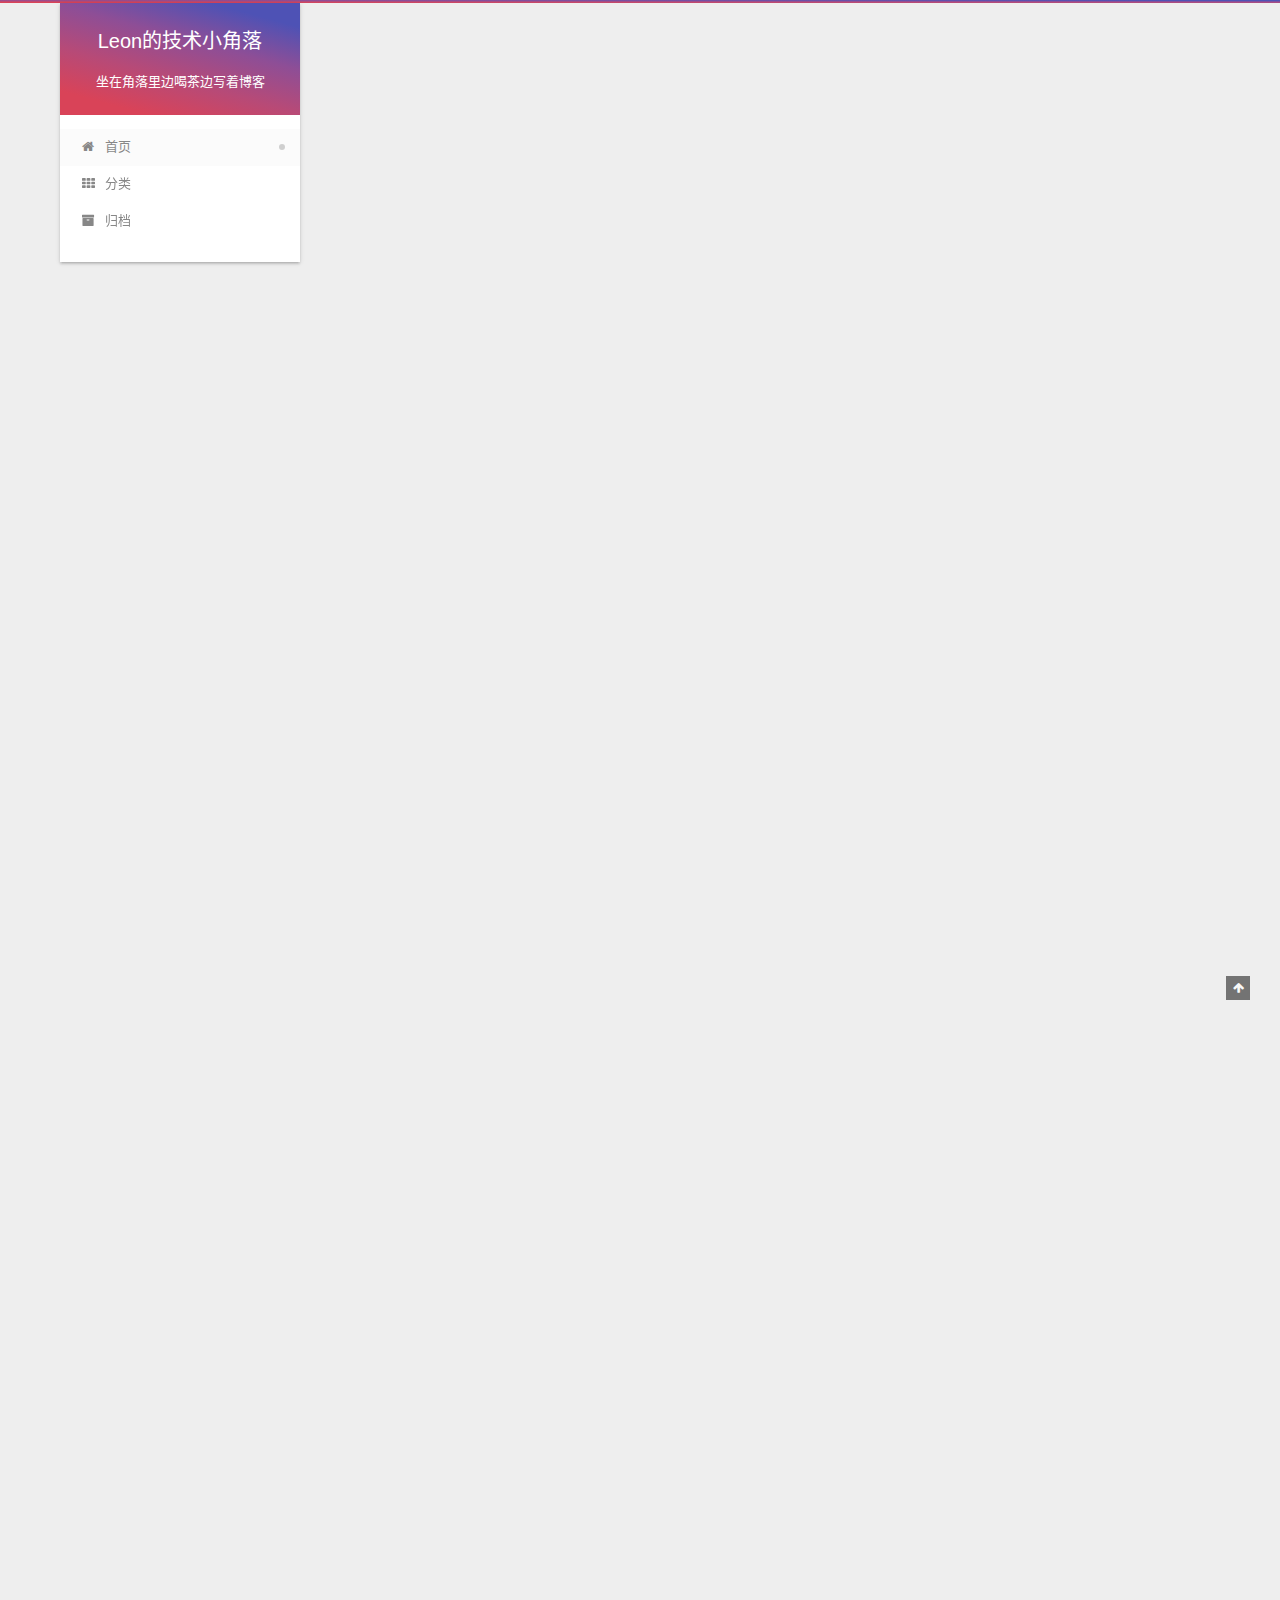
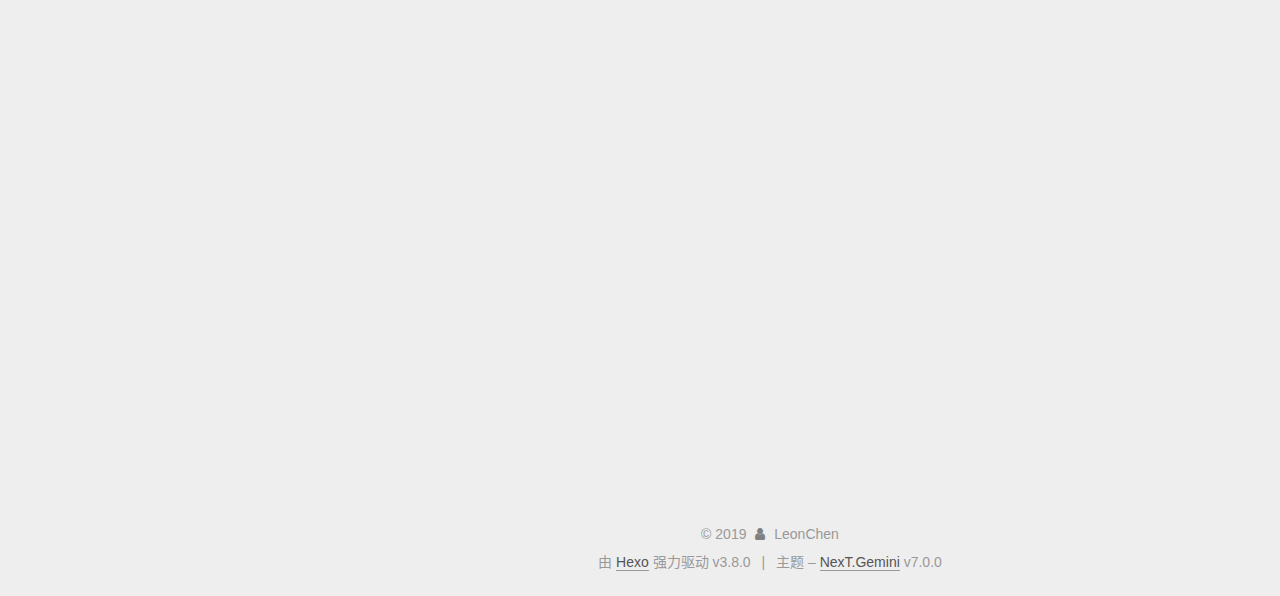
<file: index.html>
<!DOCTYPE html>












  


<html class="theme-next gemini use-motion" lang="zh-CN">
<head><meta name="generator" content="Hexo 3.8.0">
  <meta charset="UTF-8">
<meta http-equiv="X-UA-Compatible" content="IE=edge">
<meta name="viewport" content="width=device-width, initial-scale=1, maximum-scale=2">
<meta name="theme-color" content="#222">


























<link rel="stylesheet" href="/lib/font-awesome/css/font-awesome.min.css?v=4.6.2">

<link rel="stylesheet" href="/css/main.css?v=7.0.0">


  <link rel="apple-touch-icon" sizes="180x180" href="/images/apple-touch-icon-next.png?v=7.0.0">


  <link rel="icon" type="image/png" sizes="32x32" href="/images/favicon.ico?v=7.0.0">


  <link rel="icon" type="image/png" sizes="16x16" href="/images/favicon.ico?v=7.0.0">


  <link rel="mask-icon" href="/images/logo.svg?v=7.0.0" color="#222">







<script id="hexo.configurations">
  var NexT = window.NexT || {};
  var CONFIG = {
    root: '/',
    scheme: 'Gemini',
    version: '7.0.0',
    sidebar: {"position":"left","display":"post","offset":12,"b2t":false,"scrollpercent":false,"onmobile":false,"dimmer":false},
    fancybox: false,
    fastclick: false,
    lazyload: false,
    tabs: true,
    motion: {"enable":true,"async":false,"transition":{"post_block":"fadeIn","post_header":"slideDownIn","post_body":"slideDownIn","coll_header":"slideLeftIn","sidebar":"slideUpIn"}},
    algolia: {
      applicationID: '',
      apiKey: '',
      indexName: '',
      hits: {"per_page":10},
      labels: {"input_placeholder":"Search for Posts","hits_empty":"We didn't find any results for the search: ${query}","hits_stats":"${hits} results found in ${time} ms"}
    }
  };
</script>


  




  <meta property="og:type" content="website">
<meta property="og:title" content="Leon的技术小角落">
<meta property="og:url" content="http://yoursite.com/index.html">
<meta property="og:site_name" content="Leon的技术小角落">
<meta property="og:locale" content="zh-CN">
<meta name="twitter:card" content="summary">
<meta name="twitter:title" content="Leon的技术小角落">



  <link rel="alternate" href="/atom.xml" title="Leon的技术小角落" type="application/atom+xml">




  <link rel="canonical" href="http://yoursite.com/">



<script id="page.configurations">
  CONFIG.page = {
    sidebar: "",
  };
</script>

  <title>Leon的技术小角落</title>
  












  <noscript>
  <style>
  .use-motion .motion-element,
  .use-motion .brand,
  .use-motion .menu-item,
  .sidebar-inner,
  .use-motion .post-block,
  .use-motion .pagination,
  .use-motion .comments,
  .use-motion .post-header,
  .use-motion .post-body,
  .use-motion .collection-title { opacity: initial; }

  .use-motion .logo,
  .use-motion .site-title,
  .use-motion .site-subtitle {
    opacity: initial;
    top: initial;
  }

  .use-motion .logo-line-before i { left: initial; }
  .use-motion .logo-line-after i { right: initial; }
  </style>
</noscript>

</head>

<body itemscope itemtype="http://schema.org/WebPage" lang="zh-CN">

  
  
    
  

  <div class="container sidebar-position-left 
  page-home">
    <div class="headband"></div>

    <header id="header" class="header" itemscope itemtype="http://schema.org/WPHeader">
      <div class="header-inner"><div class="site-brand-wrapper">
  <div class="site-meta">
    

    <div class="custom-logo-site-title">
      <a href="/" class="brand" rel="start">
        <span class="logo-line-before"><i></i></span>
        <span class="site-title">Leon的技术小角落</span>
        <span class="logo-line-after"><i></i></span>
      </a>
    </div>
    
      
        <p class="site-subtitle">坐在角落里边喝茶边写着博客</p>
      
    
    
  </div>

  <div class="site-nav-toggle">
    <button aria-label="切换导航栏">
      <span class="btn-bar"></span>
      <span class="btn-bar"></span>
      <span class="btn-bar"></span>
    </button>
  </div>
</div>



<nav class="site-nav">
  
    <ul id="menu" class="menu">
      
        
        
        
          
          <li class="menu-item menu-item-home menu-item-active">

    
    
    
      
    

    

    <a href="/" rel="section"><i class="menu-item-icon fa fa-fw fa-home"></i> <br>首页</a>

  </li>
        
        
        
          
          <li class="menu-item menu-item-categories">

    
    
    
      
    

    

    <a href="/categories/" rel="section"><i class="menu-item-icon fa fa-fw fa-th"></i> <br>分类</a>

  </li>
        
        
        
          
          <li class="menu-item menu-item-archives">

    
    
    
      
    

    

    <a href="/archives/" rel="section"><i class="menu-item-icon fa fa-fw fa-archive"></i> <br>归档</a>

  </li>

      
      
    </ul>
  

  

  
</nav>



  



</div>
    </header>

    


    <main id="main" class="main">
      <div class="main-inner">
        <div class="content-wrap">
          
            

          
          <div id="content" class="content">
            
  <section id="posts" class="posts-expand">
    
      

  

  
  
  

  

  <article class="post post-type-normal" itemscope itemtype="http://schema.org/Article">
  
  
  
  <div class="post-block">
    <link itemprop="mainEntityOfPage" href="http://yoursite.com/2019/02/28/python_flask01/">

    <span hidden itemprop="author" itemscope itemtype="http://schema.org/Person">
      <meta itemprop="name" content="LeonChen">
      <meta itemprop="description" content>
      <meta itemprop="image" content="/uploads/avatar.png">
    </span>

    <span hidden itemprop="publisher" itemscope itemtype="http://schema.org/Organization">
      <meta itemprop="name" content="Leon的技术小角落">
    </span>

    
      <header class="post-header">

        
        
          <h1 class="post-title" itemprop="name headline">
                
                
                <a href="/2019/02/28/python_flask01/" class="post-title-link" itemprop="url">Python+Flask 前端同学开发后端接入层应用</a>
              
            
          </h1>
        

        <div class="post-meta">
          <span class="post-time">

            
            
            

            
              <span class="post-meta-item-icon">
                <i class="fa fa-calendar-o"></i>
              </span>
              
                <span class="post-meta-item-text">发表于</span>
              

              
                
              

              <time title="创建时间：2019-02-28 19:45:58" itemprop="dateCreated datePublished" datetime="2019-02-28T19:45:58+08:00">2019-02-28</time>
            

            
              

              
                
                <span class="post-meta-divider">|</span>
                

                <span class="post-meta-item-icon">
                  <i class="fa fa-calendar-check-o"></i>
                </span>
                
                  <span class="post-meta-item-text">更新于</span>
                
                <time title="修改时间：2019-03-01 10:23:32" itemprop="dateModified" datetime="2019-03-01T10:23:32+08:00">2019-03-01</time>
              
            
          </span>

          
            <span class="post-category">
            
              <span class="post-meta-divider">|</span>
            
              <span class="post-meta-item-icon">
                <i class="fa fa-folder-o"></i>
              </span>
              
                <span class="post-meta-item-text">分类于</span>
              
              
                <span itemprop="about" itemscope itemtype="http://schema.org/Thing"><a href="/categories/Web前后端开发/" itemprop="url" rel="index"><span itemprop="name">Web前后端开发</span></a></span>

                
                
              
            </span>
          

          
            
            
          

          
          

          

          

          

        </div>
      </header>
    

    
    
    
    <div class="post-body" itemprop="articleBody">

      
      

      
        
          <h2 id="前言"><a href="#前言" class="headerlink" title="前言"></a>前言</h2><p>最近在工作中做一个小型的查询系统，由于比较简单，前后端全是我一个人做。在这里从前端同学的视角讲解并记录前后端同时开发的过程，希望能为广大对前后端都有兴趣的同学提供思路~</p>
<h2 id="一-相关技术"><a href="#一-相关技术" class="headerlink" title="一.相关技术"></a>一.相关技术</h2><h3 id="1-前端"><a href="#1-前端" class="headerlink" title="1.前端"></a>1.前端</h3><p>前端主要使用了<strong>Vue+ElementUI+axios（http数据请求）</strong></p>
<p>IDE我推荐VSCode (ง •_•)ง</p>
<p>VSCode：<a href="https://code.visualstudio.com/" target="_blank" rel="noopener">VSCode下载地址</a></p>
<h3 id="2-后端"><a href="#2-后端" class="headerlink" title="2.后端"></a>2.后端</h3><p>后端接入层使用<strong>Python（3.7版本）+ Flask（Python的一种Web应用框架）</strong></p>
<p>在这里IDE我用的PyCharm </p>
<p>PyCharm： <a href="https://www.jetbrains.com/pycharm/" target="_blank" rel="noopener">PyCharm下载地址</a></p>
<p>使用<strong>gunicorn</strong>作为Flask的Web Server</p>
<p>使用<strong>supervisor</strong>进行进程管理（可以快速的用命令行的形式对我们的Flask应用启动，关闭，重启，查看状态）<br>
          <!--noindex-->
          
            <div class="post-button text-center">
              <a class="btn" href="/2019/02/28/python_flask01/#more" rel="contents">
                阅读全文 &raquo;
              </a>
            </div>
          
          <!--/noindex-->
        
      
    </p></div>

    

    
    
    

    

    
      
    
    

    

    <footer class="post-footer">
      

      

      

      
      
        <div class="post-eof"></div>
      
    </footer>
  </div>
  
  
  
  </article>


    
      

  

  
  
  

  

  <article class="post post-type-normal" itemscope itemtype="http://schema.org/Article">
  
  
  
  <div class="post-block">
    <link itemprop="mainEntityOfPage" href="http://yoursite.com/2019/02/28/hello-world/">

    <span hidden itemprop="author" itemscope itemtype="http://schema.org/Person">
      <meta itemprop="name" content="LeonChen">
      <meta itemprop="description" content>
      <meta itemprop="image" content="/uploads/avatar.png">
    </span>

    <span hidden itemprop="publisher" itemscope itemtype="http://schema.org/Organization">
      <meta itemprop="name" content="Leon的技术小角落">
    </span>

    
      <header class="post-header">

        
        
          <h1 class="post-title" itemprop="name headline">
                
                
                <a href="/2019/02/28/hello-world/" class="post-title-link" itemprop="url">Hello World</a>
              
            
          </h1>
        

        <div class="post-meta">
          <span class="post-time">

            
            
            

            
              <span class="post-meta-item-icon">
                <i class="fa fa-calendar-o"></i>
              </span>
              
                <span class="post-meta-item-text">发表于</span>
              

              
                
              

              <time title="创建时间：2019-02-28 14:11:40 / 修改时间：21:14:52" itemprop="dateCreated datePublished" datetime="2019-02-28T14:11:40+08:00">2019-02-28</time>
            

            
              

              
            
          </span>

          

          
            
            
          

          
          

          

          

          

        </div>
      </header>
    

    
    
    
    <div class="post-body" itemprop="articleBody">

      
      

      
        
          
            <p>Welcome to <a href="https://hexo.io/" target="_blank" rel="noopener">Hexo</a>! This is your very first post. Check <a href="https://hexo.io/docs/" target="_blank" rel="noopener">documentation</a> for more info. If you get any problems when using Hexo, you can find the answer in <a href="https://hexo.io/docs/troubleshooting.html" target="_blank" rel="noopener">troubleshooting</a> or you can ask me on <a href="https://github.com/hexojs/hexo/issues" target="_blank" rel="noopener">GitHub</a>.</p>
<h2 id="Quick-Start"><a href="#Quick-Start" class="headerlink" title="Quick Start"></a>Quick Start</h2><h3 id="Create-a-new-post"><a href="#Create-a-new-post" class="headerlink" title="Create a new post"></a>Create a new post</h3><figure class="highlight bash"><table><tr><td class="gutter"><pre><span class="line">1</span><br></pre></td><td class="code"><pre><span class="line">$ hexo new <span class="string">"My New Post"</span></span><br></pre></td></tr></table></figure>
<p>More info: <a href="https://hexo.io/docs/writing.html" target="_blank" rel="noopener">Writing</a></p>
<h3 id="Run-server"><a href="#Run-server" class="headerlink" title="Run server"></a>Run server</h3><figure class="highlight bash"><table><tr><td class="gutter"><pre><span class="line">1</span><br></pre></td><td class="code"><pre><span class="line">$ hexo server</span><br></pre></td></tr></table></figure>
<p>More info: <a href="https://hexo.io/docs/server.html" target="_blank" rel="noopener">Server</a></p>
<h3 id="Generate-static-files"><a href="#Generate-static-files" class="headerlink" title="Generate static files"></a>Generate static files</h3><figure class="highlight bash"><table><tr><td class="gutter"><pre><span class="line">1</span><br></pre></td><td class="code"><pre><span class="line">$ hexo generate</span><br></pre></td></tr></table></figure>
<p>More info: <a href="https://hexo.io/docs/generating.html" target="_blank" rel="noopener">Generating</a></p>
<h3 id="Deploy-to-remote-sites"><a href="#Deploy-to-remote-sites" class="headerlink" title="Deploy to remote sites"></a>Deploy to remote sites</h3><figure class="highlight bash"><table><tr><td class="gutter"><pre><span class="line">1</span><br></pre></td><td class="code"><pre><span class="line">$ hexo deploy</span><br></pre></td></tr></table></figure>
<p>More info: <a href="https://hexo.io/docs/deployment.html" target="_blank" rel="noopener">Deployment</a></p>

          
        
      
    </div>

    

    
    
    

    

    
      
    
    

    

    <footer class="post-footer">
      

      

      

      
      
        <div class="post-eof"></div>
      
    </footer>
  </div>
  
  
  
  </article>


    
  </section>

  


          </div>
          

        </div>
        
          
  
  <div class="sidebar-toggle">
    <div class="sidebar-toggle-line-wrap">
      <span class="sidebar-toggle-line sidebar-toggle-line-first"></span>
      <span class="sidebar-toggle-line sidebar-toggle-line-middle"></span>
      <span class="sidebar-toggle-line sidebar-toggle-line-last"></span>
    </div>
  </div>

  <aside id="sidebar" class="sidebar">
    <div class="sidebar-inner">

      

      

      <div class="site-overview-wrap sidebar-panel sidebar-panel-active">
        <div class="site-overview">
          <div class="site-author motion-element" itemprop="author" itemscope itemtype="http://schema.org/Person">
            
              <img class="site-author-image" itemprop="image" src="/uploads/avatar.png" alt="LeonChen">
            
              <p class="site-author-name" itemprop="name">LeonChen</p>
              <p class="site-description motion-element" itemprop="description"></p>
          </div>

          
            <nav class="site-state motion-element">
              
                <div class="site-state-item site-state-posts">
                
                  <a href="/archives/">
                
                    <span class="site-state-item-count">2</span>
                    <span class="site-state-item-name">日志</span>
                  </a>
                </div>
              

              
                
                
                <div class="site-state-item site-state-categories">
                  <a href="/categories/index.html">
                    
                    
                      
                    
                    <span class="site-state-item-count">1</span>
                    <span class="site-state-item-name">分类</span>
                  </a>
                </div>
              

              
                
                
                <div class="site-state-item site-state-tags">
                  
                    
                    
                      
                    
                      
                    
                    <span class="site-state-item-count">2</span>
                    <span class="site-state-item-name">标签</span>
                  
                </div>
              
            </nav>
          

          
            <div class="feed-link motion-element">
              <a href="/atom.xml" rel="alternate">
                <i class="fa fa-rss"></i>
                RSS
              </a>
            </div>
          

          

          

          
          

          
            
          
          

        </div>
      </div>

      

      

    </div>
  </aside>
  


        
      </div>
    </main>

    <footer id="footer" class="footer">
      <div class="footer-inner">
        <div class="copyright">&copy; <span itemprop="copyrightYear">2019</span>
  <span class="with-love" id="animate">
    <i class="fa fa-user"></i>
  </span>
  <span class="author" itemprop="copyrightHolder">LeonChen</span>

  

  
</div>


  <div class="powered-by">由 <a href="https://hexo.io" class="theme-link" rel="noopener" target="_blank">Hexo</a> 强力驱动 v3.8.0</div>



  <span class="post-meta-divider">|</span>



  <div class="theme-info">主题 – <a href="https://theme-next.org" class="theme-link" rel="noopener" target="_blank">NexT.Gemini</a> v7.0.0</div>




        








        
      </div>
    </footer>

    
      <div class="back-to-top">
        <i class="fa fa-arrow-up"></i>
        
      </div>
    

    

    

    
  </div>

  

<script>
  if (Object.prototype.toString.call(window.Promise) !== '[object Function]') {
    window.Promise = null;
  }
</script>


























  
  <script src="/lib/jquery/index.js?v=2.1.3"></script>

  
  <script src="/lib/velocity/velocity.min.js?v=1.2.1"></script>

  
  <script src="/lib/velocity/velocity.ui.min.js?v=1.2.1"></script>


  


  <script src="/js/src/utils.js?v=7.0.0"></script>

  <script src="/js/src/motion.js?v=7.0.0"></script>



  
  


  <script src="/js/src/affix.js?v=7.0.0"></script>

  <script src="/js/src/schemes/pisces.js?v=7.0.0"></script>




  

  


  <script src="/js/src/bootstrap.js?v=7.0.0"></script>


  
  



  




  

  

  

  

  

  

  

  

  

  

  

  

  

</body>
</html>
</file>
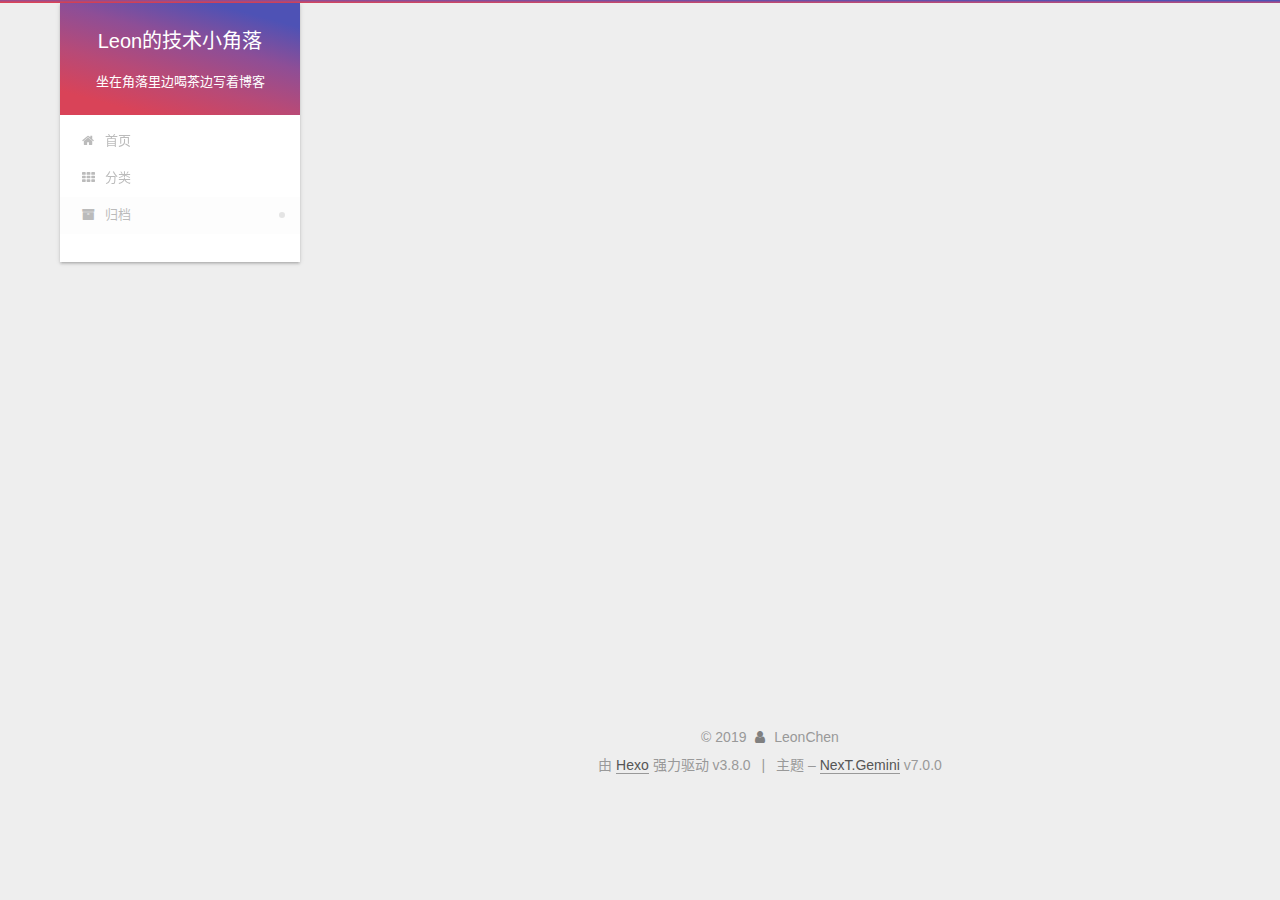
<file: archives/index.html>
<!DOCTYPE html>












  


<html class="theme-next gemini use-motion" lang="zh-CN">
<head><meta name="generator" content="Hexo 3.8.0">
  <meta charset="UTF-8">
<meta http-equiv="X-UA-Compatible" content="IE=edge">
<meta name="viewport" content="width=device-width, initial-scale=1, maximum-scale=2">
<meta name="theme-color" content="#222">


























<link rel="stylesheet" href="/lib/font-awesome/css/font-awesome.min.css?v=4.6.2">

<link rel="stylesheet" href="/css/main.css?v=7.0.0">


  <link rel="apple-touch-icon" sizes="180x180" href="/images/apple-touch-icon-next.png?v=7.0.0">


  <link rel="icon" type="image/png" sizes="32x32" href="/images/favicon.ico?v=7.0.0">


  <link rel="icon" type="image/png" sizes="16x16" href="/images/favicon.ico?v=7.0.0">


  <link rel="mask-icon" href="/images/logo.svg?v=7.0.0" color="#222">







<script id="hexo.configurations">
  var NexT = window.NexT || {};
  var CONFIG = {
    root: '/',
    scheme: 'Gemini',
    version: '7.0.0',
    sidebar: {"position":"left","display":"post","offset":12,"b2t":false,"scrollpercent":false,"onmobile":false,"dimmer":false},
    fancybox: false,
    fastclick: false,
    lazyload: false,
    tabs: true,
    motion: {"enable":true,"async":false,"transition":{"post_block":"fadeIn","post_header":"slideDownIn","post_body":"slideDownIn","coll_header":"slideLeftIn","sidebar":"slideUpIn"}},
    algolia: {
      applicationID: '',
      apiKey: '',
      indexName: '',
      hits: {"per_page":10},
      labels: {"input_placeholder":"Search for Posts","hits_empty":"We didn't find any results for the search: ${query}","hits_stats":"${hits} results found in ${time} ms"}
    }
  };
</script>


  




  <meta property="og:type" content="website">
<meta property="og:title" content="Leon的技术小角落">
<meta property="og:url" content="http://yoursite.com/archives/index.html">
<meta property="og:site_name" content="Leon的技术小角落">
<meta property="og:locale" content="zh-CN">
<meta name="twitter:card" content="summary">
<meta name="twitter:title" content="Leon的技术小角落">



  <link rel="alternate" href="/atom.xml" title="Leon的技术小角落" type="application/atom+xml">




  <link rel="canonical" href="http://yoursite.com/archives/">



<script id="page.configurations">
  CONFIG.page = {
    sidebar: "",
  };
</script>

  <title>归档 | Leon的技术小角落</title>
  












  <noscript>
  <style>
  .use-motion .motion-element,
  .use-motion .brand,
  .use-motion .menu-item,
  .sidebar-inner,
  .use-motion .post-block,
  .use-motion .pagination,
  .use-motion .comments,
  .use-motion .post-header,
  .use-motion .post-body,
  .use-motion .collection-title { opacity: initial; }

  .use-motion .logo,
  .use-motion .site-title,
  .use-motion .site-subtitle {
    opacity: initial;
    top: initial;
  }

  .use-motion .logo-line-before i { left: initial; }
  .use-motion .logo-line-after i { right: initial; }
  </style>
</noscript>

</head>

<body itemscope itemtype="http://schema.org/WebPage" lang="zh-CN">

  
  
    
  

  <div class="container sidebar-position-left page-archive">
    <div class="headband"></div>

    <header id="header" class="header" itemscope itemtype="http://schema.org/WPHeader">
      <div class="header-inner"><div class="site-brand-wrapper">
  <div class="site-meta">
    

    <div class="custom-logo-site-title">
      <a href="/" class="brand" rel="start">
        <span class="logo-line-before"><i></i></span>
        <span class="site-title">Leon的技术小角落</span>
        <span class="logo-line-after"><i></i></span>
      </a>
    </div>
    
      
        <p class="site-subtitle">坐在角落里边喝茶边写着博客</p>
      
    
    
  </div>

  <div class="site-nav-toggle">
    <button aria-label="切换导航栏">
      <span class="btn-bar"></span>
      <span class="btn-bar"></span>
      <span class="btn-bar"></span>
    </button>
  </div>
</div>



<nav class="site-nav">
  
    <ul id="menu" class="menu">
      
        
        
        
          
          <li class="menu-item menu-item-home">

    
    
    
      
    

    

    <a href="/" rel="section"><i class="menu-item-icon fa fa-fw fa-home"></i> <br>首页</a>

  </li>
        
        
        
          
          <li class="menu-item menu-item-categories">

    
    
    
      
    

    

    <a href="/categories/" rel="section"><i class="menu-item-icon fa fa-fw fa-th"></i> <br>分类</a>

  </li>
        
        
        
          
          <li class="menu-item menu-item-archives menu-item-active">

    
    
    
      
    

    

    <a href="/archives/" rel="section"><i class="menu-item-icon fa fa-fw fa-archive"></i> <br>归档</a>

  </li>

      
      
    </ul>
  

  

  
</nav>



  



</div>
    </header>

    


    <main id="main" class="main">
      <div class="main-inner">
        <div class="content-wrap">
          
            

    
    
      
      
    
      
      
    
      
      
    
    

  


          
          <div id="content" class="content">
            

  
  
  
  <div class="post-block archive">
    <div id="posts" class="posts-collapse">
      <span class="archive-move-on"></span>

      
      <span class="archive-page-counter">
        
        
        
          
        
        嗯..! 目前共计 2 篇日志。 继续努力。
      </span>
      

      

        
        
        

        
          
          <div class="collection-title">
            <h1 class="archive-year" id="archive-year-2019">2019</h1>
          </div>
        
        

        

  <article class="post post-type-normal" itemscope itemtype="http://schema.org/Article">
    <header class="post-header">

      <h2 class="post-title">
        
          <a class="post-title-link" href="/2019/02/28/python_flask01/" itemprop="url">
            
              <span itemprop="name">Python+Flask 前端同学开发后端接入层应用</span>
            
          </a>
        
      </h2>

      <div class="post-meta">
        <time class="post-time" itemprop="dateCreated" datetime="2019-02-28T19:45:58+08:00" content="2019-02-28">
          02-28
        </time>
      </div>

    </header>
  </article>



      

        
        
        

        
        

        

  <article class="post post-type-normal" itemscope itemtype="http://schema.org/Article">
    <header class="post-header">

      <h2 class="post-title">
        
          <a class="post-title-link" href="/2019/02/28/hello-world/" itemprop="url">
            
              <span itemprop="name">Hello World</span>
            
          </a>
        
      </h2>

      <div class="post-meta">
        <time class="post-time" itemprop="dateCreated" datetime="2019-02-28T14:11:40+08:00" content="2019-02-28">
          02-28
        </time>
      </div>

    </header>
  </article>



      

    </div>
  </div>
  
  
  

  



          </div>
          

        </div>
        
          
  
  <div class="sidebar-toggle">
    <div class="sidebar-toggle-line-wrap">
      <span class="sidebar-toggle-line sidebar-toggle-line-first"></span>
      <span class="sidebar-toggle-line sidebar-toggle-line-middle"></span>
      <span class="sidebar-toggle-line sidebar-toggle-line-last"></span>
    </div>
  </div>

  <aside id="sidebar" class="sidebar">
    <div class="sidebar-inner">

      

      

      <div class="site-overview-wrap sidebar-panel sidebar-panel-active">
        <div class="site-overview">
          <div class="site-author motion-element" itemprop="author" itemscope itemtype="http://schema.org/Person">
            
              <img class="site-author-image" itemprop="image" src="/uploads/avatar.png" alt="LeonChen">
            
              <p class="site-author-name" itemprop="name">LeonChen</p>
              <p class="site-description motion-element" itemprop="description"></p>
          </div>

          
            <nav class="site-state motion-element">
              
                <div class="site-state-item site-state-posts">
                
                  <a href="/archives/">
                
                    <span class="site-state-item-count">2</span>
                    <span class="site-state-item-name">日志</span>
                  </a>
                </div>
              

              
                
                
                <div class="site-state-item site-state-categories">
                  <a href="/categories/index.html">
                    
                    
                      
                    
                    <span class="site-state-item-count">1</span>
                    <span class="site-state-item-name">分类</span>
                  </a>
                </div>
              

              
                
                
                <div class="site-state-item site-state-tags">
                  
                    
                    
                      
                    
                      
                    
                    <span class="site-state-item-count">2</span>
                    <span class="site-state-item-name">标签</span>
                  
                </div>
              
            </nav>
          

          
            <div class="feed-link motion-element">
              <a href="/atom.xml" rel="alternate">
                <i class="fa fa-rss"></i>
                RSS
              </a>
            </div>
          

          

          

          
          

          
            
          
          

        </div>
      </div>

      

      

    </div>
  </aside>
  


        
      </div>
    </main>

    <footer id="footer" class="footer">
      <div class="footer-inner">
        <div class="copyright">&copy; <span itemprop="copyrightYear">2019</span>
  <span class="with-love" id="animate">
    <i class="fa fa-user"></i>
  </span>
  <span class="author" itemprop="copyrightHolder">LeonChen</span>

  

  
</div>


  <div class="powered-by">由 <a href="https://hexo.io" class="theme-link" rel="noopener" target="_blank">Hexo</a> 强力驱动 v3.8.0</div>



  <span class="post-meta-divider">|</span>



  <div class="theme-info">主题 – <a href="https://theme-next.org" class="theme-link" rel="noopener" target="_blank">NexT.Gemini</a> v7.0.0</div>




        








        
      </div>
    </footer>

    
      <div class="back-to-top">
        <i class="fa fa-arrow-up"></i>
        
      </div>
    

    

    

    
  </div>

  

<script>
  if (Object.prototype.toString.call(window.Promise) !== '[object Function]') {
    window.Promise = null;
  }
</script>


























  
  <script src="/lib/jquery/index.js?v=2.1.3"></script>

  
  <script src="/lib/velocity/velocity.min.js?v=1.2.1"></script>

  
  <script src="/lib/velocity/velocity.ui.min.js?v=1.2.1"></script>


  


  <script src="/js/src/utils.js?v=7.0.0"></script>

  <script src="/js/src/motion.js?v=7.0.0"></script>



  
  


  <script src="/js/src/affix.js?v=7.0.0"></script>

  <script src="/js/src/schemes/pisces.js?v=7.0.0"></script>




  

  


  <script src="/js/src/bootstrap.js?v=7.0.0"></script>


  
  



  




  

  

  

  

  

  

  

  

  

  

  

  

  

</body>
</html>
</file>
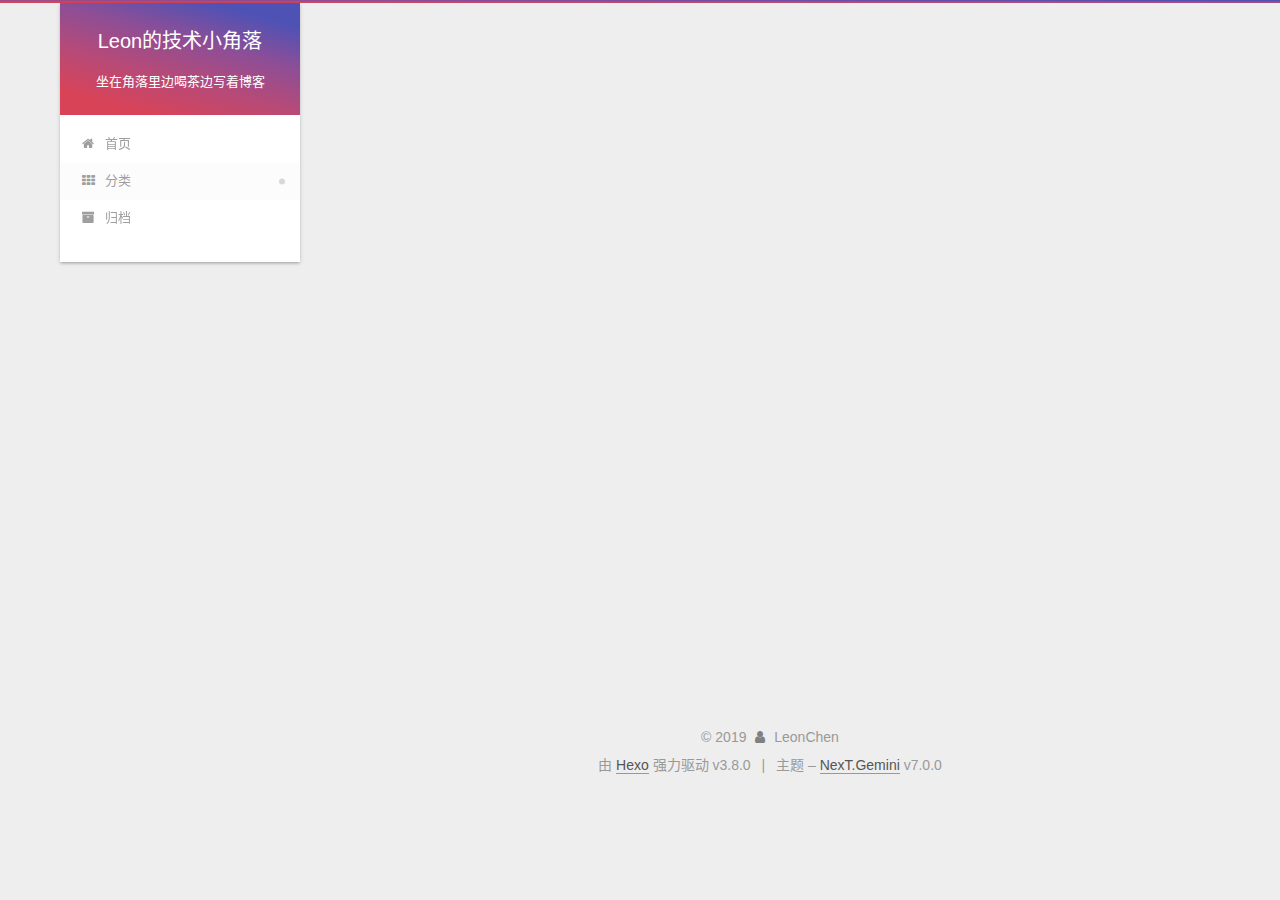
<file: categories/index.html>
<!DOCTYPE html>












  


<html class="theme-next gemini use-motion" lang="zh-CN">
<head><meta name="generator" content="Hexo 3.8.0">
  <meta charset="UTF-8">
<meta http-equiv="X-UA-Compatible" content="IE=edge">
<meta name="viewport" content="width=device-width, initial-scale=1, maximum-scale=2">
<meta name="theme-color" content="#222">


























<link rel="stylesheet" href="/lib/font-awesome/css/font-awesome.min.css?v=4.6.2">

<link rel="stylesheet" href="/css/main.css?v=7.0.0">


  <link rel="apple-touch-icon" sizes="180x180" href="/images/apple-touch-icon-next.png?v=7.0.0">


  <link rel="icon" type="image/png" sizes="32x32" href="/images/favicon.ico?v=7.0.0">


  <link rel="icon" type="image/png" sizes="16x16" href="/images/favicon.ico?v=7.0.0">


  <link rel="mask-icon" href="/images/logo.svg?v=7.0.0" color="#222">







<script id="hexo.configurations">
  var NexT = window.NexT || {};
  var CONFIG = {
    root: '/',
    scheme: 'Gemini',
    version: '7.0.0',
    sidebar: {"position":"left","display":"post","offset":12,"b2t":false,"scrollpercent":false,"onmobile":false,"dimmer":false},
    fancybox: false,
    fastclick: false,
    lazyload: false,
    tabs: true,
    motion: {"enable":true,"async":false,"transition":{"post_block":"fadeIn","post_header":"slideDownIn","post_body":"slideDownIn","coll_header":"slideLeftIn","sidebar":"slideUpIn"}},
    algolia: {
      applicationID: '',
      apiKey: '',
      indexName: '',
      hits: {"per_page":10},
      labels: {"input_placeholder":"Search for Posts","hits_empty":"We didn't find any results for the search: ${query}","hits_stats":"${hits} results found in ${time} ms"}
    }
  };
</script>


  




  <meta property="og:type" content="website">
<meta property="og:title" content="文章分类">
<meta property="og:url" content="http://yoursite.com/categories/index.html">
<meta property="og:site_name" content="Leon的技术小角落">
<meta property="og:locale" content="zh-CN">
<meta property="og:updated_time" content="2019-02-28T11:17:21.593Z">
<meta name="twitter:card" content="summary">
<meta name="twitter:title" content="文章分类">



  <link rel="alternate" href="/atom.xml" title="Leon的技术小角落" type="application/atom+xml">




  <link rel="canonical" href="http://yoursite.com/categories/">



<script id="page.configurations">
  CONFIG.page = {
    sidebar: "",
  };
</script>

  <title>文章分类 | Leon的技术小角落</title>
  












  <noscript>
  <style>
  .use-motion .motion-element,
  .use-motion .brand,
  .use-motion .menu-item,
  .sidebar-inner,
  .use-motion .post-block,
  .use-motion .pagination,
  .use-motion .comments,
  .use-motion .post-header,
  .use-motion .post-body,
  .use-motion .collection-title { opacity: initial; }

  .use-motion .logo,
  .use-motion .site-title,
  .use-motion .site-subtitle {
    opacity: initial;
    top: initial;
  }

  .use-motion .logo-line-before i { left: initial; }
  .use-motion .logo-line-after i { right: initial; }
  </style>
</noscript>

</head>

<body itemscope itemtype="http://schema.org/WebPage" lang="zh-CN">

  
  
    
  

  <div class="container sidebar-position-left page-post-detail">
    <div class="headband"></div>

    <header id="header" class="header" itemscope itemtype="http://schema.org/WPHeader">
      <div class="header-inner"><div class="site-brand-wrapper">
  <div class="site-meta">
    

    <div class="custom-logo-site-title">
      <a href="/" class="brand" rel="start">
        <span class="logo-line-before"><i></i></span>
        <span class="site-title">Leon的技术小角落</span>
        <span class="logo-line-after"><i></i></span>
      </a>
    </div>
    
      
        <p class="site-subtitle">坐在角落里边喝茶边写着博客</p>
      
    
    
  </div>

  <div class="site-nav-toggle">
    <button aria-label="切换导航栏">
      <span class="btn-bar"></span>
      <span class="btn-bar"></span>
      <span class="btn-bar"></span>
    </button>
  </div>
</div>



<nav class="site-nav">
  
    <ul id="menu" class="menu">
      
        
        
        
          
          <li class="menu-item menu-item-home">

    
    
    
      
    

    

    <a href="/" rel="section"><i class="menu-item-icon fa fa-fw fa-home"></i> <br>首页</a>

  </li>
        
        
        
          
          <li class="menu-item menu-item-categories menu-item-active">

    
    
    
      
    

    

    <a href="/categories/" rel="section"><i class="menu-item-icon fa fa-fw fa-th"></i> <br>分类</a>

  </li>
        
        
        
          
          <li class="menu-item menu-item-archives">

    
    
    
      
    

    

    <a href="/archives/" rel="section"><i class="menu-item-icon fa fa-fw fa-archive"></i> <br>归档</a>

  </li>

      
      
    </ul>
  

  

  
</nav>



  



</div>
    </header>

    


    <main id="main" class="main">
      <div class="main-inner">
        <div class="content-wrap">
          
            

    
    
      
      
    
      
      
    
      
      
    
    

  


          
          <div id="content" class="content">
            

  <div id="posts" class="posts-expand">
    
    
    
    <div class="post-block page">
      <header class="post-header">

<h1 class="post-title" itemprop="name headline">文章分类

</h1>

<div class="post-meta">
  
  



</div>

</header>

      
      
      
      <div class="post-body">
        
        
          <div class="category-all-page">
            <div class="category-all-title">
              
              
                
                  
                
              
              目前共计 1 个分类
            </div>
            <div class="category-all">
              <ul class="category-list"><li class="category-list-item"><a class="category-list-link" href="/categories/Web前后端开发/">Web前后端开发</a><span class="category-list-count">1</span></li></ul>
            </div>
          </div>
        
      </div>
      
      
      
    </div>
    



    
    
    
  </div>


          </div>
          

  



        </div>
        
          
  
  <div class="sidebar-toggle">
    <div class="sidebar-toggle-line-wrap">
      <span class="sidebar-toggle-line sidebar-toggle-line-first"></span>
      <span class="sidebar-toggle-line sidebar-toggle-line-middle"></span>
      <span class="sidebar-toggle-line sidebar-toggle-line-last"></span>
    </div>
  </div>

  <aside id="sidebar" class="sidebar">
    <div class="sidebar-inner">

      

      

      <div class="site-overview-wrap sidebar-panel sidebar-panel-active">
        <div class="site-overview">
          <div class="site-author motion-element" itemprop="author" itemscope itemtype="http://schema.org/Person">
            
              <img class="site-author-image" itemprop="image" src="/uploads/avatar.png" alt="LeonChen">
            
              <p class="site-author-name" itemprop="name">LeonChen</p>
              <p class="site-description motion-element" itemprop="description"></p>
          </div>

          
            <nav class="site-state motion-element">
              
                <div class="site-state-item site-state-posts">
                
                  <a href="/archives/">
                
                    <span class="site-state-item-count">2</span>
                    <span class="site-state-item-name">日志</span>
                  </a>
                </div>
              

              
                
                
                <div class="site-state-item site-state-categories">
                  <a href="/categories/index.html">
                    
                    
                      
                    
                    <span class="site-state-item-count">1</span>
                    <span class="site-state-item-name">分类</span>
                  </a>
                </div>
              

              
                
                
                <div class="site-state-item site-state-tags">
                  
                    
                    
                      
                    
                      
                    
                    <span class="site-state-item-count">2</span>
                    <span class="site-state-item-name">标签</span>
                  
                </div>
              
            </nav>
          

          
            <div class="feed-link motion-element">
              <a href="/atom.xml" rel="alternate">
                <i class="fa fa-rss"></i>
                RSS
              </a>
            </div>
          

          

          

          
          

          
            
          
          

        </div>
      </div>

      

      

    </div>
  </aside>
  


        
      </div>
    </main>

    <footer id="footer" class="footer">
      <div class="footer-inner">
        <div class="copyright">&copy; <span itemprop="copyrightYear">2019</span>
  <span class="with-love" id="animate">
    <i class="fa fa-user"></i>
  </span>
  <span class="author" itemprop="copyrightHolder">LeonChen</span>

  

  
</div>


  <div class="powered-by">由 <a href="https://hexo.io" class="theme-link" rel="noopener" target="_blank">Hexo</a> 强力驱动 v3.8.0</div>



  <span class="post-meta-divider">|</span>



  <div class="theme-info">主题 – <a href="https://theme-next.org" class="theme-link" rel="noopener" target="_blank">NexT.Gemini</a> v7.0.0</div>




        








        
      </div>
    </footer>

    
      <div class="back-to-top">
        <i class="fa fa-arrow-up"></i>
        
      </div>
    

    

    

    
  </div>

  

<script>
  if (Object.prototype.toString.call(window.Promise) !== '[object Function]') {
    window.Promise = null;
  }
</script>


























  
  <script src="/lib/jquery/index.js?v=2.1.3"></script>

  
  <script src="/lib/velocity/velocity.min.js?v=1.2.1"></script>

  
  <script src="/lib/velocity/velocity.ui.min.js?v=1.2.1"></script>


  


  <script src="/js/src/utils.js?v=7.0.0"></script>

  <script src="/js/src/motion.js?v=7.0.0"></script>



  
  


  <script src="/js/src/affix.js?v=7.0.0"></script>

  <script src="/js/src/schemes/pisces.js?v=7.0.0"></script>




  
  <script src="/js/src/scrollspy.js?v=7.0.0"></script>
<script src="/js/src/post-details.js?v=7.0.0"></script>



  


  <script src="/js/src/bootstrap.js?v=7.0.0"></script>


  
  


  


  




  

  

  

  

  

  

  

  

  

  

  

  

  

</body>
</html>
</file>
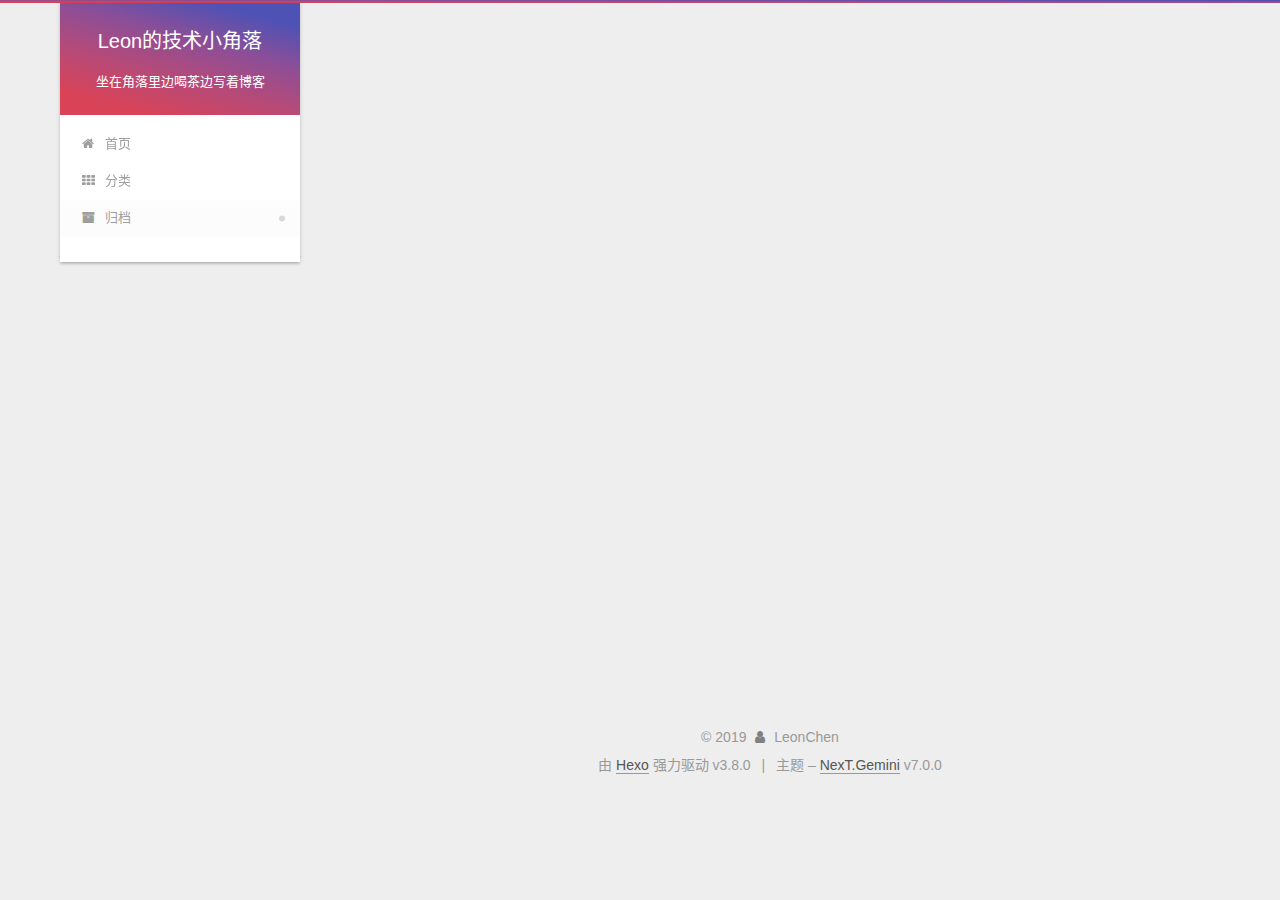
<file: archives/2019/index.html>
<!DOCTYPE html>












  


<html class="theme-next gemini use-motion" lang="zh-CN">
<head><meta name="generator" content="Hexo 3.8.0">
  <meta charset="UTF-8">
<meta http-equiv="X-UA-Compatible" content="IE=edge">
<meta name="viewport" content="width=device-width, initial-scale=1, maximum-scale=2">
<meta name="theme-color" content="#222">


























<link rel="stylesheet" href="/lib/font-awesome/css/font-awesome.min.css?v=4.6.2">

<link rel="stylesheet" href="/css/main.css?v=7.0.0">


  <link rel="apple-touch-icon" sizes="180x180" href="/images/apple-touch-icon-next.png?v=7.0.0">


  <link rel="icon" type="image/png" sizes="32x32" href="/images/favicon.ico?v=7.0.0">


  <link rel="icon" type="image/png" sizes="16x16" href="/images/favicon.ico?v=7.0.0">


  <link rel="mask-icon" href="/images/logo.svg?v=7.0.0" color="#222">







<script id="hexo.configurations">
  var NexT = window.NexT || {};
  var CONFIG = {
    root: '/',
    scheme: 'Gemini',
    version: '7.0.0',
    sidebar: {"position":"left","display":"post","offset":12,"b2t":false,"scrollpercent":false,"onmobile":false,"dimmer":false},
    fancybox: false,
    fastclick: false,
    lazyload: false,
    tabs: true,
    motion: {"enable":true,"async":false,"transition":{"post_block":"fadeIn","post_header":"slideDownIn","post_body":"slideDownIn","coll_header":"slideLeftIn","sidebar":"slideUpIn"}},
    algolia: {
      applicationID: '',
      apiKey: '',
      indexName: '',
      hits: {"per_page":10},
      labels: {"input_placeholder":"Search for Posts","hits_empty":"We didn't find any results for the search: ${query}","hits_stats":"${hits} results found in ${time} ms"}
    }
  };
</script>


  




  <meta property="og:type" content="website">
<meta property="og:title" content="Leon的技术小角落">
<meta property="og:url" content="http://yoursite.com/archives/2019/index.html">
<meta property="og:site_name" content="Leon的技术小角落">
<meta property="og:locale" content="zh-CN">
<meta name="twitter:card" content="summary">
<meta name="twitter:title" content="Leon的技术小角落">



  <link rel="alternate" href="/atom.xml" title="Leon的技术小角落" type="application/atom+xml">




  <link rel="canonical" href="http://yoursite.com/archives/2019/">



<script id="page.configurations">
  CONFIG.page = {
    sidebar: "",
  };
</script>

  <title>归档 | Leon的技术小角落</title>
  












  <noscript>
  <style>
  .use-motion .motion-element,
  .use-motion .brand,
  .use-motion .menu-item,
  .sidebar-inner,
  .use-motion .post-block,
  .use-motion .pagination,
  .use-motion .comments,
  .use-motion .post-header,
  .use-motion .post-body,
  .use-motion .collection-title { opacity: initial; }

  .use-motion .logo,
  .use-motion .site-title,
  .use-motion .site-subtitle {
    opacity: initial;
    top: initial;
  }

  .use-motion .logo-line-before i { left: initial; }
  .use-motion .logo-line-after i { right: initial; }
  </style>
</noscript>

</head>

<body itemscope itemtype="http://schema.org/WebPage" lang="zh-CN">

  
  
    
  

  <div class="container sidebar-position-left page-archive">
    <div class="headband"></div>

    <header id="header" class="header" itemscope itemtype="http://schema.org/WPHeader">
      <div class="header-inner"><div class="site-brand-wrapper">
  <div class="site-meta">
    

    <div class="custom-logo-site-title">
      <a href="/" class="brand" rel="start">
        <span class="logo-line-before"><i></i></span>
        <span class="site-title">Leon的技术小角落</span>
        <span class="logo-line-after"><i></i></span>
      </a>
    </div>
    
      
        <p class="site-subtitle">坐在角落里边喝茶边写着博客</p>
      
    
    
  </div>

  <div class="site-nav-toggle">
    <button aria-label="切换导航栏">
      <span class="btn-bar"></span>
      <span class="btn-bar"></span>
      <span class="btn-bar"></span>
    </button>
  </div>
</div>



<nav class="site-nav">
  
    <ul id="menu" class="menu">
      
        
        
        
          
          <li class="menu-item menu-item-home">

    
    
    
      
    

    

    <a href="/" rel="section"><i class="menu-item-icon fa fa-fw fa-home"></i> <br>首页</a>

  </li>
        
        
        
          
          <li class="menu-item menu-item-categories">

    
    
    
      
    

    

    <a href="/categories/" rel="section"><i class="menu-item-icon fa fa-fw fa-th"></i> <br>分类</a>

  </li>
        
        
        
          
          <li class="menu-item menu-item-archives menu-item-active">

    
    
    
      
    

    

    <a href="/archives/" rel="section"><i class="menu-item-icon fa fa-fw fa-archive"></i> <br>归档</a>

  </li>

      
      
    </ul>
  

  

  
</nav>



  



</div>
    </header>

    


    <main id="main" class="main">
      <div class="main-inner">
        <div class="content-wrap">
          
            

    
    
      
      
    
      
      
    
      
      
    
    

  


          
          <div id="content" class="content">
            

  
  
  
  <div class="post-block archive">
    <div id="posts" class="posts-collapse">
      <span class="archive-move-on"></span>

      
      <span class="archive-page-counter">
        
        
        
          
        
        嗯..! 目前共计 2 篇日志。 继续努力。
      </span>
      

      

        
        
        

        
          
          <div class="collection-title">
            <h1 class="archive-year" id="archive-year-2019">2019</h1>
          </div>
        
        

        

  <article class="post post-type-normal" itemscope itemtype="http://schema.org/Article">
    <header class="post-header">

      <h2 class="post-title">
        
          <a class="post-title-link" href="/2019/02/28/python_flask01/" itemprop="url">
            
              <span itemprop="name">Python+Flask 前端同学开发后端接入层应用</span>
            
          </a>
        
      </h2>

      <div class="post-meta">
        <time class="post-time" itemprop="dateCreated" datetime="2019-02-28T19:45:58+08:00" content="2019-02-28">
          02-28
        </time>
      </div>

    </header>
  </article>



      

        
        
        

        
        

        

  <article class="post post-type-normal" itemscope itemtype="http://schema.org/Article">
    <header class="post-header">

      <h2 class="post-title">
        
          <a class="post-title-link" href="/2019/02/28/hello-world/" itemprop="url">
            
              <span itemprop="name">Hello World</span>
            
          </a>
        
      </h2>

      <div class="post-meta">
        <time class="post-time" itemprop="dateCreated" datetime="2019-02-28T14:11:40+08:00" content="2019-02-28">
          02-28
        </time>
      </div>

    </header>
  </article>



      

    </div>
  </div>
  
  
  

  



          </div>
          

        </div>
        
          
  
  <div class="sidebar-toggle">
    <div class="sidebar-toggle-line-wrap">
      <span class="sidebar-toggle-line sidebar-toggle-line-first"></span>
      <span class="sidebar-toggle-line sidebar-toggle-line-middle"></span>
      <span class="sidebar-toggle-line sidebar-toggle-line-last"></span>
    </div>
  </div>

  <aside id="sidebar" class="sidebar">
    <div class="sidebar-inner">

      

      

      <div class="site-overview-wrap sidebar-panel sidebar-panel-active">
        <div class="site-overview">
          <div class="site-author motion-element" itemprop="author" itemscope itemtype="http://schema.org/Person">
            
              <img class="site-author-image" itemprop="image" src="/uploads/avatar.png" alt="LeonChen">
            
              <p class="site-author-name" itemprop="name">LeonChen</p>
              <p class="site-description motion-element" itemprop="description"></p>
          </div>

          
            <nav class="site-state motion-element">
              
                <div class="site-state-item site-state-posts">
                
                  <a href="/archives/">
                
                    <span class="site-state-item-count">2</span>
                    <span class="site-state-item-name">日志</span>
                  </a>
                </div>
              

              
                
                
                <div class="site-state-item site-state-categories">
                  <a href="/categories/index.html">
                    
                    
                      
                    
                    <span class="site-state-item-count">1</span>
                    <span class="site-state-item-name">分类</span>
                  </a>
                </div>
              

              
                
                
                <div class="site-state-item site-state-tags">
                  
                    
                    
                      
                    
                      
                    
                    <span class="site-state-item-count">2</span>
                    <span class="site-state-item-name">标签</span>
                  
                </div>
              
            </nav>
          

          
            <div class="feed-link motion-element">
              <a href="/atom.xml" rel="alternate">
                <i class="fa fa-rss"></i>
                RSS
              </a>
            </div>
          

          

          

          
          

          
            
          
          

        </div>
      </div>

      

      

    </div>
  </aside>
  


        
      </div>
    </main>

    <footer id="footer" class="footer">
      <div class="footer-inner">
        <div class="copyright">&copy; <span itemprop="copyrightYear">2019</span>
  <span class="with-love" id="animate">
    <i class="fa fa-user"></i>
  </span>
  <span class="author" itemprop="copyrightHolder">LeonChen</span>

  

  
</div>


  <div class="powered-by">由 <a href="https://hexo.io" class="theme-link" rel="noopener" target="_blank">Hexo</a> 强力驱动 v3.8.0</div>



  <span class="post-meta-divider">|</span>



  <div class="theme-info">主题 – <a href="https://theme-next.org" class="theme-link" rel="noopener" target="_blank">NexT.Gemini</a> v7.0.0</div>




        








        
      </div>
    </footer>

    
      <div class="back-to-top">
        <i class="fa fa-arrow-up"></i>
        
      </div>
    

    

    

    
  </div>

  

<script>
  if (Object.prototype.toString.call(window.Promise) !== '[object Function]') {
    window.Promise = null;
  }
</script>


























  
  <script src="/lib/jquery/index.js?v=2.1.3"></script>

  
  <script src="/lib/velocity/velocity.min.js?v=1.2.1"></script>

  
  <script src="/lib/velocity/velocity.ui.min.js?v=1.2.1"></script>


  


  <script src="/js/src/utils.js?v=7.0.0"></script>

  <script src="/js/src/motion.js?v=7.0.0"></script>



  
  


  <script src="/js/src/affix.js?v=7.0.0"></script>

  <script src="/js/src/schemes/pisces.js?v=7.0.0"></script>




  

  


  <script src="/js/src/bootstrap.js?v=7.0.0"></script>


  
  



  




  

  

  

  

  

  

  

  

  

  

  

  

  

</body>
</html>
</file>
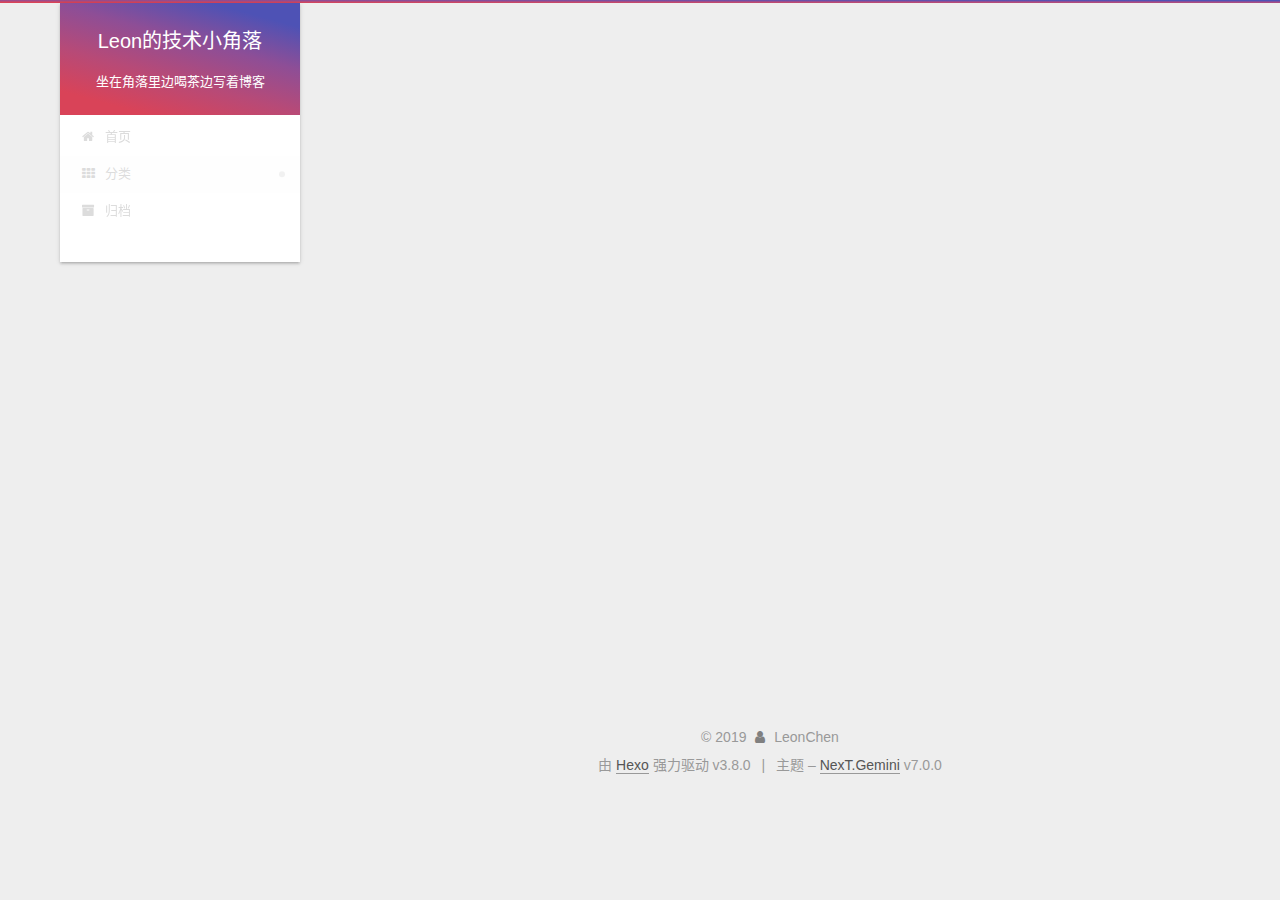
<file: categories/Web前后端开发/index.html>
<!DOCTYPE html>












  


<html class="theme-next gemini use-motion" lang="zh-CN">
<head><meta name="generator" content="Hexo 3.8.0">
  <meta charset="UTF-8">
<meta http-equiv="X-UA-Compatible" content="IE=edge">
<meta name="viewport" content="width=device-width, initial-scale=1, maximum-scale=2">
<meta name="theme-color" content="#222">


























<link rel="stylesheet" href="/lib/font-awesome/css/font-awesome.min.css?v=4.6.2">

<link rel="stylesheet" href="/css/main.css?v=7.0.0">


  <link rel="apple-touch-icon" sizes="180x180" href="/images/apple-touch-icon-next.png?v=7.0.0">


  <link rel="icon" type="image/png" sizes="32x32" href="/images/favicon.ico?v=7.0.0">


  <link rel="icon" type="image/png" sizes="16x16" href="/images/favicon.ico?v=7.0.0">


  <link rel="mask-icon" href="/images/logo.svg?v=7.0.0" color="#222">







<script id="hexo.configurations">
  var NexT = window.NexT || {};
  var CONFIG = {
    root: '/',
    scheme: 'Gemini',
    version: '7.0.0',
    sidebar: {"position":"left","display":"post","offset":12,"b2t":false,"scrollpercent":false,"onmobile":false,"dimmer":false},
    fancybox: false,
    fastclick: false,
    lazyload: false,
    tabs: true,
    motion: {"enable":true,"async":false,"transition":{"post_block":"fadeIn","post_header":"slideDownIn","post_body":"slideDownIn","coll_header":"slideLeftIn","sidebar":"slideUpIn"}},
    algolia: {
      applicationID: '',
      apiKey: '',
      indexName: '',
      hits: {"per_page":10},
      labels: {"input_placeholder":"Search for Posts","hits_empty":"We didn't find any results for the search: ${query}","hits_stats":"${hits} results found in ${time} ms"}
    }
  };
</script>


  




  <meta property="og:type" content="website">
<meta property="og:title" content="Leon的技术小角落">
<meta property="og:url" content="http://yoursite.com/categories/Web前后端开发/index.html">
<meta property="og:site_name" content="Leon的技术小角落">
<meta property="og:locale" content="zh-CN">
<meta name="twitter:card" content="summary">
<meta name="twitter:title" content="Leon的技术小角落">



  <link rel="alternate" href="/atom.xml" title="Leon的技术小角落" type="application/atom+xml">




  <link rel="canonical" href="http://yoursite.com/categories/Web前后端开发/">



<script id="page.configurations">
  CONFIG.page = {
    sidebar: "",
  };
</script>

  <title>分类: Web前后端开发 | Leon的技术小角落</title>
  












  <noscript>
  <style>
  .use-motion .motion-element,
  .use-motion .brand,
  .use-motion .menu-item,
  .sidebar-inner,
  .use-motion .post-block,
  .use-motion .pagination,
  .use-motion .comments,
  .use-motion .post-header,
  .use-motion .post-body,
  .use-motion .collection-title { opacity: initial; }

  .use-motion .logo,
  .use-motion .site-title,
  .use-motion .site-subtitle {
    opacity: initial;
    top: initial;
  }

  .use-motion .logo-line-before i { left: initial; }
  .use-motion .logo-line-after i { right: initial; }
  </style>
</noscript>

</head>

<body itemscope itemtype="http://schema.org/WebPage" lang="zh-CN">

  
  
    
  

  <div class="container sidebar-position-left ">
    <div class="headband"></div>

    <header id="header" class="header" itemscope itemtype="http://schema.org/WPHeader">
      <div class="header-inner"><div class="site-brand-wrapper">
  <div class="site-meta">
    

    <div class="custom-logo-site-title">
      <a href="/" class="brand" rel="start">
        <span class="logo-line-before"><i></i></span>
        <span class="site-title">Leon的技术小角落</span>
        <span class="logo-line-after"><i></i></span>
      </a>
    </div>
    
      
        <p class="site-subtitle">坐在角落里边喝茶边写着博客</p>
      
    
    
  </div>

  <div class="site-nav-toggle">
    <button aria-label="切换导航栏">
      <span class="btn-bar"></span>
      <span class="btn-bar"></span>
      <span class="btn-bar"></span>
    </button>
  </div>
</div>



<nav class="site-nav">
  
    <ul id="menu" class="menu">
      
        
        
        
          
          <li class="menu-item menu-item-home">

    
    
    
      
    

    

    <a href="/" rel="section"><i class="menu-item-icon fa fa-fw fa-home"></i> <br>首页</a>

  </li>
        
        
        
          
          <li class="menu-item menu-item-categories menu-item-active">

    
    
    
      
    

    

    <a href="/categories/" rel="section"><i class="menu-item-icon fa fa-fw fa-th"></i> <br>分类</a>

  </li>
        
        
        
          
          <li class="menu-item menu-item-archives">

    
    
    
      
    

    

    <a href="/archives/" rel="section"><i class="menu-item-icon fa fa-fw fa-archive"></i> <br>归档</a>

  </li>

      
      
    </ul>
  

  

  
</nav>



  



</div>
    </header>

    


    <main id="main" class="main">
      <div class="main-inner">
        <div class="content-wrap">
          
            

    
    
      
      
    
      
      
    
      
      
    
    

  


          
          <div id="content" class="content">
            

  
  
  
  <div class="post-block category">

    <div id="posts" class="posts-collapse">
      <div class="collection-title">
        <h1>Web前后端开发<small>分类</small>
        </h1>
      </div>

      
        

  <article class="post post-type-normal" itemscope itemtype="http://schema.org/Article">
    <header class="post-header">

      <h2 class="post-title">
        
          <a class="post-title-link" href="/2019/02/28/python_flask01/" itemprop="url">
            
              <span itemprop="name">Python+Flask 前端同学开发后端接入层应用</span>
            
          </a>
        
      </h2>

      <div class="post-meta">
        <time class="post-time" itemprop="dateCreated" datetime="2019-02-28T19:45:58+08:00" content="2019-02-28">
          02-28
        </time>
      </div>

    </header>
  </article>


      
    </div>

  </div>
  
  
  

  



          </div>
          

        </div>
        
          
  
  <div class="sidebar-toggle">
    <div class="sidebar-toggle-line-wrap">
      <span class="sidebar-toggle-line sidebar-toggle-line-first"></span>
      <span class="sidebar-toggle-line sidebar-toggle-line-middle"></span>
      <span class="sidebar-toggle-line sidebar-toggle-line-last"></span>
    </div>
  </div>

  <aside id="sidebar" class="sidebar">
    <div class="sidebar-inner">

      

      

      <div class="site-overview-wrap sidebar-panel sidebar-panel-active">
        <div class="site-overview">
          <div class="site-author motion-element" itemprop="author" itemscope itemtype="http://schema.org/Person">
            
              <img class="site-author-image" itemprop="image" src="/uploads/avatar.png" alt="LeonChen">
            
              <p class="site-author-name" itemprop="name">LeonChen</p>
              <p class="site-description motion-element" itemprop="description"></p>
          </div>

          
            <nav class="site-state motion-element">
              
                <div class="site-state-item site-state-posts">
                
                  <a href="/archives/">
                
                    <span class="site-state-item-count">2</span>
                    <span class="site-state-item-name">日志</span>
                  </a>
                </div>
              

              
                
                
                <div class="site-state-item site-state-categories">
                  <a href="/categories/index.html">
                    
                    
                      
                    
                    <span class="site-state-item-count">1</span>
                    <span class="site-state-item-name">分类</span>
                  </a>
                </div>
              

              
                
                
                <div class="site-state-item site-state-tags">
                  
                    
                    
                      
                    
                      
                    
                    <span class="site-state-item-count">2</span>
                    <span class="site-state-item-name">标签</span>
                  
                </div>
              
            </nav>
          

          
            <div class="feed-link motion-element">
              <a href="/atom.xml" rel="alternate">
                <i class="fa fa-rss"></i>
                RSS
              </a>
            </div>
          

          

          

          
          

          
            
          
          

        </div>
      </div>

      

      

    </div>
  </aside>
  


        
      </div>
    </main>

    <footer id="footer" class="footer">
      <div class="footer-inner">
        <div class="copyright">&copy; <span itemprop="copyrightYear">2019</span>
  <span class="with-love" id="animate">
    <i class="fa fa-user"></i>
  </span>
  <span class="author" itemprop="copyrightHolder">LeonChen</span>

  

  
</div>


  <div class="powered-by">由 <a href="https://hexo.io" class="theme-link" rel="noopener" target="_blank">Hexo</a> 强力驱动 v3.8.0</div>



  <span class="post-meta-divider">|</span>



  <div class="theme-info">主题 – <a href="https://theme-next.org" class="theme-link" rel="noopener" target="_blank">NexT.Gemini</a> v7.0.0</div>




        








        
      </div>
    </footer>

    
      <div class="back-to-top">
        <i class="fa fa-arrow-up"></i>
        
      </div>
    

    

    

    
  </div>

  

<script>
  if (Object.prototype.toString.call(window.Promise) !== '[object Function]') {
    window.Promise = null;
  }
</script>


























  
  <script src="/lib/jquery/index.js?v=2.1.3"></script>

  
  <script src="/lib/velocity/velocity.min.js?v=1.2.1"></script>

  
  <script src="/lib/velocity/velocity.ui.min.js?v=1.2.1"></script>


  


  <script src="/js/src/utils.js?v=7.0.0"></script>

  <script src="/js/src/motion.js?v=7.0.0"></script>



  
  


  <script src="/js/src/affix.js?v=7.0.0"></script>

  <script src="/js/src/schemes/pisces.js?v=7.0.0"></script>




  

  


  <script src="/js/src/bootstrap.js?v=7.0.0"></script>


  
  



  




  

  

  

  

  

  

  

  

  

  

  

  

  

</body>
</html>
</file>
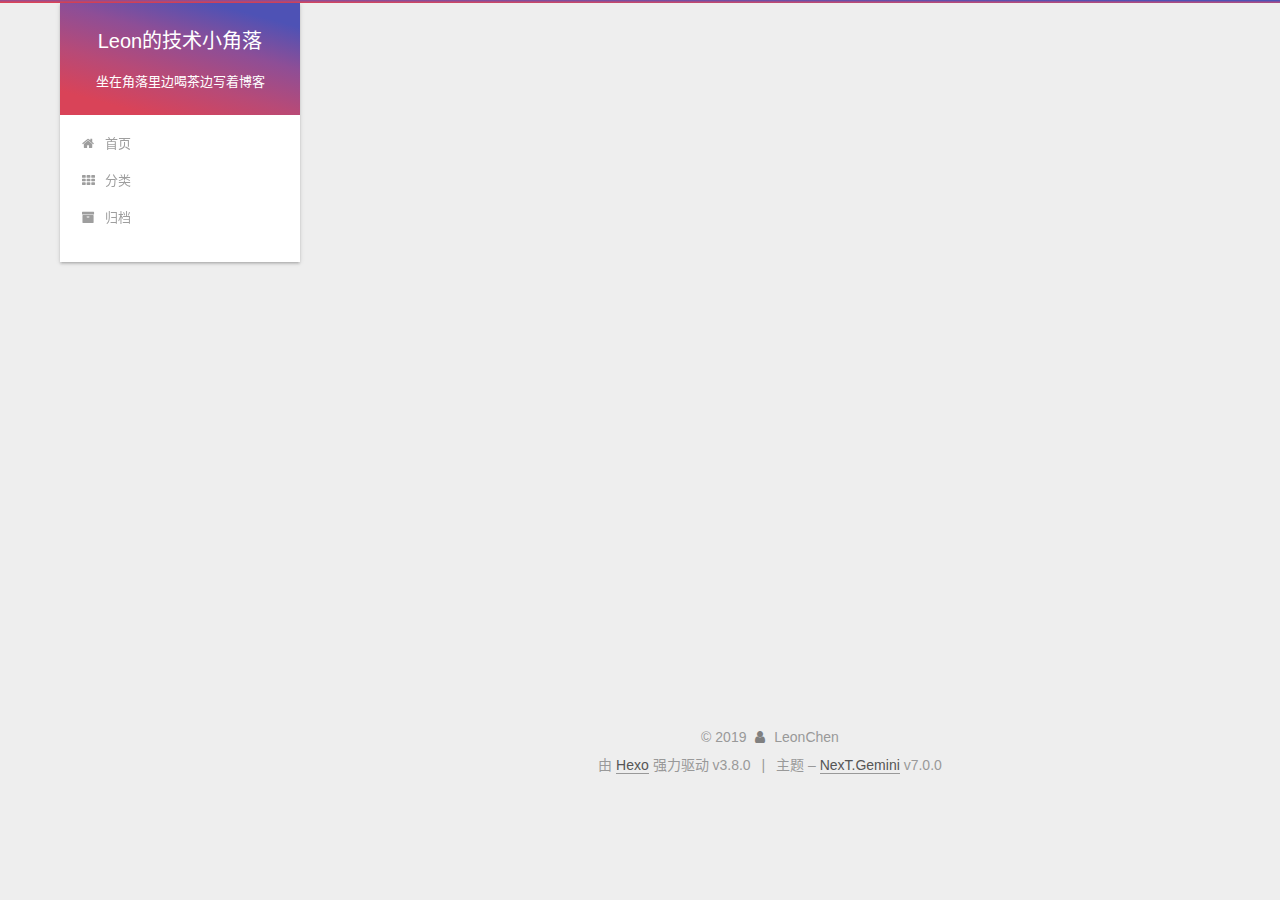
<file: tags/Flask/index.html>
<!DOCTYPE html>












  


<html class="theme-next gemini use-motion" lang="zh-CN">
<head><meta name="generator" content="Hexo 3.8.0">
  <meta charset="UTF-8">
<meta http-equiv="X-UA-Compatible" content="IE=edge">
<meta name="viewport" content="width=device-width, initial-scale=1, maximum-scale=2">
<meta name="theme-color" content="#222">


























<link rel="stylesheet" href="/lib/font-awesome/css/font-awesome.min.css?v=4.6.2">

<link rel="stylesheet" href="/css/main.css?v=7.0.0">


  <link rel="apple-touch-icon" sizes="180x180" href="/images/apple-touch-icon-next.png?v=7.0.0">


  <link rel="icon" type="image/png" sizes="32x32" href="/images/favicon.ico?v=7.0.0">


  <link rel="icon" type="image/png" sizes="16x16" href="/images/favicon.ico?v=7.0.0">


  <link rel="mask-icon" href="/images/logo.svg?v=7.0.0" color="#222">







<script id="hexo.configurations">
  var NexT = window.NexT || {};
  var CONFIG = {
    root: '/',
    scheme: 'Gemini',
    version: '7.0.0',
    sidebar: {"position":"left","display":"post","offset":12,"b2t":false,"scrollpercent":false,"onmobile":false,"dimmer":false},
    fancybox: false,
    fastclick: false,
    lazyload: false,
    tabs: true,
    motion: {"enable":true,"async":false,"transition":{"post_block":"fadeIn","post_header":"slideDownIn","post_body":"slideDownIn","coll_header":"slideLeftIn","sidebar":"slideUpIn"}},
    algolia: {
      applicationID: '',
      apiKey: '',
      indexName: '',
      hits: {"per_page":10},
      labels: {"input_placeholder":"Search for Posts","hits_empty":"We didn't find any results for the search: ${query}","hits_stats":"${hits} results found in ${time} ms"}
    }
  };
</script>


  




  <meta property="og:type" content="website">
<meta property="og:title" content="Leon的技术小角落">
<meta property="og:url" content="http://yoursite.com/tags/Flask/index.html">
<meta property="og:site_name" content="Leon的技术小角落">
<meta property="og:locale" content="zh-CN">
<meta name="twitter:card" content="summary">
<meta name="twitter:title" content="Leon的技术小角落">



  <link rel="alternate" href="/atom.xml" title="Leon的技术小角落" type="application/atom+xml">




  <link rel="canonical" href="http://yoursite.com/tags/Flask/">



<script id="page.configurations">
  CONFIG.page = {
    sidebar: "",
  };
</script>

  <title>标签: Flask | Leon的技术小角落</title>
  












  <noscript>
  <style>
  .use-motion .motion-element,
  .use-motion .brand,
  .use-motion .menu-item,
  .sidebar-inner,
  .use-motion .post-block,
  .use-motion .pagination,
  .use-motion .comments,
  .use-motion .post-header,
  .use-motion .post-body,
  .use-motion .collection-title { opacity: initial; }

  .use-motion .logo,
  .use-motion .site-title,
  .use-motion .site-subtitle {
    opacity: initial;
    top: initial;
  }

  .use-motion .logo-line-before i { left: initial; }
  .use-motion .logo-line-after i { right: initial; }
  </style>
</noscript>

</head>

<body itemscope itemtype="http://schema.org/WebPage" lang="zh-CN">

  
  
    
  

  <div class="container sidebar-position-left ">
    <div class="headband"></div>

    <header id="header" class="header" itemscope itemtype="http://schema.org/WPHeader">
      <div class="header-inner"><div class="site-brand-wrapper">
  <div class="site-meta">
    

    <div class="custom-logo-site-title">
      <a href="/" class="brand" rel="start">
        <span class="logo-line-before"><i></i></span>
        <span class="site-title">Leon的技术小角落</span>
        <span class="logo-line-after"><i></i></span>
      </a>
    </div>
    
      
        <p class="site-subtitle">坐在角落里边喝茶边写着博客</p>
      
    
    
  </div>

  <div class="site-nav-toggle">
    <button aria-label="切换导航栏">
      <span class="btn-bar"></span>
      <span class="btn-bar"></span>
      <span class="btn-bar"></span>
    </button>
  </div>
</div>



<nav class="site-nav">
  
    <ul id="menu" class="menu">
      
        
        
        
          
          <li class="menu-item menu-item-home">

    
    
    
      
    

    

    <a href="/" rel="section"><i class="menu-item-icon fa fa-fw fa-home"></i> <br>首页</a>

  </li>
        
        
        
          
          <li class="menu-item menu-item-categories">

    
    
    
      
    

    

    <a href="/categories/" rel="section"><i class="menu-item-icon fa fa-fw fa-th"></i> <br>分类</a>

  </li>
        
        
        
          
          <li class="menu-item menu-item-archives">

    
    
    
      
    

    

    <a href="/archives/" rel="section"><i class="menu-item-icon fa fa-fw fa-archive"></i> <br>归档</a>

  </li>

      
      
    </ul>
  

  

  
</nav>



  



</div>
    </header>

    


    <main id="main" class="main">
      <div class="main-inner">
        <div class="content-wrap">
          
            

    
    
      
      
    
      
      
    
      
      
    
    

  


          
          <div id="content" class="content">
            

  
  
  
  <div class="post-block tag">

    <div id="posts" class="posts-collapse">
      <div class="collection-title">
        <h1>Flask<small>标签</small>
        </h1>
      </div>

      
        

  <article class="post post-type-normal" itemscope itemtype="http://schema.org/Article">
    <header class="post-header">

      <h2 class="post-title">
        
          <a class="post-title-link" href="/2019/02/28/python_flask01/" itemprop="url">
            
              <span itemprop="name">Python+Flask 前端同学开发后端接入层应用</span>
            
          </a>
        
      </h2>

      <div class="post-meta">
        <time class="post-time" itemprop="dateCreated" datetime="2019-02-28T19:45:58+08:00" content="2019-02-28">
          02-28
        </time>
      </div>

    </header>
  </article>


      
    </div>

  </div>
  
  
  

  


          </div>
          

        </div>
        
          
  
  <div class="sidebar-toggle">
    <div class="sidebar-toggle-line-wrap">
      <span class="sidebar-toggle-line sidebar-toggle-line-first"></span>
      <span class="sidebar-toggle-line sidebar-toggle-line-middle"></span>
      <span class="sidebar-toggle-line sidebar-toggle-line-last"></span>
    </div>
  </div>

  <aside id="sidebar" class="sidebar">
    <div class="sidebar-inner">

      

      

      <div class="site-overview-wrap sidebar-panel sidebar-panel-active">
        <div class="site-overview">
          <div class="site-author motion-element" itemprop="author" itemscope itemtype="http://schema.org/Person">
            
              <img class="site-author-image" itemprop="image" src="/uploads/avatar.png" alt="LeonChen">
            
              <p class="site-author-name" itemprop="name">LeonChen</p>
              <p class="site-description motion-element" itemprop="description"></p>
          </div>

          
            <nav class="site-state motion-element">
              
                <div class="site-state-item site-state-posts">
                
                  <a href="/archives/">
                
                    <span class="site-state-item-count">2</span>
                    <span class="site-state-item-name">日志</span>
                  </a>
                </div>
              

              
                
                
                <div class="site-state-item site-state-categories">
                  <a href="/categories/index.html">
                    
                    
                      
                    
                    <span class="site-state-item-count">1</span>
                    <span class="site-state-item-name">分类</span>
                  </a>
                </div>
              

              
                
                
                <div class="site-state-item site-state-tags">
                  
                    
                    
                      
                    
                      
                    
                    <span class="site-state-item-count">2</span>
                    <span class="site-state-item-name">标签</span>
                  
                </div>
              
            </nav>
          

          
            <div class="feed-link motion-element">
              <a href="/atom.xml" rel="alternate">
                <i class="fa fa-rss"></i>
                RSS
              </a>
            </div>
          

          

          

          
          

          
            
          
          

        </div>
      </div>

      

      

    </div>
  </aside>
  


        
      </div>
    </main>

    <footer id="footer" class="footer">
      <div class="footer-inner">
        <div class="copyright">&copy; <span itemprop="copyrightYear">2019</span>
  <span class="with-love" id="animate">
    <i class="fa fa-user"></i>
  </span>
  <span class="author" itemprop="copyrightHolder">LeonChen</span>

  

  
</div>


  <div class="powered-by">由 <a href="https://hexo.io" class="theme-link" rel="noopener" target="_blank">Hexo</a> 强力驱动 v3.8.0</div>



  <span class="post-meta-divider">|</span>



  <div class="theme-info">主题 – <a href="https://theme-next.org" class="theme-link" rel="noopener" target="_blank">NexT.Gemini</a> v7.0.0</div>




        








        
      </div>
    </footer>

    
      <div class="back-to-top">
        <i class="fa fa-arrow-up"></i>
        
      </div>
    

    

    

    
  </div>

  

<script>
  if (Object.prototype.toString.call(window.Promise) !== '[object Function]') {
    window.Promise = null;
  }
</script>


























  
  <script src="/lib/jquery/index.js?v=2.1.3"></script>

  
  <script src="/lib/velocity/velocity.min.js?v=1.2.1"></script>

  
  <script src="/lib/velocity/velocity.ui.min.js?v=1.2.1"></script>


  


  <script src="/js/src/utils.js?v=7.0.0"></script>

  <script src="/js/src/motion.js?v=7.0.0"></script>



  
  


  <script src="/js/src/affix.js?v=7.0.0"></script>

  <script src="/js/src/schemes/pisces.js?v=7.0.0"></script>




  

  


  <script src="/js/src/bootstrap.js?v=7.0.0"></script>


  
  



  




  

  

  

  

  

  

  

  

  

  

  

  

  

</body>
</html>
</file>
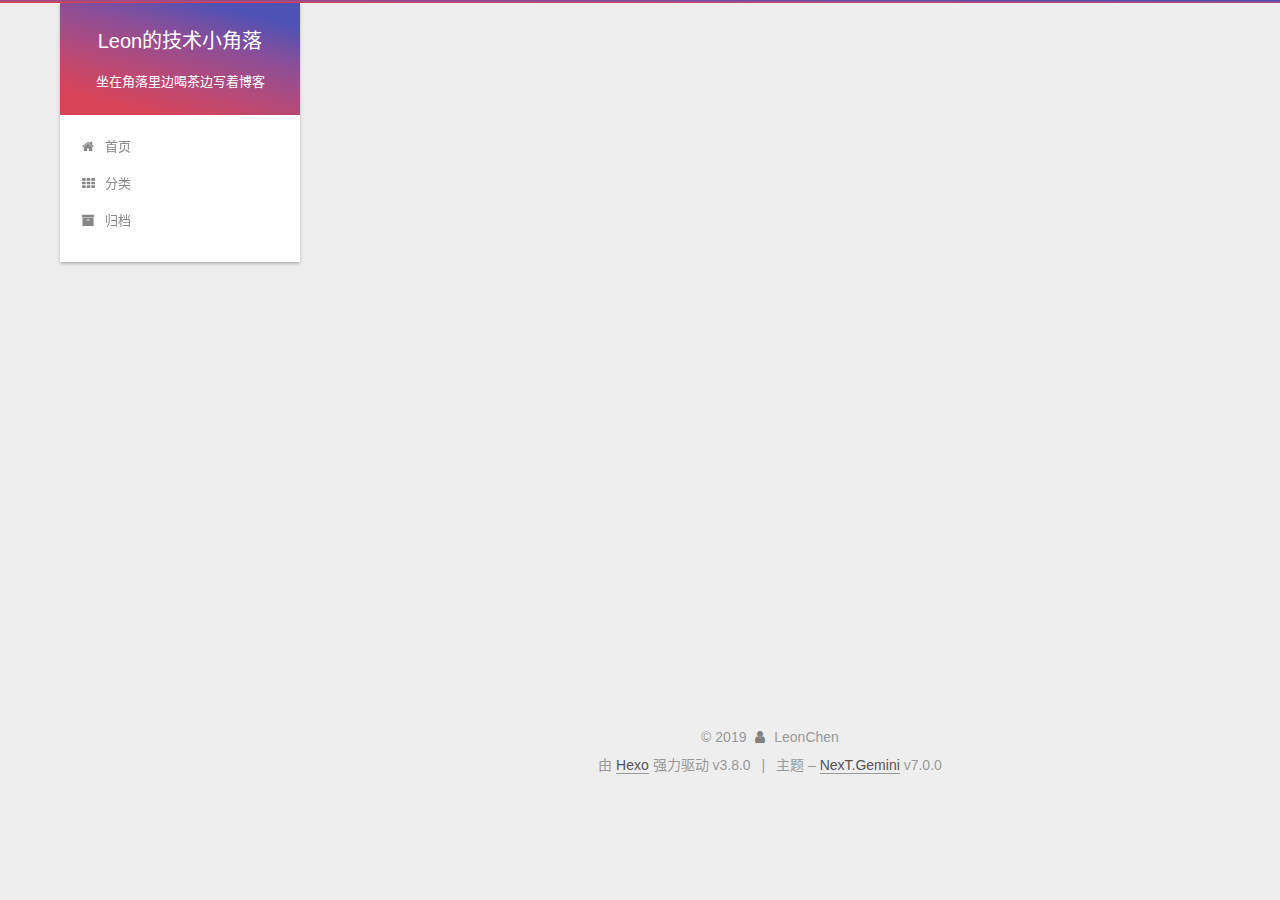
<file: tags/Python/index.html>
<!DOCTYPE html>












  


<html class="theme-next gemini use-motion" lang="zh-CN">
<head><meta name="generator" content="Hexo 3.8.0">
  <meta charset="UTF-8">
<meta http-equiv="X-UA-Compatible" content="IE=edge">
<meta name="viewport" content="width=device-width, initial-scale=1, maximum-scale=2">
<meta name="theme-color" content="#222">


























<link rel="stylesheet" href="/lib/font-awesome/css/font-awesome.min.css?v=4.6.2">

<link rel="stylesheet" href="/css/main.css?v=7.0.0">


  <link rel="apple-touch-icon" sizes="180x180" href="/images/apple-touch-icon-next.png?v=7.0.0">


  <link rel="icon" type="image/png" sizes="32x32" href="/images/favicon.ico?v=7.0.0">


  <link rel="icon" type="image/png" sizes="16x16" href="/images/favicon.ico?v=7.0.0">


  <link rel="mask-icon" href="/images/logo.svg?v=7.0.0" color="#222">







<script id="hexo.configurations">
  var NexT = window.NexT || {};
  var CONFIG = {
    root: '/',
    scheme: 'Gemini',
    version: '7.0.0',
    sidebar: {"position":"left","display":"post","offset":12,"b2t":false,"scrollpercent":false,"onmobile":false,"dimmer":false},
    fancybox: false,
    fastclick: false,
    lazyload: false,
    tabs: true,
    motion: {"enable":true,"async":false,"transition":{"post_block":"fadeIn","post_header":"slideDownIn","post_body":"slideDownIn","coll_header":"slideLeftIn","sidebar":"slideUpIn"}},
    algolia: {
      applicationID: '',
      apiKey: '',
      indexName: '',
      hits: {"per_page":10},
      labels: {"input_placeholder":"Search for Posts","hits_empty":"We didn't find any results for the search: ${query}","hits_stats":"${hits} results found in ${time} ms"}
    }
  };
</script>


  




  <meta property="og:type" content="website">
<meta property="og:title" content="Leon的技术小角落">
<meta property="og:url" content="http://yoursite.com/tags/Python/index.html">
<meta property="og:site_name" content="Leon的技术小角落">
<meta property="og:locale" content="zh-CN">
<meta name="twitter:card" content="summary">
<meta name="twitter:title" content="Leon的技术小角落">



  <link rel="alternate" href="/atom.xml" title="Leon的技术小角落" type="application/atom+xml">




  <link rel="canonical" href="http://yoursite.com/tags/Python/">



<script id="page.configurations">
  CONFIG.page = {
    sidebar: "",
  };
</script>

  <title>标签: Python | Leon的技术小角落</title>
  












  <noscript>
  <style>
  .use-motion .motion-element,
  .use-motion .brand,
  .use-motion .menu-item,
  .sidebar-inner,
  .use-motion .post-block,
  .use-motion .pagination,
  .use-motion .comments,
  .use-motion .post-header,
  .use-motion .post-body,
  .use-motion .collection-title { opacity: initial; }

  .use-motion .logo,
  .use-motion .site-title,
  .use-motion .site-subtitle {
    opacity: initial;
    top: initial;
  }

  .use-motion .logo-line-before i { left: initial; }
  .use-motion .logo-line-after i { right: initial; }
  </style>
</noscript>

</head>

<body itemscope itemtype="http://schema.org/WebPage" lang="zh-CN">

  
  
    
  

  <div class="container sidebar-position-left ">
    <div class="headband"></div>

    <header id="header" class="header" itemscope itemtype="http://schema.org/WPHeader">
      <div class="header-inner"><div class="site-brand-wrapper">
  <div class="site-meta">
    

    <div class="custom-logo-site-title">
      <a href="/" class="brand" rel="start">
        <span class="logo-line-before"><i></i></span>
        <span class="site-title">Leon的技术小角落</span>
        <span class="logo-line-after"><i></i></span>
      </a>
    </div>
    
      
        <p class="site-subtitle">坐在角落里边喝茶边写着博客</p>
      
    
    
  </div>

  <div class="site-nav-toggle">
    <button aria-label="切换导航栏">
      <span class="btn-bar"></span>
      <span class="btn-bar"></span>
      <span class="btn-bar"></span>
    </button>
  </div>
</div>



<nav class="site-nav">
  
    <ul id="menu" class="menu">
      
        
        
        
          
          <li class="menu-item menu-item-home">

    
    
    
      
    

    

    <a href="/" rel="section"><i class="menu-item-icon fa fa-fw fa-home"></i> <br>首页</a>

  </li>
        
        
        
          
          <li class="menu-item menu-item-categories">

    
    
    
      
    

    

    <a href="/categories/" rel="section"><i class="menu-item-icon fa fa-fw fa-th"></i> <br>分类</a>

  </li>
        
        
        
          
          <li class="menu-item menu-item-archives">

    
    
    
      
    

    

    <a href="/archives/" rel="section"><i class="menu-item-icon fa fa-fw fa-archive"></i> <br>归档</a>

  </li>

      
      
    </ul>
  

  

  
</nav>



  



</div>
    </header>

    


    <main id="main" class="main">
      <div class="main-inner">
        <div class="content-wrap">
          
            

    
    
      
      
    
      
      
    
      
      
    
    

  


          
          <div id="content" class="content">
            

  
  
  
  <div class="post-block tag">

    <div id="posts" class="posts-collapse">
      <div class="collection-title">
        <h1>Python<small>标签</small>
        </h1>
      </div>

      
        

  <article class="post post-type-normal" itemscope itemtype="http://schema.org/Article">
    <header class="post-header">

      <h2 class="post-title">
        
          <a class="post-title-link" href="/2019/02/28/python_flask01/" itemprop="url">
            
              <span itemprop="name">Python+Flask 前端同学开发后端接入层应用</span>
            
          </a>
        
      </h2>

      <div class="post-meta">
        <time class="post-time" itemprop="dateCreated" datetime="2019-02-28T19:45:58+08:00" content="2019-02-28">
          02-28
        </time>
      </div>

    </header>
  </article>


      
    </div>

  </div>
  
  
  

  


          </div>
          

        </div>
        
          
  
  <div class="sidebar-toggle">
    <div class="sidebar-toggle-line-wrap">
      <span class="sidebar-toggle-line sidebar-toggle-line-first"></span>
      <span class="sidebar-toggle-line sidebar-toggle-line-middle"></span>
      <span class="sidebar-toggle-line sidebar-toggle-line-last"></span>
    </div>
  </div>

  <aside id="sidebar" class="sidebar">
    <div class="sidebar-inner">

      

      

      <div class="site-overview-wrap sidebar-panel sidebar-panel-active">
        <div class="site-overview">
          <div class="site-author motion-element" itemprop="author" itemscope itemtype="http://schema.org/Person">
            
              <img class="site-author-image" itemprop="image" src="/uploads/avatar.png" alt="LeonChen">
            
              <p class="site-author-name" itemprop="name">LeonChen</p>
              <p class="site-description motion-element" itemprop="description"></p>
          </div>

          
            <nav class="site-state motion-element">
              
                <div class="site-state-item site-state-posts">
                
                  <a href="/archives/">
                
                    <span class="site-state-item-count">2</span>
                    <span class="site-state-item-name">日志</span>
                  </a>
                </div>
              

              
                
                
                <div class="site-state-item site-state-categories">
                  <a href="/categories/index.html">
                    
                    
                      
                    
                    <span class="site-state-item-count">1</span>
                    <span class="site-state-item-name">分类</span>
                  </a>
                </div>
              

              
                
                
                <div class="site-state-item site-state-tags">
                  
                    
                    
                      
                    
                      
                    
                    <span class="site-state-item-count">2</span>
                    <span class="site-state-item-name">标签</span>
                  
                </div>
              
            </nav>
          

          
            <div class="feed-link motion-element">
              <a href="/atom.xml" rel="alternate">
                <i class="fa fa-rss"></i>
                RSS
              </a>
            </div>
          

          

          

          
          

          
            
          
          

        </div>
      </div>

      

      

    </div>
  </aside>
  


        
      </div>
    </main>

    <footer id="footer" class="footer">
      <div class="footer-inner">
        <div class="copyright">&copy; <span itemprop="copyrightYear">2019</span>
  <span class="with-love" id="animate">
    <i class="fa fa-user"></i>
  </span>
  <span class="author" itemprop="copyrightHolder">LeonChen</span>

  

  
</div>


  <div class="powered-by">由 <a href="https://hexo.io" class="theme-link" rel="noopener" target="_blank">Hexo</a> 强力驱动 v3.8.0</div>



  <span class="post-meta-divider">|</span>



  <div class="theme-info">主题 – <a href="https://theme-next.org" class="theme-link" rel="noopener" target="_blank">NexT.Gemini</a> v7.0.0</div>




        








        
      </div>
    </footer>

    
      <div class="back-to-top">
        <i class="fa fa-arrow-up"></i>
        
      </div>
    

    

    

    
  </div>

  

<script>
  if (Object.prototype.toString.call(window.Promise) !== '[object Function]') {
    window.Promise = null;
  }
</script>


























  
  <script src="/lib/jquery/index.js?v=2.1.3"></script>

  
  <script src="/lib/velocity/velocity.min.js?v=1.2.1"></script>

  
  <script src="/lib/velocity/velocity.ui.min.js?v=1.2.1"></script>


  


  <script src="/js/src/utils.js?v=7.0.0"></script>

  <script src="/js/src/motion.js?v=7.0.0"></script>



  
  


  <script src="/js/src/affix.js?v=7.0.0"></script>

  <script src="/js/src/schemes/pisces.js?v=7.0.0"></script>




  

  


  <script src="/js/src/bootstrap.js?v=7.0.0"></script>


  
  



  




  

  

  

  

  

  

  

  

  

  

  

  

  

</body>
</html>
</file>
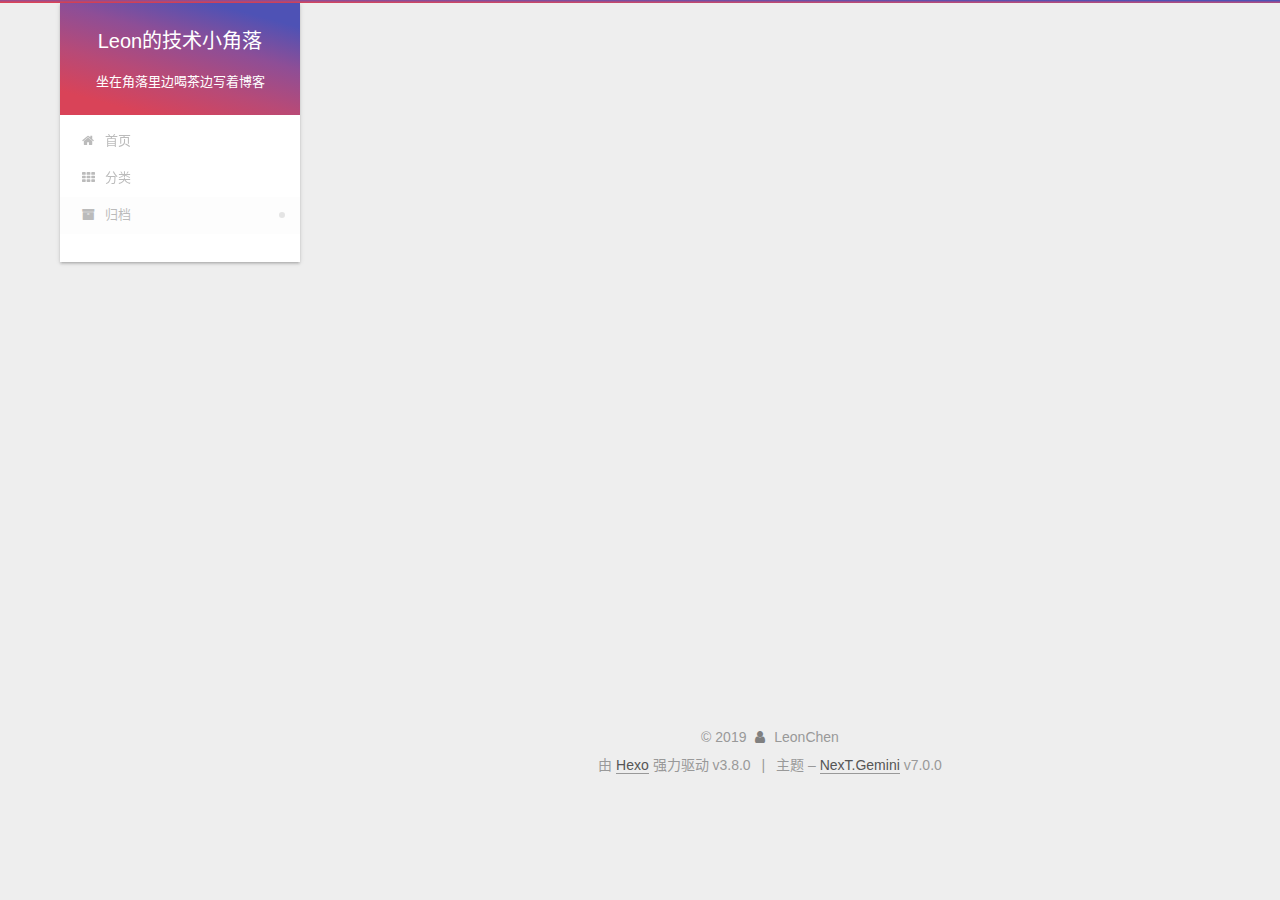
<file: archives/2019/02/index.html>
<!DOCTYPE html>












  


<html class="theme-next gemini use-motion" lang="zh-CN">
<head><meta name="generator" content="Hexo 3.8.0">
  <meta charset="UTF-8">
<meta http-equiv="X-UA-Compatible" content="IE=edge">
<meta name="viewport" content="width=device-width, initial-scale=1, maximum-scale=2">
<meta name="theme-color" content="#222">


























<link rel="stylesheet" href="/lib/font-awesome/css/font-awesome.min.css?v=4.6.2">

<link rel="stylesheet" href="/css/main.css?v=7.0.0">


  <link rel="apple-touch-icon" sizes="180x180" href="/images/apple-touch-icon-next.png?v=7.0.0">


  <link rel="icon" type="image/png" sizes="32x32" href="/images/favicon.ico?v=7.0.0">


  <link rel="icon" type="image/png" sizes="16x16" href="/images/favicon.ico?v=7.0.0">


  <link rel="mask-icon" href="/images/logo.svg?v=7.0.0" color="#222">







<script id="hexo.configurations">
  var NexT = window.NexT || {};
  var CONFIG = {
    root: '/',
    scheme: 'Gemini',
    version: '7.0.0',
    sidebar: {"position":"left","display":"post","offset":12,"b2t":false,"scrollpercent":false,"onmobile":false,"dimmer":false},
    fancybox: false,
    fastclick: false,
    lazyload: false,
    tabs: true,
    motion: {"enable":true,"async":false,"transition":{"post_block":"fadeIn","post_header":"slideDownIn","post_body":"slideDownIn","coll_header":"slideLeftIn","sidebar":"slideUpIn"}},
    algolia: {
      applicationID: '',
      apiKey: '',
      indexName: '',
      hits: {"per_page":10},
      labels: {"input_placeholder":"Search for Posts","hits_empty":"We didn't find any results for the search: ${query}","hits_stats":"${hits} results found in ${time} ms"}
    }
  };
</script>


  




  <meta property="og:type" content="website">
<meta property="og:title" content="Leon的技术小角落">
<meta property="og:url" content="http://yoursite.com/archives/2019/02/index.html">
<meta property="og:site_name" content="Leon的技术小角落">
<meta property="og:locale" content="zh-CN">
<meta name="twitter:card" content="summary">
<meta name="twitter:title" content="Leon的技术小角落">



  <link rel="alternate" href="/atom.xml" title="Leon的技术小角落" type="application/atom+xml">




  <link rel="canonical" href="http://yoursite.com/archives/2019/02/">



<script id="page.configurations">
  CONFIG.page = {
    sidebar: "",
  };
</script>

  <title>归档 | Leon的技术小角落</title>
  












  <noscript>
  <style>
  .use-motion .motion-element,
  .use-motion .brand,
  .use-motion .menu-item,
  .sidebar-inner,
  .use-motion .post-block,
  .use-motion .pagination,
  .use-motion .comments,
  .use-motion .post-header,
  .use-motion .post-body,
  .use-motion .collection-title { opacity: initial; }

  .use-motion .logo,
  .use-motion .site-title,
  .use-motion .site-subtitle {
    opacity: initial;
    top: initial;
  }

  .use-motion .logo-line-before i { left: initial; }
  .use-motion .logo-line-after i { right: initial; }
  </style>
</noscript>

</head>

<body itemscope itemtype="http://schema.org/WebPage" lang="zh-CN">

  
  
    
  

  <div class="container sidebar-position-left page-archive">
    <div class="headband"></div>

    <header id="header" class="header" itemscope itemtype="http://schema.org/WPHeader">
      <div class="header-inner"><div class="site-brand-wrapper">
  <div class="site-meta">
    

    <div class="custom-logo-site-title">
      <a href="/" class="brand" rel="start">
        <span class="logo-line-before"><i></i></span>
        <span class="site-title">Leon的技术小角落</span>
        <span class="logo-line-after"><i></i></span>
      </a>
    </div>
    
      
        <p class="site-subtitle">坐在角落里边喝茶边写着博客</p>
      
    
    
  </div>

  <div class="site-nav-toggle">
    <button aria-label="切换导航栏">
      <span class="btn-bar"></span>
      <span class="btn-bar"></span>
      <span class="btn-bar"></span>
    </button>
  </div>
</div>



<nav class="site-nav">
  
    <ul id="menu" class="menu">
      
        
        
        
          
          <li class="menu-item menu-item-home">

    
    
    
      
    

    

    <a href="/" rel="section"><i class="menu-item-icon fa fa-fw fa-home"></i> <br>首页</a>

  </li>
        
        
        
          
          <li class="menu-item menu-item-categories">

    
    
    
      
    

    

    <a href="/categories/" rel="section"><i class="menu-item-icon fa fa-fw fa-th"></i> <br>分类</a>

  </li>
        
        
        
          
          <li class="menu-item menu-item-archives menu-item-active">

    
    
    
      
    

    

    <a href="/archives/" rel="section"><i class="menu-item-icon fa fa-fw fa-archive"></i> <br>归档</a>

  </li>

      
      
    </ul>
  

  

  
</nav>



  



</div>
    </header>

    


    <main id="main" class="main">
      <div class="main-inner">
        <div class="content-wrap">
          
            

    
    
      
      
    
      
      
    
      
      
    
    

  


          
          <div id="content" class="content">
            

  
  
  
  <div class="post-block archive">
    <div id="posts" class="posts-collapse">
      <span class="archive-move-on"></span>

      
      <span class="archive-page-counter">
        
        
        
          
        
        嗯..! 目前共计 2 篇日志。 继续努力。
      </span>
      

      

        
        
        

        
          
          <div class="collection-title">
            <h1 class="archive-year" id="archive-year-2019">2019</h1>
          </div>
        
        

        

  <article class="post post-type-normal" itemscope itemtype="http://schema.org/Article">
    <header class="post-header">

      <h2 class="post-title">
        
          <a class="post-title-link" href="/2019/02/28/python_flask01/" itemprop="url">
            
              <span itemprop="name">Python+Flask 前端同学开发后端接入层应用</span>
            
          </a>
        
      </h2>

      <div class="post-meta">
        <time class="post-time" itemprop="dateCreated" datetime="2019-02-28T19:45:58+08:00" content="2019-02-28">
          02-28
        </time>
      </div>

    </header>
  </article>



      

        
        
        

        
        

        

  <article class="post post-type-normal" itemscope itemtype="http://schema.org/Article">
    <header class="post-header">

      <h2 class="post-title">
        
          <a class="post-title-link" href="/2019/02/28/hello-world/" itemprop="url">
            
              <span itemprop="name">Hello World</span>
            
          </a>
        
      </h2>

      <div class="post-meta">
        <time class="post-time" itemprop="dateCreated" datetime="2019-02-28T14:11:40+08:00" content="2019-02-28">
          02-28
        </time>
      </div>

    </header>
  </article>



      

    </div>
  </div>
  
  
  

  



          </div>
          

        </div>
        
          
  
  <div class="sidebar-toggle">
    <div class="sidebar-toggle-line-wrap">
      <span class="sidebar-toggle-line sidebar-toggle-line-first"></span>
      <span class="sidebar-toggle-line sidebar-toggle-line-middle"></span>
      <span class="sidebar-toggle-line sidebar-toggle-line-last"></span>
    </div>
  </div>

  <aside id="sidebar" class="sidebar">
    <div class="sidebar-inner">

      

      

      <div class="site-overview-wrap sidebar-panel sidebar-panel-active">
        <div class="site-overview">
          <div class="site-author motion-element" itemprop="author" itemscope itemtype="http://schema.org/Person">
            
              <img class="site-author-image" itemprop="image" src="/uploads/avatar.png" alt="LeonChen">
            
              <p class="site-author-name" itemprop="name">LeonChen</p>
              <p class="site-description motion-element" itemprop="description"></p>
          </div>

          
            <nav class="site-state motion-element">
              
                <div class="site-state-item site-state-posts">
                
                  <a href="/archives/">
                
                    <span class="site-state-item-count">2</span>
                    <span class="site-state-item-name">日志</span>
                  </a>
                </div>
              

              
                
                
                <div class="site-state-item site-state-categories">
                  <a href="/categories/index.html">
                    
                    
                      
                    
                    <span class="site-state-item-count">1</span>
                    <span class="site-state-item-name">分类</span>
                  </a>
                </div>
              

              
                
                
                <div class="site-state-item site-state-tags">
                  
                    
                    
                      
                    
                      
                    
                    <span class="site-state-item-count">2</span>
                    <span class="site-state-item-name">标签</span>
                  
                </div>
              
            </nav>
          

          
            <div class="feed-link motion-element">
              <a href="/atom.xml" rel="alternate">
                <i class="fa fa-rss"></i>
                RSS
              </a>
            </div>
          

          

          

          
          

          
            
          
          

        </div>
      </div>

      

      

    </div>
  </aside>
  


        
      </div>
    </main>

    <footer id="footer" class="footer">
      <div class="footer-inner">
        <div class="copyright">&copy; <span itemprop="copyrightYear">2019</span>
  <span class="with-love" id="animate">
    <i class="fa fa-user"></i>
  </span>
  <span class="author" itemprop="copyrightHolder">LeonChen</span>

  

  
</div>


  <div class="powered-by">由 <a href="https://hexo.io" class="theme-link" rel="noopener" target="_blank">Hexo</a> 强力驱动 v3.8.0</div>



  <span class="post-meta-divider">|</span>



  <div class="theme-info">主题 – <a href="https://theme-next.org" class="theme-link" rel="noopener" target="_blank">NexT.Gemini</a> v7.0.0</div>




        








        
      </div>
    </footer>

    
      <div class="back-to-top">
        <i class="fa fa-arrow-up"></i>
        
      </div>
    

    

    

    
  </div>

  

<script>
  if (Object.prototype.toString.call(window.Promise) !== '[object Function]') {
    window.Promise = null;
  }
</script>


























  
  <script src="/lib/jquery/index.js?v=2.1.3"></script>

  
  <script src="/lib/velocity/velocity.min.js?v=1.2.1"></script>

  
  <script src="/lib/velocity/velocity.ui.min.js?v=1.2.1"></script>


  


  <script src="/js/src/utils.js?v=7.0.0"></script>

  <script src="/js/src/motion.js?v=7.0.0"></script>



  
  


  <script src="/js/src/affix.js?v=7.0.0"></script>

  <script src="/js/src/schemes/pisces.js?v=7.0.0"></script>




  

  


  <script src="/js/src/bootstrap.js?v=7.0.0"></script>


  
  



  




  

  

  

  

  

  

  

  

  

  

  

  

  

</body>
</html>
</file>
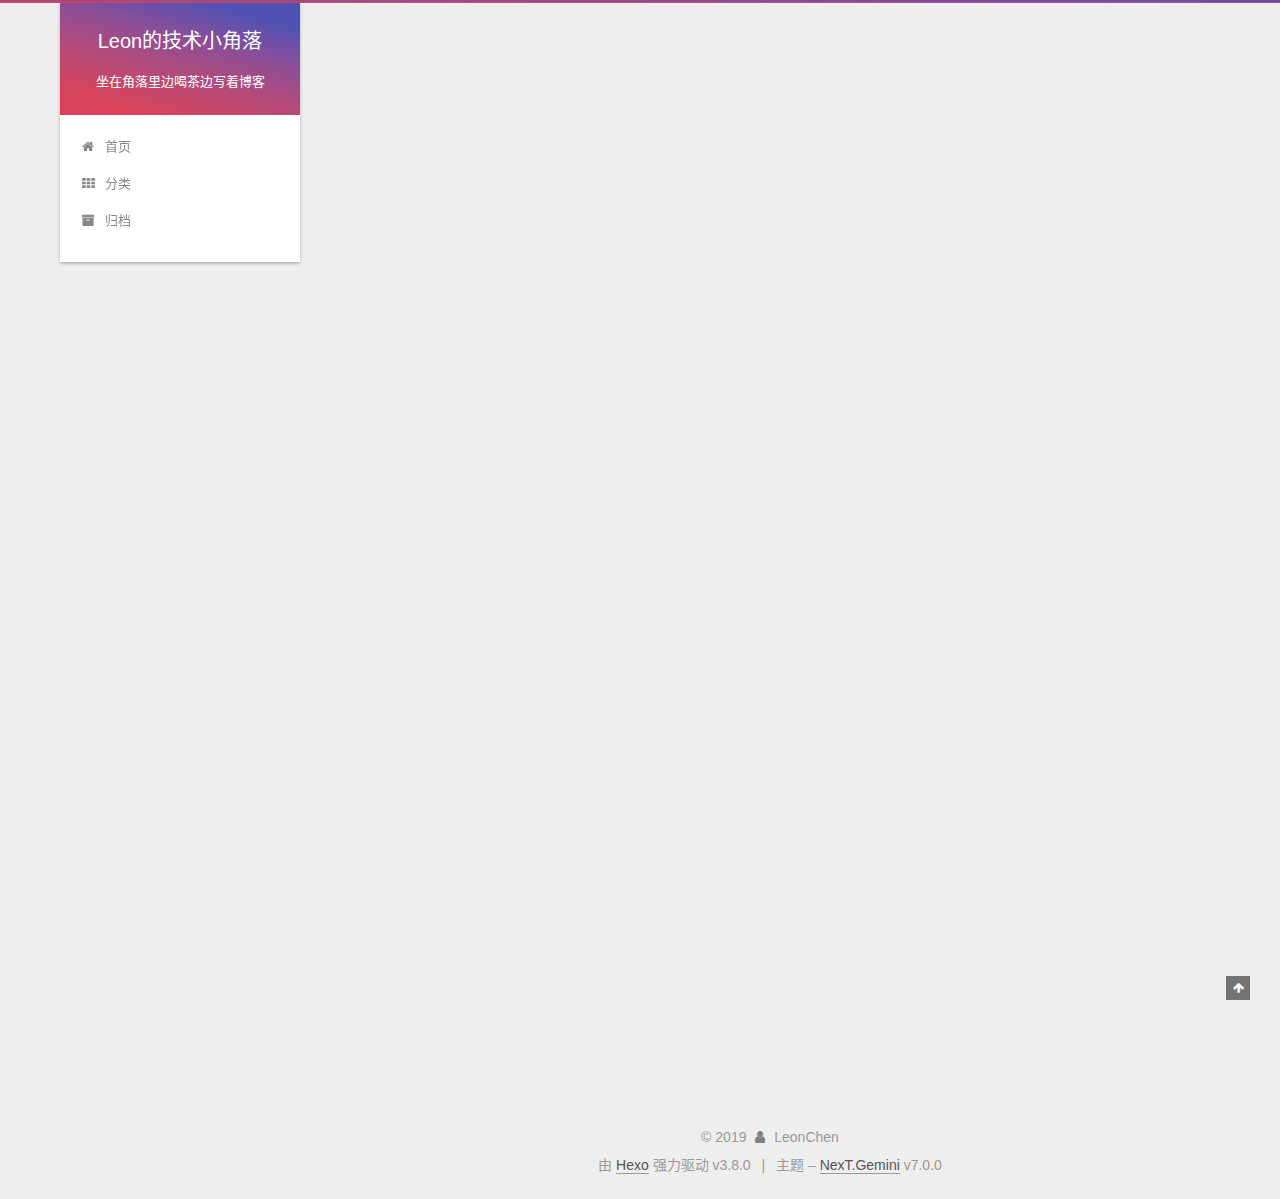
<file: 2019/02/28/hello-world/index.html>
<!DOCTYPE html>












  


<html class="theme-next gemini use-motion" lang="zh-CN">
<head><meta name="generator" content="Hexo 3.8.0">
  <meta charset="UTF-8">
<meta http-equiv="X-UA-Compatible" content="IE=edge">
<meta name="viewport" content="width=device-width, initial-scale=1, maximum-scale=2">
<meta name="theme-color" content="#222">


























<link rel="stylesheet" href="/lib/font-awesome/css/font-awesome.min.css?v=4.6.2">

<link rel="stylesheet" href="/css/main.css?v=7.0.0">


  <link rel="apple-touch-icon" sizes="180x180" href="/images/apple-touch-icon-next.png?v=7.0.0">


  <link rel="icon" type="image/png" sizes="32x32" href="/images/favicon.ico?v=7.0.0">


  <link rel="icon" type="image/png" sizes="16x16" href="/images/favicon.ico?v=7.0.0">


  <link rel="mask-icon" href="/images/logo.svg?v=7.0.0" color="#222">







<script id="hexo.configurations">
  var NexT = window.NexT || {};
  var CONFIG = {
    root: '/',
    scheme: 'Gemini',
    version: '7.0.0',
    sidebar: {"position":"left","display":"post","offset":12,"b2t":false,"scrollpercent":false,"onmobile":false,"dimmer":false},
    fancybox: false,
    fastclick: false,
    lazyload: false,
    tabs: true,
    motion: {"enable":true,"async":false,"transition":{"post_block":"fadeIn","post_header":"slideDownIn","post_body":"slideDownIn","coll_header":"slideLeftIn","sidebar":"slideUpIn"}},
    algolia: {
      applicationID: '',
      apiKey: '',
      indexName: '',
      hits: {"per_page":10},
      labels: {"input_placeholder":"Search for Posts","hits_empty":"We didn't find any results for the search: ${query}","hits_stats":"${hits} results found in ${time} ms"}
    }
  };
</script>


  




  <meta name="description" content="Welcome to Hexo! This is your very first post. Check documentation for more info. If you get any problems when using Hexo, you can find the answer in troubleshooting or you can ask me on GitHub. Quick">
<meta property="og:type" content="article">
<meta property="og:title" content="Hello World">
<meta property="og:url" content="http://yoursite.com/2019/02/28/hello-world/index.html">
<meta property="og:site_name" content="Leon的技术小角落">
<meta property="og:description" content="Welcome to Hexo! This is your very first post. Check documentation for more info. If you get any problems when using Hexo, you can find the answer in troubleshooting or you can ask me on GitHub. Quick">
<meta property="og:locale" content="zh-CN">
<meta property="og:updated_time" content="2019-02-28T13:14:52.107Z">
<meta name="twitter:card" content="summary">
<meta name="twitter:title" content="Hello World">
<meta name="twitter:description" content="Welcome to Hexo! This is your very first post. Check documentation for more info. If you get any problems when using Hexo, you can find the answer in troubleshooting or you can ask me on GitHub. Quick">



  <link rel="alternate" href="/atom.xml" title="Leon的技术小角落" type="application/atom+xml">




  <link rel="canonical" href="http://yoursite.com/2019/02/28/hello-world/">



<script id="page.configurations">
  CONFIG.page = {
    sidebar: "",
  };
</script>

  <title>Hello World | Leon的技术小角落</title>
  












  <noscript>
  <style>
  .use-motion .motion-element,
  .use-motion .brand,
  .use-motion .menu-item,
  .sidebar-inner,
  .use-motion .post-block,
  .use-motion .pagination,
  .use-motion .comments,
  .use-motion .post-header,
  .use-motion .post-body,
  .use-motion .collection-title { opacity: initial; }

  .use-motion .logo,
  .use-motion .site-title,
  .use-motion .site-subtitle {
    opacity: initial;
    top: initial;
  }

  .use-motion .logo-line-before i { left: initial; }
  .use-motion .logo-line-after i { right: initial; }
  </style>
</noscript>

</head>

<body itemscope itemtype="http://schema.org/WebPage" lang="zh-CN">

  
  
    
  

  <div class="container sidebar-position-left page-post-detail">
    <div class="headband"></div>

    <header id="header" class="header" itemscope itemtype="http://schema.org/WPHeader">
      <div class="header-inner"><div class="site-brand-wrapper">
  <div class="site-meta">
    

    <div class="custom-logo-site-title">
      <a href="/" class="brand" rel="start">
        <span class="logo-line-before"><i></i></span>
        <span class="site-title">Leon的技术小角落</span>
        <span class="logo-line-after"><i></i></span>
      </a>
    </div>
    
      
        <p class="site-subtitle">坐在角落里边喝茶边写着博客</p>
      
    
    
  </div>

  <div class="site-nav-toggle">
    <button aria-label="切换导航栏">
      <span class="btn-bar"></span>
      <span class="btn-bar"></span>
      <span class="btn-bar"></span>
    </button>
  </div>
</div>



<nav class="site-nav">
  
    <ul id="menu" class="menu">
      
        
        
        
          
          <li class="menu-item menu-item-home">

    
    
    
      
    

    

    <a href="/" rel="section"><i class="menu-item-icon fa fa-fw fa-home"></i> <br>首页</a>

  </li>
        
        
        
          
          <li class="menu-item menu-item-categories">

    
    
    
      
    

    

    <a href="/categories/" rel="section"><i class="menu-item-icon fa fa-fw fa-th"></i> <br>分类</a>

  </li>
        
        
        
          
          <li class="menu-item menu-item-archives">

    
    
    
      
    

    

    <a href="/archives/" rel="section"><i class="menu-item-icon fa fa-fw fa-archive"></i> <br>归档</a>

  </li>

      
      
    </ul>
  

  

  
</nav>



  



</div>
    </header>

    


    <main id="main" class="main">
      <div class="main-inner">
        <div class="content-wrap">
          
            

          
          <div id="content" class="content">
            

  <div id="posts" class="posts-expand">
    

  

  
  
  

  

  <article class="post post-type-normal" itemscope itemtype="http://schema.org/Article">
  
  
  
  <div class="post-block">
    <link itemprop="mainEntityOfPage" href="http://yoursite.com/2019/02/28/hello-world/">

    <span hidden itemprop="author" itemscope itemtype="http://schema.org/Person">
      <meta itemprop="name" content="LeonChen">
      <meta itemprop="description" content>
      <meta itemprop="image" content="/uploads/avatar.png">
    </span>

    <span hidden itemprop="publisher" itemscope itemtype="http://schema.org/Organization">
      <meta itemprop="name" content="Leon的技术小角落">
    </span>

    
      <header class="post-header">

        
        
          <h1 class="post-title" itemprop="name headline">Hello World

              
            
          </h1>
        

        <div class="post-meta">
          <span class="post-time">

            
            
            

            
              <span class="post-meta-item-icon">
                <i class="fa fa-calendar-o"></i>
              </span>
              
                <span class="post-meta-item-text">发表于</span>
              

              
                
              

              <time title="创建时间：2019-02-28 14:11:40 / 修改时间：21:14:52" itemprop="dateCreated datePublished" datetime="2019-02-28T14:11:40+08:00">2019-02-28</time>
            

            
              

              
            
          </span>

          

          
            
            
          

          
          

          

          

          

        </div>
      </header>
    

    
    
    
    <div class="post-body" itemprop="articleBody">

      
      

      
        <p>Welcome to <a href="https://hexo.io/" target="_blank" rel="noopener">Hexo</a>! This is your very first post. Check <a href="https://hexo.io/docs/" target="_blank" rel="noopener">documentation</a> for more info. If you get any problems when using Hexo, you can find the answer in <a href="https://hexo.io/docs/troubleshooting.html" target="_blank" rel="noopener">troubleshooting</a> or you can ask me on <a href="https://github.com/hexojs/hexo/issues" target="_blank" rel="noopener">GitHub</a>.</p>
<h2 id="Quick-Start"><a href="#Quick-Start" class="headerlink" title="Quick Start"></a>Quick Start</h2><h3 id="Create-a-new-post"><a href="#Create-a-new-post" class="headerlink" title="Create a new post"></a>Create a new post</h3><figure class="highlight bash"><table><tr><td class="gutter"><pre><span class="line">1</span><br></pre></td><td class="code"><pre><span class="line">$ hexo new <span class="string">"My New Post"</span></span><br></pre></td></tr></table></figure>
<p>More info: <a href="https://hexo.io/docs/writing.html" target="_blank" rel="noopener">Writing</a></p>
<h3 id="Run-server"><a href="#Run-server" class="headerlink" title="Run server"></a>Run server</h3><figure class="highlight bash"><table><tr><td class="gutter"><pre><span class="line">1</span><br></pre></td><td class="code"><pre><span class="line">$ hexo server</span><br></pre></td></tr></table></figure>
<p>More info: <a href="https://hexo.io/docs/server.html" target="_blank" rel="noopener">Server</a></p>
<h3 id="Generate-static-files"><a href="#Generate-static-files" class="headerlink" title="Generate static files"></a>Generate static files</h3><figure class="highlight bash"><table><tr><td class="gutter"><pre><span class="line">1</span><br></pre></td><td class="code"><pre><span class="line">$ hexo generate</span><br></pre></td></tr></table></figure>
<p>More info: <a href="https://hexo.io/docs/generating.html" target="_blank" rel="noopener">Generating</a></p>
<h3 id="Deploy-to-remote-sites"><a href="#Deploy-to-remote-sites" class="headerlink" title="Deploy to remote sites"></a>Deploy to remote sites</h3><figure class="highlight bash"><table><tr><td class="gutter"><pre><span class="line">1</span><br></pre></td><td class="code"><pre><span class="line">$ hexo deploy</span><br></pre></td></tr></table></figure>
<p>More info: <a href="https://hexo.io/docs/deployment.html" target="_blank" rel="noopener">Deployment</a></p>

      
    </div>

    

    
    
    

    

    
      
    
    

    

    <footer class="post-footer">
      

      
      
      

      
        <div class="post-nav">
          <div class="post-nav-next post-nav-item">
            
          </div>

          <span class="post-nav-divider"></span>

          <div class="post-nav-prev post-nav-item">
            
              <a href="/2019/02/28/python_flask01/" rel="prev" title="Python+Flask 前端同学开发后端接入层应用">
                Python+Flask 前端同学开发后端接入层应用 <i class="fa fa-chevron-right"></i>
              </a>
            
          </div>
        </div>
      

      
      
    </footer>
  </div>
  
  
  
  </article>


  </div>


          </div>
          

  



        </div>
        
          
  
  <div class="sidebar-toggle">
    <div class="sidebar-toggle-line-wrap">
      <span class="sidebar-toggle-line sidebar-toggle-line-first"></span>
      <span class="sidebar-toggle-line sidebar-toggle-line-middle"></span>
      <span class="sidebar-toggle-line sidebar-toggle-line-last"></span>
    </div>
  </div>

  <aside id="sidebar" class="sidebar">
    <div class="sidebar-inner">

      

      
        <ul class="sidebar-nav motion-element">
          <li class="sidebar-nav-toc sidebar-nav-active" data-target="post-toc-wrap">
            文章目录
          </li>
          <li class="sidebar-nav-overview" data-target="site-overview-wrap">
            站点概览
          </li>
        </ul>
      

      <div class="site-overview-wrap sidebar-panel">
        <div class="site-overview">
          <div class="site-author motion-element" itemprop="author" itemscope itemtype="http://schema.org/Person">
            
              <img class="site-author-image" itemprop="image" src="/uploads/avatar.png" alt="LeonChen">
            
              <p class="site-author-name" itemprop="name">LeonChen</p>
              <p class="site-description motion-element" itemprop="description"></p>
          </div>

          
            <nav class="site-state motion-element">
              
                <div class="site-state-item site-state-posts">
                
                  <a href="/archives/">
                
                    <span class="site-state-item-count">2</span>
                    <span class="site-state-item-name">日志</span>
                  </a>
                </div>
              

              
                
                
                <div class="site-state-item site-state-categories">
                  <a href="/categories/index.html">
                    
                    
                      
                    
                    <span class="site-state-item-count">1</span>
                    <span class="site-state-item-name">分类</span>
                  </a>
                </div>
              

              
                
                
                <div class="site-state-item site-state-tags">
                  
                    
                    
                      
                    
                      
                    
                    <span class="site-state-item-count">2</span>
                    <span class="site-state-item-name">标签</span>
                  
                </div>
              
            </nav>
          

          
            <div class="feed-link motion-element">
              <a href="/atom.xml" rel="alternate">
                <i class="fa fa-rss"></i>
                RSS
              </a>
            </div>
          

          

          

          
          

          
            
          
          

        </div>
      </div>

      
      <!--noindex-->
        <div class="post-toc-wrap motion-element sidebar-panel sidebar-panel-active">
          <div class="post-toc">

            
            
            
            

            
              <div class="post-toc-content"><ol class="nav"><li class="nav-item nav-level-2"><a class="nav-link" href="#Quick-Start"><span class="nav-number">1.</span> <span class="nav-text">Quick Start</span></a><ol class="nav-child"><li class="nav-item nav-level-3"><a class="nav-link" href="#Create-a-new-post"><span class="nav-number">1.1.</span> <span class="nav-text">Create a new post</span></a></li><li class="nav-item nav-level-3"><a class="nav-link" href="#Run-server"><span class="nav-number">1.2.</span> <span class="nav-text">Run server</span></a></li><li class="nav-item nav-level-3"><a class="nav-link" href="#Generate-static-files"><span class="nav-number">1.3.</span> <span class="nav-text">Generate static files</span></a></li><li class="nav-item nav-level-3"><a class="nav-link" href="#Deploy-to-remote-sites"><span class="nav-number">1.4.</span> <span class="nav-text">Deploy to remote sites</span></a></li></ol></li></ol></div>
            

          </div>
        </div>
      <!--/noindex-->
      

      

    </div>
  </aside>
  


        
      </div>
    </main>

    <footer id="footer" class="footer">
      <div class="footer-inner">
        <div class="copyright">&copy; <span itemprop="copyrightYear">2019</span>
  <span class="with-love" id="animate">
    <i class="fa fa-user"></i>
  </span>
  <span class="author" itemprop="copyrightHolder">LeonChen</span>

  

  
</div>


  <div class="powered-by">由 <a href="https://hexo.io" class="theme-link" rel="noopener" target="_blank">Hexo</a> 强力驱动 v3.8.0</div>



  <span class="post-meta-divider">|</span>



  <div class="theme-info">主题 – <a href="https://theme-next.org" class="theme-link" rel="noopener" target="_blank">NexT.Gemini</a> v7.0.0</div>




        








        
      </div>
    </footer>

    
      <div class="back-to-top">
        <i class="fa fa-arrow-up"></i>
        
      </div>
    

    

    

    
  </div>

  

<script>
  if (Object.prototype.toString.call(window.Promise) !== '[object Function]') {
    window.Promise = null;
  }
</script>


























  
  <script src="/lib/jquery/index.js?v=2.1.3"></script>

  
  <script src="/lib/velocity/velocity.min.js?v=1.2.1"></script>

  
  <script src="/lib/velocity/velocity.ui.min.js?v=1.2.1"></script>


  


  <script src="/js/src/utils.js?v=7.0.0"></script>

  <script src="/js/src/motion.js?v=7.0.0"></script>



  
  


  <script src="/js/src/affix.js?v=7.0.0"></script>

  <script src="/js/src/schemes/pisces.js?v=7.0.0"></script>




  
  <script src="/js/src/scrollspy.js?v=7.0.0"></script>
<script src="/js/src/post-details.js?v=7.0.0"></script>



  


  <script src="/js/src/bootstrap.js?v=7.0.0"></script>


  
  


  


  




  

  

  

  

  

  

  

  

  

  

  

  

  

</body>
</html>
</file>
<file: css/main.css>
/* normalize.css v3.0.2 | MIT License | git.io/normalize */
html {
  font-family: sans-serif; /* 1 */
  -ms-text-size-adjust: 100%; /* 2 */
  -webkit-text-size-adjust: 100%; /* 2 */
}
body {
  margin: 0;
}
article,
aside,
details,
figcaption,
figure,
footer,
header,
hgroup,
main,
menu,
nav,
section,
summary {
  display: block;
}
audio,
canvas,
progress,
video {
  display: inline-block; /* 1 */
  vertical-align: baseline; /* 2 */
}
audio:not([controls]) {
  display: none;
  height: 0;
}
[hidden],
template {
  display: none;
}
a {
  background-color: transparent;
}
a:active,
a:hover {
  outline: 0;
}
abbr[title] {
  border-bottom: 1px dotted;
}
b,
strong {
  font-weight: bold;
}
dfn {
  font-style: italic;
}
h1 {
  font-size: 2em;
  margin: 0.67em 0;
}
mark {
  background: #ff0;
  color: #000;
}
small {
  font-size: 80%;
}
sub,
sup {
  font-size: 75%;
  line-height: 0;
  position: relative;
  vertical-align: baseline;
}
sup {
  top: -0.5em;
}
sub {
  bottom: -0.25em;
}
img {
  border: 0;
}
svg:not(:root) {
  overflow: hidden;
}
figure {
  margin: 1em 40px;
}
hr {
  -moz-box-sizing: content-box;
  box-sizing: content-box;
  height: 0;
}
pre {
  overflow: auto;
}
code,
kbd,
pre,
samp {
  font-family: monospace, monospace;
  font-size: 1em;
}
button,
input,
optgroup,
select,
textarea {
  color: inherit; /* 1 */
  font: inherit; /* 2 */
  margin: 0; /* 3 */
}
button {
  overflow: visible;
}
button,
select {
  text-transform: none;
}
button,
html input[type="button"],
input[type="reset"],
input[type="submit"] {
  -webkit-appearance: button; /* 2 */
  cursor: pointer; /* 3 */
}
button[disabled],
html input[disabled] {
  cursor: default;
}
button::-moz-focus-inner,
input::-moz-focus-inner {
  border: 0;
  padding: 0;
}
input {
  line-height: normal;
}
input[type="checkbox"],
input[type="radio"] {
  box-sizing: border-box; /* 1 */
  padding: 0; /* 2 */
}
input[type="number"]::-webkit-inner-spin-button,
input[type="number"]::-webkit-outer-spin-button {
  height: auto;
}
input[type="search"] {
  -webkit-appearance: textfield; /* 1 */
  -moz-box-sizing: content-box;
  -webkit-box-sizing: content-box; /* 2 */
  box-sizing: content-box;
}
input[type="search"]::-webkit-search-cancel-button,
input[type="search"]::-webkit-search-decoration {
  -webkit-appearance: none;
}
fieldset {
  border: 1px solid #c0c0c0;
  margin: 0 2px;
  padding: 0.35em 0.625em 0.75em;
}
legend {
  border: 0; /* 1 */
  padding: 0; /* 2 */
}
textarea {
  overflow: auto;
}
optgroup {
  font-weight: bold;
}
table {
  border-collapse: collapse;
  border-spacing: 0;
}
td,
th {
  padding: 0;
}
::selection {
  background: #262a30;
  color: #fff;
}
body {
  position: relative;
  font-family: 'Lato', "PingFang SC", "Microsoft YaHei", sans-serif;
  font-size: 14px;
  line-height: 2;
  color: #555;
  background: #eee;
}
@media (max-width: 767px) {
  body {
    padding-right: 0 !important;
  }
}
@media (min-width: 768px) and (max-width: 991px) {
  body {
    padding-right: 0 !important;
  }
}
@media (min-width: 1200px) {
  body {
    font-size: 16px;
  }
}
h1,
h2,
h3,
h4,
h5,
h6 {
  margin: 0;
  padding: 0;
  font-weight: bold;
  line-height: 1.5;
  font-family: 'Lato', "PingFang SC", "Microsoft YaHei", sans-serif;
}
h1,
h2,
h3,
h4,
h5,
h6 {
  margin: 20px 0 15px;
}
h1 {
  font-size: 22px;
}
h1 code {
  font-size: 22px;
}
@media (max-width: 767px) {
  h1 {
    font-size: 18px;
  }
  h1 code {
    font-size: 18px;
  }
}
h2 {
  font-size: 20px;
}
h2 code {
  font-size: 20px;
}
@media (max-width: 767px) {
  h2 {
    font-size: 16px;
  }
  h2 code {
    font-size: 16px;
  }
}
h3 {
  font-size: 18px;
}
h3 code {
  font-size: 18px;
}
@media (max-width: 767px) {
  h3 {
    font-size: 14px;
  }
  h3 code {
    font-size: 14px;
  }
}
h4 {
  font-size: 16px;
}
h4 code {
  font-size: 16px;
}
@media (max-width: 767px) {
  h4 {
    font-size: 12px;
  }
  h4 code {
    font-size: 12px;
  }
}
h5 {
  font-size: 14px;
}
h5 code {
  font-size: 14px;
}
@media (max-width: 767px) {
  h5 {
    font-size: 10px;
  }
  h5 code {
    font-size: 10px;
  }
}
h6 {
  font-size: 12px;
}
h6 code {
  font-size: 12px;
}
@media (max-width: 767px) {
  h6 {
    font-size: 8px;
  }
  h6 code {
    font-size: 8px;
  }
}
p {
  margin: 0 0 20px 0;
}
a,
span.exturl {
  overflow-wrap: break-word;
  word-wrap: break-word;
  background-color: transparent;
  color: #555;
  text-decoration: none;
  outline: none;
  border-bottom: 1px solid #999;
  cursor: pointer;
}
a:hover,
span.exturl:hover {
  color: #222;
  border-bottom-color: #222;
}
blockquote {
  margin: 0;
  padding: 0;
}
img {
  display: block;
  margin: auto;
  max-width: 100%;
  height: auto;
}
hr {
  margin: 40px 0;
  height: 3px;
  border: none;
  background-color: #ddd;
  background-image: repeating-linear-gradient(-45deg, #fff, #fff 4px, transparent 4px, transparent 8px);
}
blockquote {
  padding: 0 15px;
  color: #666;
  border-left: 4px solid #ddd;
}
blockquote cite::before {
  content: "-";
  padding: 0 5px;
}
dt {
  font-weight: 700;
}
dd {
  margin: 0;
  padding: 0;
}
kbd {
  border: 1px solid #ccc;
  border-radius: 0.2em;
  box-shadow: 0.1em 0.1em 0.2em rgba(0,0,0,0.1);
  background-color: #f9f9f9;
  font-family: inherit;
  background-image: -webkit-linear-gradient(top, #eee, #fff, #eee);
  padding: 0.1em 0.3em;
  white-space: nowrap;
}
.text-left {
  text-align: left;
}
.text-center {
  text-align: center;
}
.text-right {
  text-align: right;
}
.text-justify {
  text-align: justify;
}
.text-nowrap {
  white-space: nowrap;
}
.text-lowercase {
  text-transform: lowercase;
}
.text-uppercase {
  text-transform: uppercase;
}
.text-capitalize {
  text-transform: capitalize;
}
.center-block {
  display: block;
  margin-left: auto;
  margin-right: auto;
}
.clearfix:before,
.clearfix:after {
  content: " ";
  display: table;
}
.clearfix:after {
  clear: both;
}
.pullquote {
  width: 45%;
}
.pullquote.left {
  float: left;
  margin-left: 5px;
  margin-right: 10px;
}
.pullquote.right {
  float: right;
  margin-left: 10px;
  margin-right: 5px;
}
.affix.affix.affix {
  position: fixed;
}
.translation {
  margin-top: -20px;
  font-size: 14px;
  color: #999;
}
.scrollbar-measure {
  width: 100px;
  height: 100px;
  overflow: scroll;
  position: absolute;
  top: -9999px;
}
.use-motion .motion-element {
  opacity: 0;
}
.table-container {
  margin: 20px 0;
  overflow: auto;
  -webkit-overflow-scrolling: touch;
}
table {
  width: 100%;
  border-collapse: collapse;
  border-spacing: 0;
  font-size: 14px;
}
table>tbody>tr:nth-of-type(odd) {
  background-color: #f9f9f9;
}
table>tbody>tr:hover {
  background-color: #f5f5f5;
}
caption,
th,
td {
  padding: 8px;
  text-align: left;
  vertical-align: middle;
  font-weight: normal;
}
th,
td {
  border: 1px solid #ddd;
  border-bottom: 3px solid #ddd;
}
th {
  padding-bottom: 10px;
  font-weight: 700;
}
td {
  border-bottom-width: 1px;
}
html,
body {
  height: 100%;
}
.container {
  position: relative;
}
.header-inner {
  margin: 0 auto;
  padding: 100px 0 70px;
  width: calc(100% - 20px);
}
@media (min-width: 1200px) {
  .container .header-inner {
    width: 1160px;
  }
}
@media (min-width: 1600px) {
  .container .header-inner {
    width: 73%;
  }
}
.main-inner {
  margin: 0 auto;
  width: calc(100% - 20px);
}
@media (min-width: 1200px) {
  .container .main-inner {
    width: 1160px;
  }
}
@media (min-width: 1600px) {
  .container .main-inner {
    width: 73%;
  }
}
.footer {
  padding: 20px 0;
}
.footer-inner {
  box-sizing: border-box;
  margin: 0px auto;
  width: calc(100% - 20px);
}
@media (min-width: 1200px) {
  .container .footer-inner {
    width: 1160px;
  }
}
@media (min-width: 1600px) {
  .container .footer-inner {
    width: 73%;
  }
}
pre,
.highlight {
  overflow: auto;
  margin: 20px 0;
  padding: 0;
  font-size: 14px;
  color: #c5c8c6;
  background: #1d1f21;
  line-height: 1.6;
}
pre,
code {
  font-family: consolas, Menlo, "PingFang SC", "Microsoft YaHei", monospace;
}
code {
  overflow-wrap: break-word;
  word-wrap: break-word;
  padding: 2px 4px;
  color: #555;
  background: #eee;
  border-radius: 3px;
  font-size: 14px;
}
pre {
  padding: 10px;
}
pre code {
  padding: 0;
  color: #c5c8c6;
  background: none;
  text-shadow: none;
}
.highlight {
  border-radius: 1px;
}
.highlight pre {
  border: none;
  margin: 0;
  padding: 10px 0;
}
.highlight table {
  margin: 0;
  width: auto;
  border: none;
}
.highlight td {
  border: none;
  padding: 0;
}
.highlight figcaption {
  font-size: 1em;
  color: #c5c8c6;
  line-height: 1em;
  margin-bottom: 1em;
  margin: 0em;
  padding: 0.5em;
  background: #eee;
  border-bottom: 1px solid #e9e9e9;
}
.highlight figcaption:before,
.highlight figcaption:after {
  content: " ";
  display: table;
}
.highlight figcaption:after {
  clear: both;
}
.highlight figcaption a {
  float: right;
  color: #c5c8c6;
}
.highlight figcaption a:hover {
  border-bottom-color: #c5c8c6;
}
.highlight .gutter pre {
  padding-left: 10px;
  padding-right: 10px;
  color: #888f96;
  text-align: right;
  background-color: #000;
}
.highlight .code pre {
  width: 100%;
  padding-left: 10px;
  padding-right: 10px;
  background-color: #1d1f21;
}
.highlight .line {
  height: 20px;
}
.gutter {
  -webkit-user-select: none;
  -moz-user-select: none;
  -ms-user-select: none;
  user-select: none;
}
.gist table {
  width: auto;
}
.gist table td {
  border: none;
}
pre .deletion {
  background: #008000;
}
pre .addition {
  background: #800000;
}
pre .meta {
  color: #b294bb;
}
pre .comment {
  color: #969896;
}
pre .variable,
pre .attribute,
pre .tag,
pre .name,
pre .regexp,
pre .ruby .constant,
pre .xml .tag .title,
pre .xml .pi,
pre .xml .doctype,
pre .html .doctype,
pre .css .id,
pre .css .class,
pre .css .pseudo {
  color: #c66;
}
pre .number,
pre .preprocessor,
pre .built_in,
pre .builtin-name,
pre .literal,
pre .params,
pre .constant,
pre .command {
  color: #de935f;
}
pre .ruby .class .title,
pre .css .rules .attribute,
pre .string,
pre .symbol,
pre .value,
pre .inheritance,
pre .header,
pre .ruby .symbol,
pre .xml .cdata,
pre .special,
pre .formula {
  color: #b5bd68;
}
pre .title,
pre .css .hexcolor {
  color: #8abeb7;
}
pre .function,
pre .python .decorator,
pre .python .title,
pre .ruby .function .title,
pre .ruby .title .keyword,
pre .perl .sub,
pre .javascript .title,
pre .coffeescript .title {
  color: #81a2be;
}
pre .keyword,
pre .javascript .function {
  color: #b294bb;
}
.posts-expand .post-body img.full-image {
  border: none;
}
.blockquote-center,
.page-home .post-type-quote blockquote,
.page-post-detail .post-type-quote blockquote {
  position: relative;
  margin: 40px 0;
  padding: 0;
  border-left: none;
  text-align: center;
}
.blockquote-center::before,
.page-home .post-type-quote blockquote::before,
.page-post-detail .post-type-quote blockquote::before,
.blockquote-center::after,
.page-home .post-type-quote blockquote::after,
.page-post-detail .post-type-quote blockquote::after {
  position: absolute;
  content: ' ';
  display: block;
  width: 100%;
  height: 24px;
  opacity: 0.2;
  background-repeat: no-repeat;
  background-position: 0 -6px;
  background-size: 22px 22px;
}
.blockquote-center::before,
.page-home .post-type-quote blockquote::before,
.page-post-detail .post-type-quote blockquote::before {
  top: -20px;
  background-image: url("../images/quote-l.svg");
  border-top: 1px solid #ccc;
}
.blockquote-center::after,
.page-home .post-type-quote blockquote::after,
.page-post-detail .post-type-quote blockquote::after {
  bottom: -20px;
  background-image: url("../images/quote-r.svg");
  border-bottom: 1px solid #ccc;
  background-position: 100% 8px;
}
.blockquote-center p,
.page-home .post-type-quote blockquote p,
.page-post-detail .post-type-quote blockquote p,
.blockquote-center div,
.page-home .post-type-quote blockquote div,
.page-post-detail .post-type-quote blockquote div {
  text-align: center;
}
.post .post-body .group-picture img {
  box-sizing: border-box;
  padding: 0 3px;
  border: none;
}
.post .group-picture-row {
  overflow: hidden;
  margin-top: 6px;
}
.post .group-picture-row:first-child {
  margin-top: 0;
}
.post .group-picture-column {
  float: left;
}
.page-post-detail .post-body .group-picture-column {
  float: none;
  margin-top: 10px;
  width: auto !important;
}
.page-post-detail .post-body .group-picture-column img {
  margin: 0 auto;
}
.page-archive .group-picture-container {
  overflow: hidden;
}
.page-archive .group-picture-row {
  float: left;
}
.page-archive .group-picture-row:first-child {
  margin-top: 6px;
}
.page-archive .group-picture-column {
  max-width: 150px;
  max-height: 150px;
}
.post-body .note {
  position: relative;
  padding: 15px;
  margin-bottom: 20px;
  border: 1px solid #eee;
  border-left-width: 5px;
  border-radius: 3px;
}
.post-body .note h2,
.post-body .note h3,
.post-body .note h4,
.post-body .note h5,
.post-body .note h6 {
  margin-top: 0;
  margin-bottom: 0;
  border-bottom: initial;
  padding-top: 0 !important;
}
.post-body .note p:first-child,
.post-body .note ul:first-child,
.post-body .note ol:first-child,
.post-body .note table:first-child,
.post-body .note pre:first-child,
.post-body .note blockquote:first-child {
  margin-top: 0;
}
.post-body .note p:last-child,
.post-body .note ul:last-child,
.post-body .note ol:last-child,
.post-body .note table:last-child,
.post-body .note pre:last-child,
.post-body .note blockquote:last-child {
  margin-bottom: 0;
}
.post-body .note.default {
  border-left-color: #777;
}
.post-body .note.default h2,
.post-body .note.default h3,
.post-body .note.default h4,
.post-body .note.default h5,
.post-body .note.default h6 {
  color: #777;
}
.post-body .note.primary {
  border-left-color: #6f42c1;
}
.post-body .note.primary h2,
.post-body .note.primary h3,
.post-body .note.primary h4,
.post-body .note.primary h5,
.post-body .note.primary h6 {
  color: #6f42c1;
}
.post-body .note.info {
  border-left-color: #428bca;
}
.post-body .note.info h2,
.post-body .note.info h3,
.post-body .note.info h4,
.post-body .note.info h5,
.post-body .note.info h6 {
  color: #428bca;
}
.post-body .note.success {
  border-left-color: #5cb85c;
}
.post-body .note.success h2,
.post-body .note.success h3,
.post-body .note.success h4,
.post-body .note.success h5,
.post-body .note.success h6 {
  color: #5cb85c;
}
.post-body .note.warning {
  border-left-color: #f0ad4e;
}
.post-body .note.warning h2,
.post-body .note.warning h3,
.post-body .note.warning h4,
.post-body .note.warning h5,
.post-body .note.warning h6 {
  color: #f0ad4e;
}
.post-body .note.danger {
  border-left-color: #d9534f;
}
.post-body .note.danger h2,
.post-body .note.danger h3,
.post-body .note.danger h4,
.post-body .note.danger h5,
.post-body .note.danger h6 {
  color: #d9534f;
}
.post-body .label {
  display: inline;
  padding: 0 2px;
  white-space: nowrap;
}
.post-body .label.default {
  background-color: #f0f0f0;
}
.post-body .label.primary {
  background-color: #efe6f7;
}
.post-body .label.info {
  background-color: #e5f2f8;
}
.post-body .label.success {
  background-color: #e7f4e9;
}
.post-body .label.warning {
  background-color: #fcf6e1;
}
.post-body .label.danger {
  background-color: #fae8eb;
}
.post-body .tabs {
  position: relative;
  display: block;
  margin-bottom: 20px;
  padding-top: 10px;
}
.post-body .tabs ul.nav-tabs {
  margin: 0;
  padding: 0;
  display: flex;
  margin-bottom: -1px;
}
@media (max-width: 413px) {
  .post-body .tabs ul.nav-tabs {
    display: block;
    margin-bottom: 5px;
  }
}
.post-body .tabs ul.nav-tabs li.tab {
  list-style-type: none !important;
  margin: 0 0.25em 0 0;
  border-top: 3px solid transparent;
  border-left: 1px solid transparent;
  border-right: 1px solid transparent;
}
@media (max-width: 413px) {
  .post-body .tabs ul.nav-tabs li.tab {
    margin: initial;
    border-top: 1px solid transparent;
    border-left: 3px solid transparent;
    border-right: 1px solid transparent;
    border-bottom: 1px solid transparent;
  }
}
.post-body .tabs ul.nav-tabs li.tab a {
  outline: 0;
  border-bottom: initial;
  display: block;
  line-height: 1.8em;
  padding: 0.25em 0.75em;
  transition-duration: 0.2s;
  transition-timing-function: ease-out;
  transition-delay: 0s;
}
.post-body .tabs ul.nav-tabs li.tab a i {
  width: 1.285714285714286em;
}
.post-body .tabs ul.nav-tabs li.tab.active {
  border-top: 3px solid #fc6423;
  border-left: 1px solid #ddd;
  border-right: 1px solid #ddd;
  background-color: #fff;
}
@media (max-width: 413px) {
  .post-body .tabs ul.nav-tabs li.tab.active {
    border-top: 1px solid #ddd;
    border-left: 3px solid #fc6423;
    border-right: 1px solid #ddd;
    border-bottom: 1px solid #ddd;
  }
}
.post-body .tabs ul.nav-tabs li.tab.active a {
  cursor: default;
  color: #555;
}
.post-body .tabs .tab-content {
  background-color: #fff;
}
.post-body .tabs .tab-content .tab-pane {
  border: 1px solid #ddd;
  padding: 20px 20px 0 20px;
}
.post-body .tabs .tab-content .tab-pane:not(.active) {
  display: none !important;
}
.post-body .tabs .tab-content .tab-pane.active {
  display: block !important;
}
.btn {
  display: inline-block;
  padding: 0 20px;
  font-size: 14px;
  color: #555;
  background: #fff;
  border: 2px solid #555;
  text-decoration: none;
  border-radius: 2px;
  transition-property: background-color;
  transition-duration: 0.2s;
  transition-timing-function: ease-in-out;
  transition-delay: 0s;
  line-height: 2;
}
.btn:hover {
  border-color: #222;
  color: #fff;
  background: #222;
}
.btn +.btn {
  margin: 0 0 8px 8px;
}
.btn .fa-fw {
  width: 1.285714285714286em;
  text-align: left;
}
.btn-bar {
  display: block;
  width: 22px;
  height: 2px;
  background: #555;
  border-radius: 1px;
}
.btn-bar+.btn-bar {
  margin-top: 4px;
}
.pagination {
  margin: 120px 0 40px;
  text-align: center;
  border-top: 1px solid #eee;
}
.page-number-basic,
.pagination .prev,
.pagination .next,
.pagination .page-number,
.pagination .space {
  display: inline-block;
  position: relative;
  top: -1px;
  margin: 0 10px;
  padding: 0 11px;
}
@media (max-width: 767px) {
  .page-number-basic,
  .pagination .prev,
  .pagination .next,
  .pagination .page-number,
  .pagination .space {
    margin: 0 5px;
  }
}
.pagination .prev,
.pagination .next,
.pagination .page-number {
  border-bottom: 0;
  border-top: 1px solid #eee;
  transition-property: border-color;
  transition-duration: 0.2s;
  transition-timing-function: ease-in-out;
  transition-delay: 0s;
}
.pagination .prev:hover,
.pagination .next:hover,
.pagination .page-number:hover {
  border-top-color: #222;
}
.pagination .space {
  padding: 0;
  margin: 0;
}
.pagination .prev {
  margin-left: 0;
}
.pagination .next {
  margin-right: 0;
}
.pagination .page-number.current {
  color: #fff;
  background: #ccc;
  border-top-color: #ccc;
}
@media (max-width: 767px) {
  .pagination {
    border-top: none;
  }
  .pagination .prev,
  .pagination .next,
  .pagination .page-number {
    margin-bottom: 10px;
    border-top: 0;
    border-bottom: 1px solid #eee;
    padding: 0 10px;
  }
  .pagination .prev:hover,
  .pagination .next:hover,
  .pagination .page-number:hover {
    border-bottom-color: #222;
  }
}
.comments {
  margin: 60px 20px 0;
}
.tag-cloud {
  text-align: center;
}
.tag-cloud a {
  display: inline-block;
  margin: 10px;
}
.tag-cloud a:hover {
  color: #222 !important;
}
.back-to-top {
  box-sizing: border-box;
  position: fixed;
  bottom: -100px;
  right: 30px;
  z-index: 1050;
  padding: 0 6px;
  width: 24px;
  background: #222;
  font-size: 12px;
  opacity: 0.6;
  color: #fff;
  cursor: pointer;
  text-align: center;
  -webkit-transform: translateZ(0);
  transition-property: bottom;
  transition-duration: 0.2s;
  transition-timing-function: ease-in-out;
  transition-delay: 0s;
}
@media (min-width: 768px) and (max-width: 991px) {
  .back-to-top {
    display: none !important;
  }
}
@media (max-width: 767px) {
  .back-to-top {
    display: none !important;
  }
}
.back-to-top.back-to-top-on {
  bottom: 30px;
}
.header {
  background: transparent;
}
.header-inner {
  position: relative;
}
.headband {
  height: 3px;
  background: #222;
}
.site-meta {
  margin: 0;
  text-align: center;
}
@media (max-width: 767px) {
  .site-meta {
    text-align: center;
  }
}
.brand {
  position: relative;
  display: inline-block;
  padding: 0 40px;
  color: #fff;
  background: #222;
  border-bottom: none;
}
.brand:hover {
  color: #fff;
}
.logo {
  display: inline-block;
  margin-right: 5px;
  line-height: 36px;
  vertical-align: top;
}
.site-title {
  display: inline-block;
  vertical-align: top;
  line-height: 36px;
  font-size: 20px;
  font-weight: normal;
  font-family: 'Lato', "PingFang SC", "Microsoft YaHei", sans-serif;
}
.site-subtitle {
  margin-top: 10px;
  font-size: 13px;
  color: #ddd;
}
.use-motion .brand {
  opacity: 0;
}
.use-motion .logo,
.use-motion .site-title,
.use-motion .site-subtitle,
.use-motion .custom-logo-image {
  opacity: 0;
  position: relative;
  top: -10px;
}
.site-nav-toggle {
  display: none;
  position: absolute;
  top: 10px;
  left: 10px;
}
@media (max-width: 767px) {
  .site-nav-toggle {
    display: block;
  }
}
.site-nav-toggle button {
  margin-top: 2px;
  padding: 9px 10px;
  background: transparent;
  border: none;
}
@media (max-width: 767px) {
  .site-nav {
    display: none;
    margin: 0 -10px;
    padding: 0 10px;
    clear: both;
    border-top: 1px solid #ddd;
  }
}
@media (min-width: 768px) and (max-width: 991px) {
  .site-nav {
    display: block !important;
  }
}
@media (min-width: 992px) {
  .site-nav {
    display: block !important;
  }
}
.menu {
  margin-top: 20px;
  padding-left: 0;
  text-align: center;
}
.menu .menu-item {
  display: inline-block;
  margin: 0 10px;
  list-style: none;
}
@media screen and (max-width: 767px) {
  .menu .menu-item {
    margin-top: 10px;
  }
}
.menu .menu-item a,
.menu .menu-item span.exturl {
  display: block;
  font-size: 13px;
  line-height: inherit;
  border-bottom: 1px solid transparent;
  transition-property: border-color;
  transition-duration: 0.2s;
  transition-timing-function: ease-in-out;
  transition-delay: 0s;
}
.menu .menu-item a:hover,
.menu .menu-item span.exturl:hover {
  border-bottom-color: #222;
}
.menu .menu-item .fa {
  margin-right: 5px;
}
.use-motion .menu-item {
  opacity: 0;
}
.post-body {
  overflow-wrap: break-word;
  word-wrap: break-word;
  font-family: 'Lato', "PingFang SC", "Microsoft YaHei", sans-serif;
}
.post-body .exturl .fa {
  font-size: 14px;
  margin-left: 4px;
}
.post-body .fancybox img {
  display: block !important;
  margin: 0 auto;
  cursor: pointer;
  cursor: zoom-in;
  cursor: -webkit-zoom-in;
}
.post-body .image-caption,
.post-body .figure .caption {
  margin: -20px auto 15px;
  text-align: center;
  font-size: 14px;
  color: #999;
  font-weight: bold;
  line-height: 1;
}
.post-sticky-flag {
  display: inline-block;
  font-size: 16px;
  -ms-transform: rotate(30deg);
  -webkit-transform: rotate(30deg);
  -moz-transform: rotate(30deg);
  -ms-transform: rotate(30deg);
  -o-transform: rotate(30deg);
  transform: rotate(30deg);
}
.use-motion .post-block,
.use-motion .pagination,
.use-motion .comments {
  opacity: 0;
}
.use-motion .post-header {
  opacity: 0;
}
.use-motion .post-body {
  opacity: 0;
}
.use-motion .collection-title {
  opacity: 0;
}
.posts-expand {
  padding-top: 40px;
}
@media (max-width: 767px) {
  .posts-expand {
    margin: 0 20px;
  }
  .post-body pre .gutter pre {
    padding-right: 10px;
  }
  .post-body .highlight {
    margin-left: 0px;
    margin-right: 0px;
    padding: 0;
  }
  .post-body .highlight .gutter pre {
    padding-right: 10px;
  }
}
@media (min-width: 992px) {
  .posts-expand .post-body {
    text-align: justify;
  }
}
.posts-expand .post-body h2,
.posts-expand .post-body h3,
.posts-expand .post-body h4,
.posts-expand .post-body h5,
.posts-expand .post-body h6 {
  padding-top: 10px;
}
.posts-expand .post-body h2 .header-anchor,
.posts-expand .post-body h3 .header-anchor,
.posts-expand .post-body h4 .header-anchor,
.posts-expand .post-body h5 .header-anchor,
.posts-expand .post-body h6 .header-anchor {
  float: right;
  margin-left: 10px;
  color: #ccc;
  border-bottom-style: none;
  visibility: hidden;
}
.posts-expand .post-body h2 .header-anchor:hover,
.posts-expand .post-body h3 .header-anchor:hover,
.posts-expand .post-body h4 .header-anchor:hover,
.posts-expand .post-body h5 .header-anchor:hover,
.posts-expand .post-body h6 .header-anchor:hover {
  color: inherit;
}
.posts-expand .post-body h2:hover .header-anchor,
.posts-expand .post-body h3:hover .header-anchor,
.posts-expand .post-body h4:hover .header-anchor,
.posts-expand .post-body h5:hover .header-anchor,
.posts-expand .post-body h6:hover .header-anchor {
  visibility: visible;
}
.posts-expand .post-body ul > li {
  list-style: circle;
}
.posts-expand .post-body img {
  box-sizing: border-box;
  margin: 0 auto 25px;
  padding: 3px;
  border: 1px solid #ddd;
}
@media (max-width: 767px) {
  .posts-collapse {
    margin: 0 20px;
  }
  .posts-collapse .post-title,
  .posts-collapse .post-meta {
    display: block;
    width: auto;
    text-align: left;
  }
}
.posts-collapse {
  position: relative;
  z-index: 1010;
  margin-left: 55px;
}
.posts-collapse::after {
  content: " ";
  position: absolute;
  top: 20px;
  left: 0;
  margin-left: -2px;
  width: 4px;
  height: 100%;
  background: #f5f5f5;
  z-index: -1;
}
@media (max-width: 767px) {
  .posts-collapse {
    margin: 0 20px;
  }
}
.posts-collapse .collection-title {
  position: relative;
  margin: 60px 0;
}
.posts-collapse .collection-title h1,
.posts-collapse .collection-title h2 {
  margin-left: 20px;
}
.posts-collapse .collection-title small {
  color: #bbb;
  margin-left: 5px;
}
.posts-collapse .collection-title::before {
  content: " ";
  position: absolute;
  left: 0;
  top: 50%;
  margin-left: -4px;
  margin-top: -4px;
  width: 8px;
  height: 8px;
  background: #bbb;
  border-radius: 50%;
}
.posts-collapse .post {
  margin: 30px 0;
}
.posts-collapse .post-header {
  position: relative;
  transition-duration: 0.2s;
  transition-timing-function: ease-in-out;
  transition-delay: 0s;
  transition-property: border;
  border-bottom: 1px dashed #ccc;
}
.posts-collapse .post-header::before {
  content: " ";
  position: absolute;
  left: 0;
  top: 12px;
  width: 6px;
  height: 6px;
  margin-left: -4px;
  background: #bbb;
  border-radius: 50%;
  border: 1px solid #fff;
  transition-duration: 0.2s;
  transition-timing-function: ease-in-out;
  transition-delay: 0s;
  transition-property: background;
}
.posts-collapse .post-header:hover {
  border-bottom-color: #666;
}
.posts-collapse .post-header:hover::before {
  background: #222;
}
.posts-collapse .post-meta {
  position: absolute;
  font-size: 12px;
  left: 20px;
  top: 5px;
}
.posts-collapse .post-comments-count {
  display: none;
}
.posts-collapse .post-title {
  margin-left: 60px;
  font-size: 16px;
  font-weight: normal;
  line-height: inherit;
}
.posts-collapse .post-title::after {
  margin-left: 3px;
  opacity: 0.6;
}
.posts-collapse .post-title a,
.posts-collapse .post-title span.exturl {
  color: #666;
  border-bottom: none;
}
.page-home .post-type-quote .post-header,
.page-post-detail .post-type-quote .post-header,
.page-home .post-type-quote .post-tags,
.page-post-detail .post-type-quote .post-tags {
  display: none;
}
.posts-expand .post-title {
  overflow-wrap: break-word;
  word-wrap: break-word;
  text-align: center;
  font-weight: 400;
}
.posts-expand .post-title-link {
  display: inline-block;
  position: relative;
  color: #555;
  border-bottom: none;
  line-height: 1.2;
  vertical-align: top;
}
.posts-expand .post-title-link::before {
  content: "";
  position: absolute;
  width: 100%;
  height: 2px;
  bottom: 0;
  left: 0;
  background-color: #000;
  visibility: hidden;
  -webkit-transform: scaleX(0);
  -moz-transform: scaleX(0);
  -ms-transform: scaleX(0);
  -o-transform: scaleX(0);
  transform: scaleX(0);
  transition-duration: 0.2s;
  transition-timing-function: ease-in-out;
  transition-delay: 0s;
}
.posts-expand .post-title-link:hover::before {
  visibility: visible;
  -webkit-transform: scaleX(1);
  -moz-transform: scaleX(1);
  -ms-transform: scaleX(1);
  -o-transform: scaleX(1);
  transform: scaleX(1);
}
.posts-expand .post-title-link .fa {
  font-size: 20px;
  margin-left: 5px;
}
.posts-expand .post-meta {
  margin: 3px 0 60px 0;
  color: #999;
  font-family: 'Lato', "PingFang SC", "Microsoft YaHei", sans-serif;
  font-size: 12px;
  text-align: center;
}
.posts-expand .post-meta .post-category-list {
  display: inline-block;
  margin: 0;
  padding: 3px;
}
.posts-expand .post-meta .post-category-list-link {
  color: #999;
}
.posts-expand .post-meta .post-description {
  font-size: 14px;
  margin-top: 2px;
}
.posts-expand .post-meta time {
  border-bottom: 1px dashed #999;
  cursor: help;
}
.post-meta-divider {
  margin: 0 0.5em;
}
.post-meta-item-icon {
  margin-right: 3px;
}
@media (min-width: 768px) and (max-width: 991px) {
  .post-meta-item-icon {
    display: inline-block;
  }
}
@media (max-width: 767px) {
  .post-meta-item-icon {
    display: inline-block;
  }
}
@media (min-width: 768px) and (max-width: 991px) {
  .post-meta-item-text {
    display: none;
  }
}
@media (max-width: 767px) {
  .post-meta-item-text {
    display: none;
  }
}
.post-button {
  margin-top: 40px;
}
.posts-expand .post-tags {
  margin-top: 40px;
  text-align: center;
}
.posts-expand .post-tags a {
  display: inline-block;
  margin-right: 10px;
  font-size: 13px;
}
.post-nav {
  display: table;
  margin-top: 15px;
  width: 100%;
  border-top: 1px solid #eee;
}
.post-nav-divider {
  display: table-cell;
  width: 10%;
}
.post-nav-item {
  display: table-cell;
  padding: 10px 0 0 0;
  width: 45%;
  vertical-align: top;
}
.post-nav-item a {
  position: relative;
  display: block;
  line-height: 25px;
  font-size: 14px;
  color: #555;
  border-bottom: none;
}
.post-nav-item a:hover {
  color: #222;
  border-bottom: none;
}
.post-nav-item a:active {
  top: 2px;
}
.post-nav-item .fa {
  font-size: 12px;
  margin-right: 5px;
}
.post-nav-next a {
  padding-left: 5px;
}
.post-nav-prev {
  text-align: right;
}
.post-nav-prev a {
  padding-right: 5px;
}
.post-nav-prev .fa {
  margin-left: 5px;
}
.posts-expand .post-eof {
  display: block;
  margin: 80px auto 60px;
  width: 8%;
  height: 1px;
  background: #ccc;
  text-align: center;
}
.post:last-child .post-eof.post-eof.post-eof {
  display: none;
}
.post-gallery {
  display: table;
  table-layout: fixed;
  width: 100%;
  border-collapse: separate;
}
.post-gallery-row {
  display: table-row;
}
.post-gallery .post-gallery-img {
  display: table-cell;
  text-align: center;
  vertical-align: middle;
  border: none;
}
.post-gallery .post-gallery-img img {
  max-width: 100%;
  max-height: 100%;
  border: none;
}
.fancybox-close,
.fancybox-close:hover {
  border: none;
}
.rtl.post-body p,
.rtl.post-body a,
.rtl.post-body h1,
.rtl.post-body h2,
.rtl.post-body h3,
.rtl.post-body h4,
.rtl.post-body h5,
.rtl.post-body h6,
.rtl.post-body li,
.rtl.post-body ul,
.rtl.post-body ol {
  direction: rtl;
  font-family: UKIJ Ekran;
}
.rtl.post-title {
  font-family: UKIJ Ekran;
}
.sidebar {
  position: fixed;
  right: 0;
  top: 0;
  bottom: 0;
  width: 0;
  z-index: 1040;
  box-shadow: inset 0 2px 6px #000;
  background: #222;
  -webkit-transform: translateZ(0);
}
.sidebar a,
.sidebar .exturl {
  color: #999;
  border-bottom-color: #555;
}
.sidebar a:hover,
.sidebar .exturl:hover {
  color: #eee;
}
@media (min-width: 768px) and (max-width: 991px) {
  .sidebar {
    display: none !important;
  }
}
@media (max-width: 767px) {
  .sidebar {
    display: none !important;
  }
}
.sidebar-inner {
  position: relative;
  padding: 20px 10px;
  color: #999;
  text-align: center;
}
.site-overview-wrap {
  overflow: hidden;
}
.site-overview {
  overflow-y: auto;
  overflow-x: hidden;
}
.cc-license {
  margin-top: 10px;
  text-align: center;
}
.cc-license .cc-opacity {
  opacity: 0.7;
  border-bottom: none;
}
.cc-license .cc-opacity:hover {
  opacity: 0.9;
}
.cc-license img {
  display: inline-block;
}
.sidebar-toggle {
  position: fixed;
  right: 30px;
  bottom: 45px;
  width: 14px;
  height: 14px;
  padding: 5px;
  background: #222;
  line-height: 0;
  z-index: 1050;
  cursor: pointer;
  -webkit-transform: translateZ(0);
}
@media (min-width: 768px) and (max-width: 991px) {
  .sidebar-toggle {
    display: none !important;
  }
}
@media (max-width: 767px) {
  .sidebar-toggle {
    display: none !important;
  }
}
.sidebar-toggle-line {
  position: relative;
  display: inline-block;
  vertical-align: top;
  height: 2px;
  width: 100%;
  background: #fff;
  margin-top: 3px;
}
.sidebar-toggle-line:first-child {
  margin-top: 0;
}
.site-author-image {
  display: block;
  margin: 0 auto;
  padding: 2px;
  max-width: 120px;
  height: auto;
  border: 1px solid #eee;
  opacity: 1;
}
.site-author-image {
  border-radius: 100%;
}
.site-author-image {
  -webkit-transition: -webkit-transform 1s ease-out;
  -moz-transition: -moz-transform 1s ease-out;
  -ms-transition: -ms-transform 1s ease-out;
  transition: transform 1s ease-out;
}
.site-author-image:hover {
  -webkit-transform: rotateZ(360deg);
  -moz-transform: rotateZ(360deg);
  -ms-transform: rotate(360deg);
  -webkit-transform: rotateZ(360deg);
  -moz-transform: rotateZ(360deg);
  -ms-transform: rotateZ(360deg);
  -o-transform: rotateZ(360deg);
  transform: rotateZ(360deg);
}
.site-author-name {
  margin: 0;
  text-align: center;
  color: #222;
  font-weight: 600;
}
.site-description {
  margin-top: 0;
  text-align: center;
  font-size: 13px;
  color: #999;
}
.site-state {
  overflow: hidden;
  line-height: 1.4;
  white-space: nowrap;
  text-align: center;
}
.site-state-item {
  display: inline-block;
  padding: 0 15px;
  border-left: 1px solid #eee;
}
.site-state-item:first-child {
  border-left: none;
}
.site-state-item a {
  border-bottom: none;
}
.site-state-item-count {
  display: block;
  text-align: center;
  color: inherit;
  font-weight: 600;
  font-size: 16px;
}
.site-state-item-name {
  font-size: 13px;
  color: #999;
}
.feed-link {
  margin-top: 20px;
}
.feed-link a {
  display: inline-block;
  padding: 0 15px;
  color: #fc6423;
  border: 1px solid #fc6423;
  border-radius: 4px;
}
.feed-link a i {
  color: #fc6423;
  font-size: 14px;
}
.feed-link a:hover {
  color: #fff;
  background: #fc6423;
}
.feed-link a:hover i {
  color: #fff;
}
.links-of-author {
  margin-top: 20px;
}
.links-of-author a,
.links-of-author .exturl {
  display: inline-block;
  vertical-align: middle;
  margin-right: 10px;
  margin-bottom: 10px;
  border-bottom-color: #555;
  font-size: 13px;
}
.links-of-author a:before,
.links-of-author .exturl:before {
  display: inline-block;
  vertical-align: middle;
  margin-right: 3px;
  content: " ";
  width: 4px;
  height: 4px;
  border-radius: 50%;
  background: #9a6385;
}
.links-of-blogroll {
  font-size: 13px;
}
.links-of-blogroll-title {
  margin-top: 20px;
  font-size: 14px;
  font-weight: 600;
}
.links-of-blogroll-list {
  margin: 0;
  padding: 0;
  list-style: none;
}
.links-of-blogroll-item {
  padding: 2px 10px;
}
.links-of-blogroll-item a,
.links-of-blogroll-item span.exturl {
  max-width: 280px;
  box-sizing: border-box;
  display: inline-block;
  overflow: hidden;
  white-space: nowrap;
  text-overflow: ellipsis;
}
.sidebar-nav {
  margin: 0 0 20px;
  padding-left: 0;
}
.sidebar-nav li {
  display: inline-block;
  cursor: pointer;
  border-bottom: 1px solid transparent;
  font-size: 14px;
  color: #555;
}
.sidebar-nav li:hover {
  color: #fc6423;
}
.page-post-detail .sidebar-nav-toc {
  padding: 0 5px;
}
.page-post-detail .sidebar-nav-overview {
  margin-left: 10px;
}
.sidebar-nav .sidebar-nav-active {
  color: #fc6423;
  border-bottom-color: #fc6423;
}
.sidebar-nav .sidebar-nav-active:hover {
  color: #fc6423;
}
.sidebar-panel {
  display: none;
}
.sidebar-panel-active {
  display: block;
}
.post-toc-empty {
  font-size: 14px;
  color: #666;
}
.post-toc-wrap {
  overflow: hidden;
}
.post-toc {
  overflow: auto;
}
.post-toc ol {
  margin: 0;
  padding: 0 2px 5px 10px;
  text-align: left;
  list-style: none;
  font-size: 14px;
}
.post-toc ol > ol {
  padding-left: 0;
}
.post-toc ol a {
  transition-duration: 0.2s;
  transition-timing-function: ease-in-out;
  transition-delay: 0s;
  transition-property: all;
  color: #666;
  border-bottom-color: #ccc;
}
.post-toc ol a:hover {
  color: #000;
  border-bottom-color: #000;
}
.post-toc .nav-item {
  overflow: hidden;
  text-overflow: ellipsis;
  white-space: nowrap;
  line-height: 1.8;
}
.post-toc .nav .nav-child {
  display: none;
}
.post-toc .nav .active > .nav-child {
  display: block;
}
.post-toc .nav .active-current > .nav-child {
  display: block;
}
.post-toc .nav .active-current > .nav-child > .nav-item {
  display: block;
}
.post-toc .nav .active > a {
  color: #fc6423;
  border-bottom-color: #fc6423;
}
.post-toc .nav .active-current > a {
  color: #fc6423;
}
.post-toc .nav .active-current > a:hover {
  color: #fc6423;
}
.footer {
  font-size: 14px;
  color: #999;
}
.footer img {
  border: none;
}
.footer-inner {
  text-align: center;
}
.with-love {
  display: inline-block;
  margin: 0 5px;
  color: #808080;
}
.powered-by,
.theme-info {
  display: inline-block;
}
@-moz-keyframes iconAnimate {
  0%, 100% {
    -webkit-transform: scale(1);
    -moz-transform: scale(1);
    -ms-transform: scale(1);
    -o-transform: scale(1);
    transform: scale(1);
  }
  10%, 30% {
    -webkit-transform: scale(0.9);
    -moz-transform: scale(0.9);
    -ms-transform: scale(0.9);
    -o-transform: scale(0.9);
    transform: scale(0.9);
  }
  20%, 40%, 60%, 80% {
    -webkit-transform: scale(1.1);
    -moz-transform: scale(1.1);
    -ms-transform: scale(1.1);
    -o-transform: scale(1.1);
    transform: scale(1.1);
  }
  50%, 70% {
    -webkit-transform: scale(1.1);
    -moz-transform: scale(1.1);
    -ms-transform: scale(1.1);
    -o-transform: scale(1.1);
    transform: scale(1.1);
  }
}
@-webkit-keyframes iconAnimate {
  0%, 100% {
    -webkit-transform: scale(1);
    -moz-transform: scale(1);
    -ms-transform: scale(1);
    -o-transform: scale(1);
    transform: scale(1);
  }
  10%, 30% {
    -webkit-transform: scale(0.9);
    -moz-transform: scale(0.9);
    -ms-transform: scale(0.9);
    -o-transform: scale(0.9);
    transform: scale(0.9);
  }
  20%, 40%, 60%, 80% {
    -webkit-transform: scale(1.1);
    -moz-transform: scale(1.1);
    -ms-transform: scale(1.1);
    -o-transform: scale(1.1);
    transform: scale(1.1);
  }
  50%, 70% {
    -webkit-transform: scale(1.1);
    -moz-transform: scale(1.1);
    -ms-transform: scale(1.1);
    -o-transform: scale(1.1);
    transform: scale(1.1);
  }
}
@-o-keyframes iconAnimate {
  0%, 100% {
    -webkit-transform: scale(1);
    -moz-transform: scale(1);
    -ms-transform: scale(1);
    -o-transform: scale(1);
    transform: scale(1);
  }
  10%, 30% {
    -webkit-transform: scale(0.9);
    -moz-transform: scale(0.9);
    -ms-transform: scale(0.9);
    -o-transform: scale(0.9);
    transform: scale(0.9);
  }
  20%, 40%, 60%, 80% {
    -webkit-transform: scale(1.1);
    -moz-transform: scale(1.1);
    -ms-transform: scale(1.1);
    -o-transform: scale(1.1);
    transform: scale(1.1);
  }
  50%, 70% {
    -webkit-transform: scale(1.1);
    -moz-transform: scale(1.1);
    -ms-transform: scale(1.1);
    -o-transform: scale(1.1);
    transform: scale(1.1);
  }
}
@keyframes iconAnimate {
  0%, 100% {
    -webkit-transform: scale(1);
    -moz-transform: scale(1);
    -ms-transform: scale(1);
    -o-transform: scale(1);
    transform: scale(1);
  }
  10%, 30% {
    -webkit-transform: scale(0.9);
    -moz-transform: scale(0.9);
    -ms-transform: scale(0.9);
    -o-transform: scale(0.9);
    transform: scale(0.9);
  }
  20%, 40%, 60%, 80% {
    -webkit-transform: scale(1.1);
    -moz-transform: scale(1.1);
    -ms-transform: scale(1.1);
    -o-transform: scale(1.1);
    transform: scale(1.1);
  }
  50%, 70% {
    -webkit-transform: scale(1.1);
    -moz-transform: scale(1.1);
    -ms-transform: scale(1.1);
    -o-transform: scale(1.1);
    transform: scale(1.1);
  }
}
.local-search-pop-overlay {
  position: fixed;
  width: 100%;
  height: 100%;
  top: 0;
  left: 0;
  z-index: 2080;
  background-color: rgba(0,0,0,0.3);
}
.local-search-popup {
  display: none;
  position: fixed;
  top: 10%;
  left: 50%;
  margin-left: -350px;
  width: 700px;
  height: 80%;
  padding: 0;
  background: #fff;
  color: #333;
  z-index: 9999;
  border-radius: 5px;
}
@media (max-width: 767px) {
  .local-search-popup {
    padding: 0;
    top: 0;
    left: 0;
    margin: 0;
    width: 100%;
    height: 100%;
    border-radius: 0;
  }
}
.local-search-popup ul.search-result-list {
  padding: 0;
  margin: 0 5px;
}
.local-search-popup p.search-result {
  border-bottom: 1px dashed #ccc;
  padding: 5px 0;
}
.local-search-popup a.search-result-title {
  font-weight: bold;
  font-size: 16px;
}
.local-search-popup .search-keyword {
  border-bottom: 1px dashed #f00;
  font-weight: bold;
  color: #f00;
}
.local-search-popup .local-search-header {
  padding: 5px;
  height: 36px;
  background: #f5f5f5;
  border-top-left-radius: 5px;
  border-top-right-radius: 5px;
}
.local-search-popup #local-search-result {
  overflow: auto;
  position: relative;
  padding: 5px 25px;
  height: calc(100% - 55px);
}
.local-search-popup .local-search-input-wrapper {
  display: inline-block;
  width: calc(100% - 90px);
  height: 36px;
  line-height: 36px;
  padding: 0 5px;
}
.local-search-popup .local-search-input-wrapper input {
  padding: 8px 0;
  height: 20px;
  display: block;
  width: 100%;
  outline: none;
  border: none;
  background: transparent;
  vertical-align: middle;
}
.local-search-popup .search-icon,
.local-search-popup .popup-btn-close {
  display: inline-block;
  font-size: 18px;
  color: #999;
  height: 36px;
  width: 18px;
  padding-left: 10px;
  padding-right: 10px;
}
.local-search-popup .search-icon {
  float: left;
}
.local-search-popup .popup-btn-close {
  border-left: 1px solid #eee;
  float: right;
  cursor: pointer;
}
.local-search-popup #no-result {
  position: absolute;
  left: 50%;
  top: 50%;
  -webkit-transform: translate(-50%, -50%);
  -webkit-transform: translate(-50%, -50%);
  -moz-transform: translate(-50%, -50%);
  -ms-transform: translate(-50%, -50%);
  -o-transform: translate(-50%, -50%);
  transform: translate(-50%, -50%);
  color: #ccc;
}
.page-archive .archive-page-counter {
  position: relative;
  top: 3px;
  left: 20px;
}
@media (max-width: 767px) {
  .page-archive .archive-page-counter {
    top: 5px;
  }
}
.page-archive .posts-collapse .archive-move-on {
  position: absolute;
  top: 11px;
  left: 0;
  margin-left: -6px;
  width: 10px;
  height: 10px;
  opacity: 0.5;
  background: #555;
  border: 1px solid #fff;
  border-radius: 50%;
}
.page-archive .fa-external-link {
  font-size: 15px;
  margin-left: 5px;
}
.category-all-page .category-all-title {
  text-align: center;
}
.category-all-page .category-all {
  margin-top: 20px;
}
.category-all-page .category-list {
  margin: 0;
  padding: 0;
  list-style: none;
}
.category-all-page .category-list-item {
  margin: 5px 10px;
}
.category-all-page .category-list-count {
  color: #bbb;
}
.category-all-page .category-list-count:before {
  display: inline;
  content: " (";
}
.category-all-page .category-list-count:after {
  display: inline;
  content: ") ";
}
.category-all-page .category-list-child {
  padding-left: 10px;
}
#schedule ul#event-list {
  padding-left: 30px;
}
#schedule ul#event-list hr {
  margin: 20px 0 45px 0 !important;
  background: #222;
}
#schedule ul#event-list hr:after {
  display: inline-block;
  content: 'NOW';
  background: #222;
  color: #fff;
  font-weight: bold;
  text-align: right;
  padding: 0 5px;
}
#schedule ul#event-list li.event {
  margin: 20px 0px;
  background: #f9f9f9;
  padding-left: 10px;
  min-height: 40px;
}
#schedule ul#event-list li.event h2.event-summary {
  margin: 0;
  padding-bottom: 3px;
}
#schedule ul#event-list li.event h2.event-summary:before {
  display: inline-block;
  font-family: FontAwesome;
  font-size: 8px;
  content: '\f111';
  vertical-align: middle;
  margin-right: 25px;
  color: #bbb;
}
#schedule ul#event-list li.event span.event-relative-time {
  display: inline-block;
  font-size: 12px;
  font-weight: 400;
  padding-left: 12px;
  color: #bbb;
}
#schedule ul#event-list li.event span.event-details {
  display: block;
  color: #bbb;
  margin-left: 56px;
  padding-top: 3px;
  padding-bottom: 6px;
  text-indent: -24px;
  line-height: 18px;
}
#schedule ul#event-list li.event span.event-details:before {
  text-indent: 0;
  display: inline-block;
  width: 14px;
  font-family: FontAwesome;
  text-align: center;
  margin-right: 9px;
  color: #bbb;
}
#schedule ul#event-list li.event span.event-details.event-location:before {
  content: '\f041';
}
#schedule ul#event-list li.event span.event-details.event-duration:before {
  content: '\f017';
}
#schedule ul#event-list li.event-past {
  background: #fcfcfc;
  padding: 15px 0 15px 10px;
}
#schedule ul#event-list li.event-past > * {
  opacity: 0.9;
}
#schedule ul#event-list li.event-past h2.event-summary {
  color: #bbb;
}
#schedule ul#event-list li.event-past h2.event-summary:before {
  color: #dfdfdf;
}
#schedule ul#event-list li.event-now {
  background: #222;
  color: #fff;
  padding: 15px 0 15px 10px;
}
#schedule ul#event-list li.event-now h2.event-summary:before {
  -webkit-transform: scale(1.2);
  -moz-transform: scale(1.2);
  -ms-transform: scale(1.2);
  -o-transform: scale(1.2);
  transform: scale(1.2);
  color: #fff;
  animation: dot-flash 1s alternate infinite ease-in-out;
}
#schedule ul#event-list li.event-now * {
  color: #fff !important;
}
#schedule ul#event-list li.event-future {
  background: #222;
  color: #fff;
  padding: 15px 0 15px 10px;
}
#schedule ul#event-list li.event-future h2.event-summary:before {
  -webkit-transform: scale(1.2);
  -moz-transform: scale(1.2);
  -ms-transform: scale(1.2);
  -o-transform: scale(1.2);
  transform: scale(1.2);
  color: #fff;
  animation: dot-flash 1s alternate infinite ease-in-out;
}
#schedule ul#event-list li.event-future * {
  color: #fff !important;
}
@-moz-keyframes dot-flash {
  from {
    opacity: 1;
    -webkit-transform: scale(1.1);
    -moz-transform: scale(1.1);
    -ms-transform: scale(1.1);
    -o-transform: scale(1.1);
    transform: scale(1.1);
  }
  to {
    opacity: 0;
    -webkit-transform: scale(1);
    -moz-transform: scale(1);
    -ms-transform: scale(1);
    -o-transform: scale(1);
    transform: scale(1);
  }
}
@-webkit-keyframes dot-flash {
  from {
    opacity: 1;
    -webkit-transform: scale(1.1);
    -moz-transform: scale(1.1);
    -ms-transform: scale(1.1);
    -o-transform: scale(1.1);
    transform: scale(1.1);
  }
  to {
    opacity: 0;
    -webkit-transform: scale(1);
    -moz-transform: scale(1);
    -ms-transform: scale(1);
    -o-transform: scale(1);
    transform: scale(1);
  }
}
@-o-keyframes dot-flash {
  from {
    opacity: 1;
    -webkit-transform: scale(1.1);
    -moz-transform: scale(1.1);
    -ms-transform: scale(1.1);
    -o-transform: scale(1.1);
    transform: scale(1.1);
  }
  to {
    opacity: 0;
    -webkit-transform: scale(1);
    -moz-transform: scale(1);
    -ms-transform: scale(1);
    -o-transform: scale(1);
    transform: scale(1);
  }
}
@keyframes dot-flash {
  from {
    opacity: 1;
    -webkit-transform: scale(1.1);
    -moz-transform: scale(1.1);
    -ms-transform: scale(1.1);
    -o-transform: scale(1.1);
    transform: scale(1.1);
  }
  to {
    opacity: 0;
    -webkit-transform: scale(1);
    -moz-transform: scale(1);
    -ms-transform: scale(1);
    -o-transform: scale(1);
    transform: scale(1);
  }
}
.page-post-detail .sidebar-toggle-line {
  background: #fc6423;
}
.page-post-detail .comments {
  overflow: hidden;
}
ul.breadcrumb {
  list-style: none;
  margin: 1em 0;
  padding: 0 2em;
  text-align: center;
  font-size: 12px;
}
ul.breadcrumb li {
  display: inline;
}
ul.breadcrumb li+li:before {
  padding: 0.5em;
  font-weight: normal;
  content: "/\00a0";
}
ul.breadcrumb li+li:last-child {
  font-weight: bold;
}
.header {
  position: relative;
  margin: 0 auto;
  width: calc(100% - 20px);
}
@media (min-width: 1200px) {
  .header {
    width: 1160px;
  }
}
@media (min-width: 1600px) {
  .header {
    width: 73%;
  }
}
@media (min-width: 768px) and (max-width: 991px) {
  .header {
    width: auto;
  }
}
@media (max-width: 767px) {
  .header {
    width: auto;
  }
}
.header-inner {
  position: absolute;
  top: 0;
  overflow: hidden;
  padding: 0;
  width: 240px;
  background: #fff;
  box-shadow: 0 2px 2px 0 rgba(0,0,0,0.12), 0 3px 1px -2px rgba(0,0,0,0.06), 0 1px 5px 0 rgba(0,0,0,0.12);
  border-radius: initial;
}
@media (min-width: 1200px) {
  .container .header-inner {
    width: 240px;
  }
}
@media (min-width: 768px) and (max-width: 991px) {
  .header-inner {
    position: relative;
    width: auto;
    border-radius: initial;
  }
}
@media (max-width: 767px) {
  .header-inner {
    position: relative;
    width: auto;
    border-radius: initial;
  }
}
.main:before,
.main:after {
  content: " ";
  display: table;
}
.main:after {
  clear: both;
}
@media (min-width: 768px) and (max-width: 991px) {
  .container .main-inner {
    width: auto;
  }
}
@media (max-width: 767px) {
  .container .main-inner {
    width: auto;
  }
}
.content-wrap {
  float: right;
  box-sizing: border-box;
  padding: 40px;
  width: calc(100% - 252px);
  background: #fff;
  min-height: 700px;
  box-shadow: 0 2px 2px 0 rgba(0,0,0,0.12), 0 3px 1px -2px rgba(0,0,0,0.06), 0 1px 5px 0 rgba(0,0,0,0.12);
  border-radius: initial;
}
@media (min-width: 768px) and (max-width: 991px) {
  .content-wrap {
    width: 100%;
    padding: 20px;
    border-radius: initial;
  }
}
@media (max-width: 767px) {
  .content-wrap {
    width: 100%;
    padding: 20px;
    min-height: auto;
    border-radius: initial;
  }
}
.sidebar {
  position: static;
  float: left;
  margin-left: -100%;
  width: 240px;
  background: #eee;
  box-shadow: none;
}
@media (min-width: 768px) and (max-width: 991px) {
  .sidebar {
    display: none;
  }
}
@media (max-width: 767px) {
  .sidebar {
    display: none;
  }
}
.sidebar-toggle {
  display: none;
}
.footer-inner {
  padding-left: 260px;
}
@media (min-width: 768px) and (max-width: 991px) {
  .footer-inner {
    width: auto;
    padding-left: 0 !important;
    padding-right: 0 !important;
  }
}
@media (max-width: 767px) {
  .footer-inner {
    width: auto;
    padding-left: 0 !important;
    padding-right: 0 !important;
  }
}
.sidebar-position-right .header-inner {
  right: 0;
}
.sidebar-position-right .content-wrap {
  float: left;
}
.sidebar-position-right .sidebar {
  float: right;
}
.sidebar-position-right .footer-inner {
  padding-left: 0;
  padding-right: 260px;
}
.site-brand-wrapper {
  position: relative;
}
.site-meta {
  padding: 20px 0;
  color: #fff;
  background: #222;
}
@media (min-width: 768px) and (max-width: 991px) {
  .site-meta {
    box-shadow: 0 0 16px rgba(0,0,0,0.5);
  }
}
@media (max-width: 767px) {
  .site-meta {
    box-shadow: 0 0 16px rgba(0,0,0,0.5);
  }
}
.brand {
  padding: 0;
  background: none;
}
.brand:hover {
  color: #fff;
}
.site-subtitle {
  margin: 10px 10px 0;
  font-weight: initial;
}
.custom-logo-image {
  margin-top: 20px;
}
@media (min-width: 768px) and (max-width: 991px) {
  .custom-logo-image {
    display: none;
  }
}
@media (max-width: 767px) {
  .custom-logo-image {
    display: none;
  }
}
.site-search form {
  display: none;
}
.site-nav {
  border-top: none;
}
@media (min-width: 768px) and (max-width: 991px) {
  .site-nav {
    display: none !important;
  }
}
@media (min-width: 768px) and (max-width: 991px) {
  .site-nav-on {
    display: block !important;
  }
}
.menu-item-active a,
.menu .menu-item a:hover,
.menu .menu-item span.exturl:hover {
  background: #f9f9f9;
  border-bottom-color: #fff;
}
.menu-item-active a:after,
.menu .menu-item a:hover:after,
.menu .menu-item span.exturl:hover:after {
  content: " ";
  position: absolute;
  top: 50%;
  margin-top: -3px;
  right: 15px;
  width: 6px;
  height: 6px;
  border-radius: 50%;
  background-color: #bbb;
}
.menu .menu-item {
  display: block;
  margin: 0;
}
.menu .menu-item a,
.menu .menu-item span.exturl {
  position: relative;
  box-sizing: border-box;
  padding: 5px 20px;
  text-align: left;
  line-height: inherit;
  transition-property: background-color;
  transition-duration: 0.2s;
  transition-timing-function: ease-in-out;
  transition-delay: 0s;
}
@media (hover: none) {
  .menu .menu-item a:hover,
  .menu .menu-item span.exturl:hover {
    background: none;
  }
}
.menu .menu-item .badge {
  display: inline-block;
  padding: 2px 5px;
  font-weight: 700;
  line-height: 1;
  color: #fff;
  text-align: center;
  white-space: nowrap;
  vertical-align: middle;
  background-color: #ccc;
  border-radius: 10px;
  float: right;
  margin: 0.35em 0 0 0;
  text-shadow: 1px 1px 0px rgba(0,0,0,0.1);
}
.menu .menu-item br {
  display: none;
}
.btn-bar {
  background-color: #fff;
}
.site-nav-toggle {
  left: 20px;
  top: 50%;
  -webkit-transform: translateY(-50%);
  -webkit-transform: translateY(-50%);
  -moz-transform: translateY(-50%);
  -ms-transform: translateY(-50%);
  -o-transform: translateY(-50%);
  transform: translateY(-50%);
}
@media (min-width: 768px) and (max-width: 991px) {
  .site-nav-toggle {
    display: block;
  }
}
.sub-menu {
  margin: 0;
  padding: 6px 0;
  background: #fff !important;
  border-bottom: 1px solid #ddd;
}
.sub-menu .menu-item {
  display: inline-block !important;
}
.sub-menu .menu-item a,
.sub-menu .menu-item span.exturl {
  padding: initial !important;
  margin: 5px 10px;
}
.sub-menu .menu-item a:hover,
.sub-menu .menu-item span.exturl:hover {
  background: initial !important;
  color: #fc6423;
}
.sub-menu .menu-item-active a {
  background: #fff !important;
  color: #fc6423;
  border-bottom-color: #fc6423;
}
.sub-menu .menu-item-active a:hover {
  background: #fff !important;
  border-bottom-color: #fc6423;
}
.sub-menu .menu-item-active a:after {
  content: initial;
}
.use-motion .sidebar .motion-element {
  opacity: 1;
}
.sidebar {
  right: auto;
  bottom: auto;
  -webkit-transform: none;
}
.sidebar-inner {
  box-sizing: border-box;
  width: 240px;
  color: #555;
  background: #fff;
  box-shadow: 0 2px 2px 0 rgba(0,0,0,0.12), 0 3px 1px -2px rgba(0,0,0,0.06), 0 1px 5px 0 rgba(0,0,0,0.12), 0 -1px 0.5px 0 rgba(0,0,0,0.09);
  border-radius: initial;
  opacity: 0;
}
.sidebar-inner.affix {
  position: fixed;
  top: 12px;
}
.sidebar-inner.affix-bottom {
  position: absolute;
}
.site-overview {
  text-align: left;
}
.site-author:before,
.site-author:after {
  content: " ";
  display: table;
}
.site-author:after {
  clear: both;
}
.sidebar a,
.sidebar span.exturl {
  color: #555;
}
.sidebar a:hover,
.sidebar span.exturl:hover {
  color: #222;
}
.site-state-item {
  padding: 0 10px;
}
.links-of-author-item a:before,
.links-of-author-item span.exturl:before {
  display: none;
}
.links-of-author-item a,
.links-of-author-item span.exturl {
  border-bottom: none;
  text-decoration: underline;
}
.feed-link {
  border-top: 1px dotted #ccc;
  border-bottom: 1px dotted #ccc;
  text-align: center;
}
.feed-link a {
  display: block;
  color: #fc6423;
  border: none;
}
.feed-link a:hover {
  background: none;
  color: #e34603;
}
.feed-link a:hover i {
  color: #e34603;
}
.links-of-author {
  display: flex;
  flex-wrap: wrap;
  justify-content: center;
}
.links-of-author span.exturl {
  font-size: 13px;
}
.links-of-author-item {
  margin: 5px 0 0;
  width: 50%;
}
.links-of-author-item a,
.links-of-author-item .exturl {
  max-width: 216px;
  box-sizing: border-box;
  display: inline-block;
  margin-right: 0;
  margin-bottom: 0;
  padding: 0 5px;
  overflow: hidden;
  white-space: nowrap;
  text-overflow: ellipsis;
}
.links-of-author-item a,
.links-of-author-item span.exturl {
  display: block;
  text-decoration: none;
}
.links-of-author-item a:hover,
.links-of-author-item span.exturl:hover {
  border-radius: 4px;
  background: #eee;
}
.links-of-author-item .fa {
  margin-right: 2px;
  font-size: 16px;
}
.links-of-author-item .fa-globe {
  font-size: 15px;
}
.links-of-blogroll {
  text-align: center;
  margin-top: 20px;
  padding: 3px 0 0;
  border-top: 1px dotted #ccc;
}
.links-of-blogroll-title {
  margin-top: 0;
}
.links-of-blogroll-item {
  padding: 0;
}
.links-of-blogroll-inline:before,
.links-of-blogroll-inline:after {
  content: " ";
  display: table;
}
.links-of-blogroll-inline:after {
  clear: both;
}
.links-of-blogroll-inline .links-of-blogroll-item {
  margin: 5px 0 0;
  width: 50%;
  display: inline-block;
  width: unset;
}
.links-of-blogroll-inline .links-of-blogroll-item a,
.links-of-blogroll-inline .links-of-blogroll-item .exturl {
  max-width: 216px;
  box-sizing: border-box;
  display: inline-block;
  margin-right: 0;
  margin-bottom: 0;
  padding: 0 5px;
  overflow: hidden;
  white-space: nowrap;
  text-overflow: ellipsis;
}
.content-wrap {
  padding: initial;
  background: initial;
  box-shadow: initial;
  border-radius: initial;
}
.post-block {
  padding: 40px;
  background: #fff;
  box-shadow: 0 2px 2px 0 rgba(0,0,0,0.12), 0 3px 1px -2px rgba(0,0,0,0.06), 0 1px 5px 0 rgba(0,0,0,0.12);
  border-radius: initial;
}
#posts > article + article .post-block {
  margin-top: 12px;
  box-shadow: 0 2px 2px 0 rgba(0,0,0,0.12), 0 3px 1px -2px rgba(0,0,0,0.06), 0 1px 5px 0 rgba(0,0,0,0.12), 0 -1px 0.5px 0 rgba(0,0,0,0.09);
  border-radius: initial;
}
.comments {
  padding: 40px;
  margin: auto;
  margin-top: 12px;
  background: #fff;
  box-shadow: 0 2px 2px 0 rgba(0,0,0,0.12), 0 3px 1px -2px rgba(0,0,0,0.06), 0 1px 5px 0 rgba(0,0,0,0.12), 0 -1px 0.5px 0 rgba(0,0,0,0.09);
  border-radius: initial;
}
.posts-expand {
  padding-top: initial;
}
.post-nav-divider {
  width: 4%;
}
.post-nav-item {
  width: 48%;
}
.post-eof,
.post-spread {
  display: none !important;
}
.pagination {
  margin: 12px 0 0;
  border-top: initial;
  background: #fff;
  box-shadow: 0 2px 2px 0 rgba(0,0,0,0.12), 0 3px 1px -2px rgba(0,0,0,0.06), 0 1px 5px 0 rgba(0,0,0,0.12), 0 -1px 0.5px 0 rgba(0,0,0,0.09);
  border-radius: initial;
  padding: 10px 0 10px;
}
.pagination .prev,
.pagination .next,
.pagination .page-number {
  margin-bottom: initial;
  top: initial;
}
.main {
  padding-bottom: initial;
}
.footer {
  bottom: auto;
}
.sub-menu {
  border-bottom: initial !important;
  box-shadow: 0 2px 2px 0 rgba(0,0,0,0.12), 0 3px 1px -2px rgba(0,0,0,0.06), 0 1px 5px 0 rgba(0,0,0,0.12);
}
.sub-menu+ #content > #posts .post-block {
  box-shadow: 0 2px 2px 0 rgba(0,0,0,0.12), 0 3px 1px -2px rgba(0,0,0,0.06), 0 1px 5px 0 rgba(0,0,0,0.12), 0 -1px 0.5px 0 rgba(0,0,0,0.09);
  margin-top: 12px;
}
@media (min-width: 768px) and (max-width: 991px) {
  .sub-menu+ #content > #posts .post-block {
    margin-top: 10px;
  }
}
@media (max-width: 767px) {
  .sub-menu+ #content > #posts .post-block {
    margin-top: 8px;
  }
}
.post-header h1,
.post-header h2 {
  margin: initial;
}
.posts-expand .post-title-link {
  line-height: inherit;
}
.posts-expand .post-title {
  font-size: 1.7em;
}
.post-body h1 {
  font-size: 1.6em;
  border-bottom: 1px solid #eee;
}
.post-body h1 code {
  font-size: 1em;
}
.post-body h2 {
  font-size: 1.45em;
  border-bottom: 1px solid #eee;
}
.post-body h2 code {
  font-size: 1em;
}
.post-body h3 {
  font-size: 1.3em;
  border-bottom: 1px dotted #eee;
}
.post-body h3 code {
  font-size: 1em;
}
.post-body h4 {
  font-size: 1.2em;
}
.post-body h4 code {
  font-size: 1em;
}
.post-body h5 {
  font-size: 1.07em;
}
.post-body h5 code {
  font-size: 1em;
}
.post-body h6 {
  font-size: 1.03em;
}
.post-body h6 code {
  font-size: 1em;
}
@media (min-width: 768px) and (max-width: 991px) {
  .content-wrap {
    padding: 10px;
  }
  .posts-expand {
    margin: initial;
  }
  .posts-expand .post-button {
    margin-top: 20px;
  }
  .post-block {
    padding: 20px;
    box-shadow: 0 2px 2px 0 rgba(0,0,0,0.12), 0 3px 1px -2px rgba(0,0,0,0.06), 0 1px 5px 0 rgba(0,0,0,0.12), 0 -1px 0.5px 0 rgba(0,0,0,0.09);
    border-radius: initial;
  }
  #posts > article + article .post-block {
    margin-top: 10px;
  }
  .comments {
    margin-top: 10px;
    padding: 10px 20px;
  }
  .pagination {
    margin: 10px 0 0;
  }
}
@media (max-width: 767px) {
  .content-wrap {
    padding: 8px;
  }
  .posts-expand {
    margin: initial;
  }
  .posts-expand .post-button {
    margin: 12px 0px;
  }
  .posts-expand img {
    padding: initial !important;
  }
  .post-block {
    padding: 12px;
    min-height: auto;
    box-shadow: 0 2px 2px 0 rgba(0,0,0,0.12), 0 3px 1px -2px rgba(0,0,0,0.06), 0 1px 5px 0 rgba(0,0,0,0.12), 0 -1px 0.5px 0 rgba(0,0,0,0.09);
    border-radius: initial;
  }
  #posts > article + article .post-block {
    margin-top: 8px;
  }
  .comments {
    margin-top: 8px;
    padding: 0 12px;
  }
  .pagination {
    margin: 8px 0 0;
  }
}
.headband {
  height: 3px;
  background-image: url("custom_head.svg");
}
.site-meta {
  padding: 20px 0;
  color: #fff;
  background-image: url("custom_head.svg");
}
.site-subtitle {
  margin-top: 10px;
  font-size: 13px;
  color: #fff;
}
</file>
